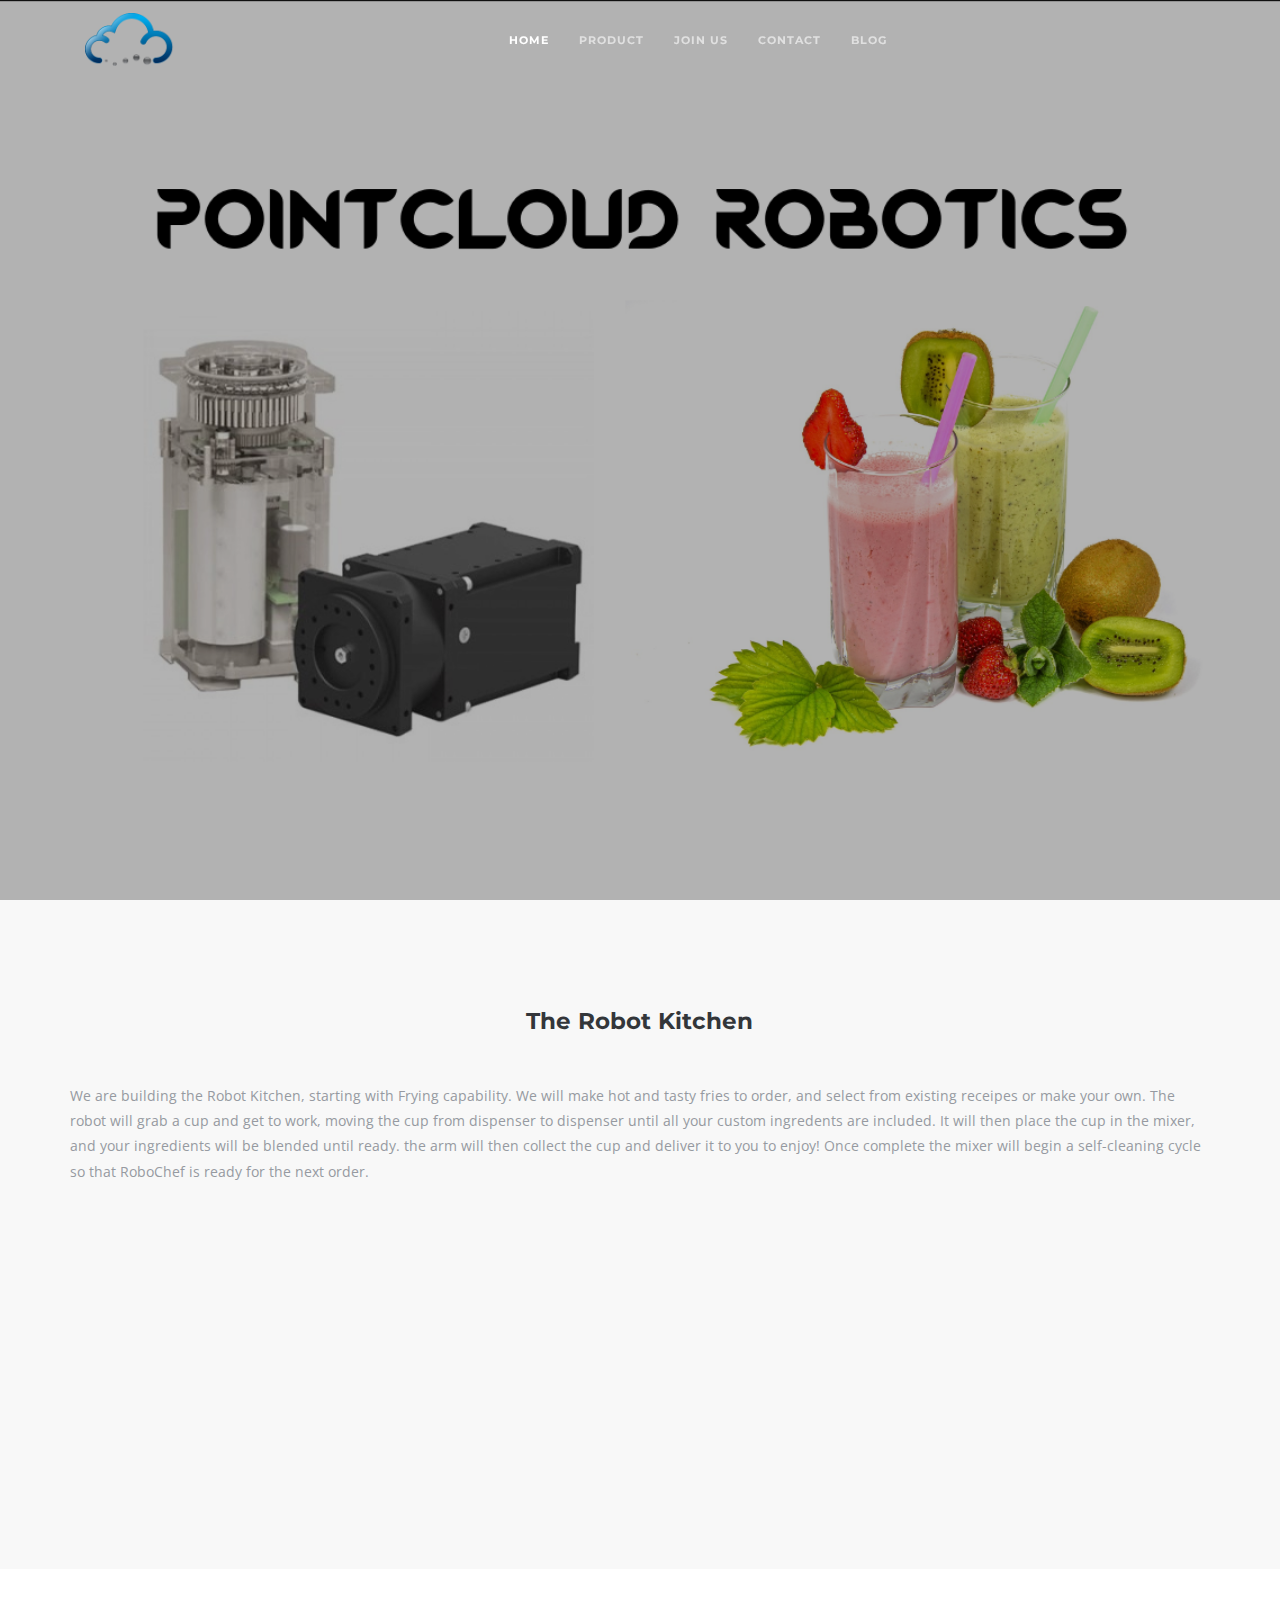
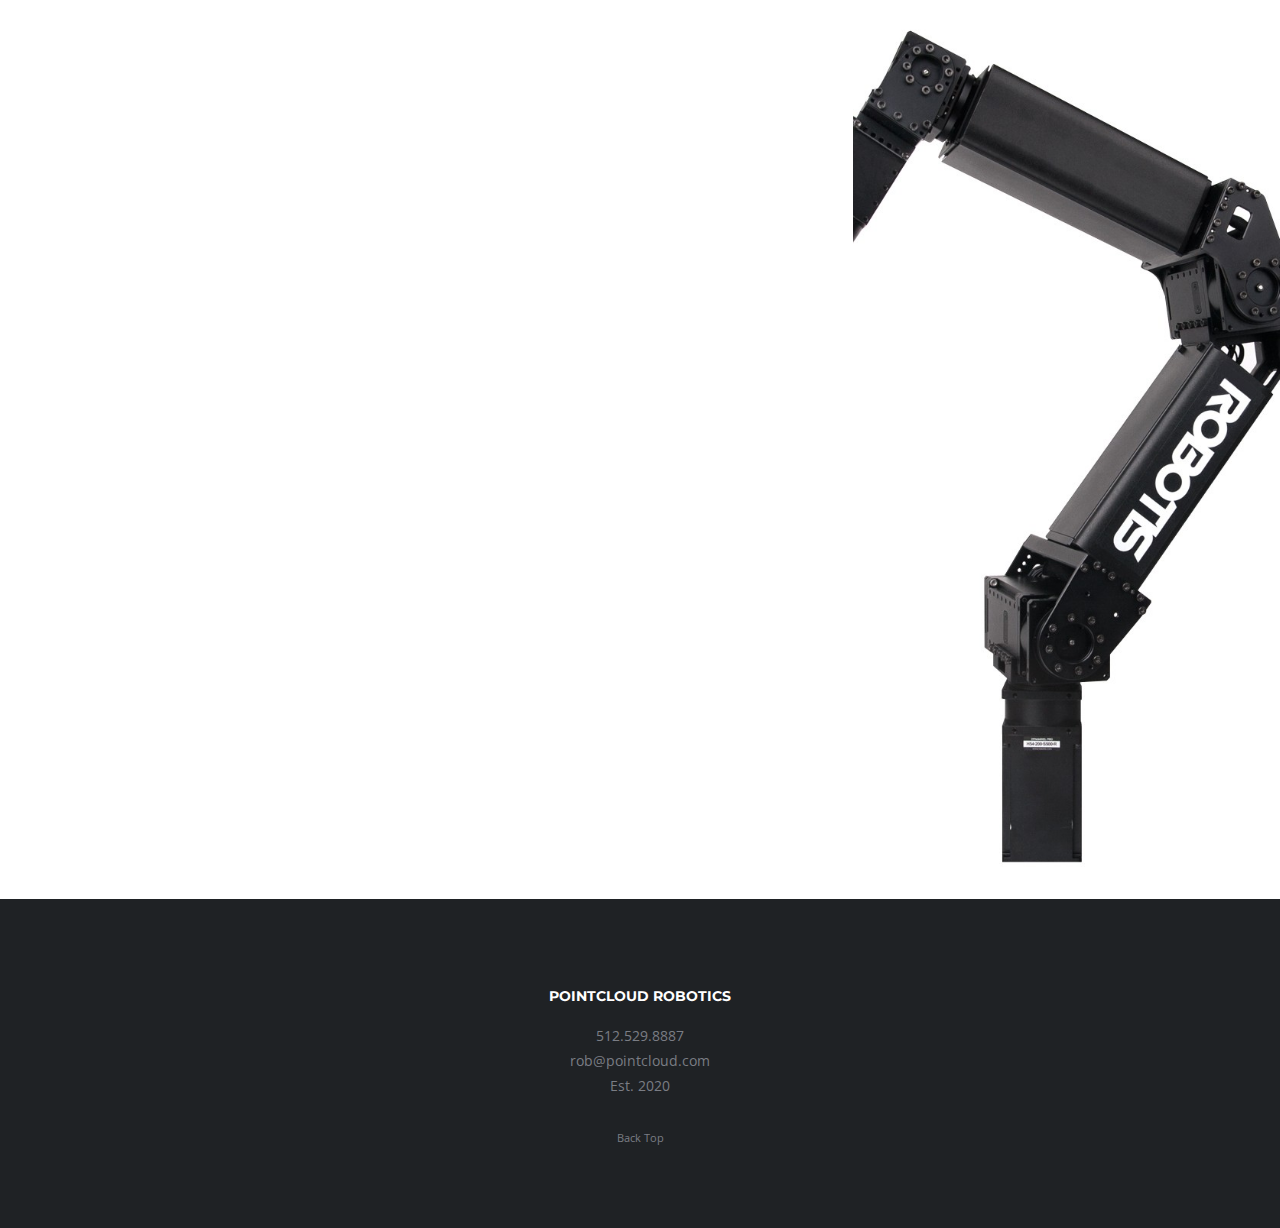
<file: index.html>
<!DOCTYPE html>
<html lang="en">
<head>
	<meta charset="UTF-8" />
	<meta content="width=device-width,initial-scale=1.0,maximum-scale=1.0" name="viewport">
	<meta name="twitter:widgets:theme" content="light">
	<meta property="og:title" content="Pointcloud Robotics" />
	<meta property="og:type" content="website" />
	<meta property="og:image" content="Your-Image-Url" />
	<meta property="og:description" content="THe robot kitchen by Pointcloud Robotics" />
	<title>Pointcloud Robotics</title>
	<link rel="shortcut icon" type="image/x-icon" href="images/theme-mountain-favicon.ico">

	<!-- Font -->
	<link href='https://fonts.googleapis.com/css?family=Open+Sans:300,400,600,700%7CMontserrat:400,700' rel='stylesheet' type='text/css'>
	
	<!-- Css -->
	<link rel="stylesheet" href="css/core.min.css" />
	<link rel="stylesheet" href="css/skin.css" />

</head>
<body class="shop home-page">

	<div class="wrapper">
		<div class="wrapper-inner">

			<!-- Header -->
			<header class="header with-shadow header-absolute header-fixed-on-mobile header-transparent" data-helper-in-threshold="300" data-helper-out-threshold="500"  data-sticky-threshold="300" data-bkg-threshold="300" data-compact-threshold="300">
				<div class="header-inner">
					<div class="row nav-bar">
						<div class="column width-12 nav-bar-inner">
							<div class="logo">
								<div class="logo-inner">
									<a href="start.html"><img src="images/PC-Logo.png" alt="Pointcloud Logo" /></a>
									<a href="start.html"><img src="images/PC-Logo.png" alt="Pointcloud Logo" /></a>
								</div>
							</div>

							<nav class="navigation nav-block primary-navigation nav-center">
								<ul>
									<li>
										<a href="#home" data-offset="-60" class="scroll-link">Home</a>
									</li>
									<li>
										<a href="#product" data-offset="-60" class="scroll-link">Product</a>
									</li>
									<li>
										<a href="#services" data-offset="-60" class="scroll-link">Join Us</a>
									</li>
									<li>
										<a href="#contact" data-offset="-60" class="scroll-link">Contact</a>
									</li>
									<li>
										<a href="blog-wide.html">Blog</a>
									</li>
								</ul>
							</nav>
						</div>
					</div>
				</div>
			</header>
			<!-- Header End -->

			<!-- Content -->
			
			<div class="content clearfix">

				<!-- Full Width Slider Section -->
				<section id="home" class="section-block featured-media window-height tm-slider-parallax-container">
					<div class="tm-slider-container full-width-slider" data-parallax data-parallax-fade-out data-animation="slide" data-scale-under="1140" data-scale-min-height="500">
						<ul class="tms-slides">
							<li class="tms-slide" data-image data-force-fit data-overlay-bkg-color="#000000" data-overlay-bkg-opacity="0.3">
								<div class="tms-content">
									<div class="tms-content-inner">
										<div class="row flex">
											<div class="column width-5 v-align-middle right center-on-mobile mb-mobile-20">
												<div>
													<h1 class="tms-caption title-large color-black"
														data-animate-in="preset:slideInUpShort;duration:1000ms;"
														data-no-scale
													>
														
													</h1>
												</div>
											</div>
											<div class="column width-2 v-align-middle">
												<div class="tms-caption"
													data-animate-in="preset:scaleOut;duration:1000ms;delay:600ms;"
													data-no-scale>
												</div>
											</div>
											<div class="column width-5 v-align-middle left center-on-mobile mt-mobile-20">
												<div>
													<h1 class="tms-caption title-large color-black"
														data-animate-in="preset:slideInUpShort;duration:1000ms;"
														data-no-scale
													>
														
													</h1>
												</div>
											</div>
										</div>
										<div class="row">
											<div class="column width-6 offset-3">
												<p class="tms-caption lead weight-regular color-white pt-40 mb-0"
													data-animate-in="preset:slideInUpShort;duration:1000ms;delay:200ms;"
													data-no-scale
												>
													
												</p>
											</div>
										</div>
									</div>
								</div>

									<span class="icon-down-open-mini large no-margins"></span>
								</a>
								<!--<img data-src="images/slider/slide-2-fs.jpg" data-retina src="images/blank.png" alt=""/>-->
								<img data-src="images/slider-background.png" data-retina src="images/blank.png" alt=""/>
							</li>
						</ul>
					</div>
				</section>
				<!-- Full Width Slider Section -->



				<!-- Boxed Feature Columns -->
				<div id="product">
				<div class="section-block pb-0 bkg-grey-ultralight">
					<div class="row">
						<div class="column width-10 offset-1 center">
							<h3 class="mb-50">The Robot Kitchen</h3>
						</div>
					</div>
						<div class="row">
							<article class="post">
								<div class="post-content">
									<p>We are building the Robot Kitchen, starting with Frying capability. We will make hot and tasty fries to order, and select from existing receipes or make your own.  The robot will grab a cup and get to work, moving the cup from dispenser to dispenser until all your custom ingredents are included.  It will then place the cup in the mixer, and your ingredients will be blended until ready.  the arm will then collect the cup and deliver it to you to enjoy!  Once complete the mixer will begin a self-cleaning cycle so that RoboChef is ready for the next order.    </p>
								<br>
								</div>
							</article>
						</div>
					<div class="row flex boxes">
						<div class="column width-4">
							<div class="feature-column box rounded large bkg-white center horizon" data-animate-in="preset:flipInY;duration:1000ms;" data-threshold="1">
								<H5><img src="images/cost.png" alt="Pointcloud Logo" /></H5>
								<div class="feature-text">
									<h5>Cost</h5>
									<p>The lowest cost smoothie on the market. </p>
								</div>
							</div>
						</div>
						<div class="column width-4">
							<div class="feature-column box rounded large bkg-white center horizon" data-animate-in="preset:flipInY;duration:1000ms;delay:400ms;" data-threshold="1">
								<H5><img src="images/fast.png" alt="Pointcloud Logo" /></H5>
								<div class="feature-text">
									<h5>Convenience</h5>
									<p>Available 24 hours a day, 365 days a year.  Order with a click </p>
								</div>
							</div>
						</div>
						<div class="column width-4">
							<div class="feature-column box rounded large bkg-white center horizon" data-animate-in="preset:flipInY;duration:1000ms;delay:200ms;" data-threshold="1">
								<H5><img src="images/custom.png" alt="Pointcloud Logo" /></H5>
								<div class="feature-text">
									<h5>Customization</h5>
									<p>Mix and match ingredients to meet your goals.</p>
								</div>
							</div>
						</div>

					</div>
									<div class="box bkg-theme xlarge color-white horizon" data-animate-in="preset:scaleIn;duration:1000ms;">
										<blockquote class="large">
											<p 	style="text-align: center">Transforming food through robotics</p>
										</blockquote>
									</div>
				</div>
				<!-- Boxed Feature Columns End -->

				<!-- Hero 5 Signup Custom Section -->
				<div id="services" class="section-block hero-5 hero-5-about-2 right window-height show-media-column-on-mobile">
					<div class="media-column width-4"></div>
					<div class="row">
						<div class="column width-7">
							<div class="hero-content split-hero-content">
								<div class="hero-content-inner left horizon" data-animate-in="preset:slideInRightShort;duration:1000ms;delay:200ms;" data-threshold="0.6">
									<h3 class="mb-30">Help us build the future</h3>
									<p class="lead weight-regular mb-60">Does the idea of building robots that will be able to make great tasting, inexpensive, customized meals sounds exciting? We are looking for others to join us on this journey, to find out if you would be a good fit, check out our core values to see if you would be a good fit: </p>
									<div class="row flex mb-40">
										<div class="column width-6">
											<h6>Character</h6>
											<ul>
												We value integrity and strive to treat <br> everyone with respect 
											</ul>
										</div>
										<div class="column width-6">
											<h6>Value Innovation</h6>
											<ul>
												We focus on continuously inventing <br> new ways to use automation to<br>  generate value for our customers
											</ul>
										</div>
										<div class="column width-6">
											<h6>Passion</h6>
											<ul>
												Robots are our passion <br> we believe that robotic systems <br> will improve lives
											</ul>
										</div>
										<div class="column width-6">
											<h6>Ownership</h6>
											<ul>
												You will have the freedom and accountability to succeed in your area of responsibility 
											</ul>
										</div>
									</div>
								</div>
							</div>
						</div>
					</div>
				</div>
				<!-- Hero 5 Signup Custom Section End -->


			</div>
			<!-- Content End -->

			<!-- Footer -->
			<footer class="footer center">
				<div id="contact" class="footer-top">
					<div class="row flex">
						<div class="column width-6 offset-3 center">
							<div class="widget">
								<h4 class="widget-title">Pointcloud Robotics</h4>
								<p>512.529.8887<br><a href="mailto:#">rob@pointcloud.com</a><br>Est. 2020</p>
								<p class="copyright clear-float">
									 <a href="#" class="scroll-to-top" data-no-hide>Back Top</a>
								</p>
							</div>
						</div>
					</div>
				</div>
			</footer>
			<!-- Footer End -->
		</div>
	</div>

	<!-- Js -->
	<script src="https://ajax.googleapis.com/ajax/libs/jquery/1.12.4/jquery.min.js"></script>
	<script src="js/timber.master.min.js"></script>
</body>
</html>
</file>
<file: css/skin.css>
/*------------------------------------------------------------------
Kant Base Skin
Version: 1.0.0;
Author: ThemeMountain
Copyright: ThemeMountain

[Table of contents]

1. Typography
2. Background Color & Color Classes
3. Section Padding
4. Header Styling
5. Header Logo
6. Header Navigation
7. Header Buttons, Dropdowns & Icons
8. Auxiliary Navigation
9. Title Areas
10. Slider & Parallax
11. Lightbox
12. Preloaders
13. Rollovers
14. Homepage
15. About Pages
16. Contact Pages
17. Project Pages
18. Pagination
19. Fullscreen Pages
20. Blog Pages
21. Form Elements
22. Social Lists
23. Footer
24. Sidebar
25. Dividers
26. Media Element Player
27. E-Commerce
28. Component Styling
29. Resolution Media Queries

-------------------------------------------------------------------*/

/*------------------------------------------------------------------
[1. Typography]
*/

body{
	letter-spacing: 0;
	font-weight: 400;
	font-size: 1.4rem;
	line-height: 1.8;
	color: #969aa1;
}
body, 
input, 
textarea,
select{
	font-family: 'Open Sans', 'Helvetica Neue', sans-serif;
}
h1, 
h2, 
h3, 
h4, 
h5, 
h6,
button,
.button,
.overlay-info > span > span,
.project-title,
.product-title,
.font-alt-1,
.header .navigation > ul > li > a,
.side-navigation > ul > li > a,
.overlay-navigation > ul > li > a,
.counter,
.post-info-aside,
.accordion > ul > li > a,
.tab-nav > li > a{
	font-family: 'MagmaWaveCaps','Montserrat', 'Helvetica Neue', sans-serif;
}

/* Titles */
h1,.h1,
h2,.h2,
h3,.h3,
h4,.h4,
h5,.h5,
h6,.h6{
	line-height: 1;
	font-weight: 700;
	text-transform: none;
	color: #33363a;
}
h1 a:hover,
h2 a:hover,
h3 a:hover,
h4 a:hover,
h5 a:hover,
h6 a:hover{
	color: #3fb58b;
}
h1,.h1{
	font-size: 4.5rem;
}
h2,.h2{
	font-size: 3.3rem;
}
h3,.h3{
	font-size: 2.3rem;
}
h4,.h4{
	font-size: 1.8rem;
}
h5,.h5{
	font-size: 1.6rem;
}
h6,.h6{
	font-size: 1.2rem;
	text-transform: uppercase;
}

/* Widget Titles */
.footer .widget-title, 
.footer .widget-title a{
	font-size: 1.4rem;
	letter-spacing: 0;
	font-weight: 700;
	text-transform: uppercase;
	color: #fff;
}
.footer-light .widget-title, 
.footer-light .widget-title a{
	color: #33363a;
}
.sidebar .widget-title, 
.sidebar .widget-title a{
	font-size: 1.3rem;
	letter-spacing: 0.1rem;
	font-weight: 700;
	text-transform: uppercase;
	color: #666;
}
.side-navigation-wrapper .widget-title, 
.side-navigation-wrapper .widget-title a{
	font-size: 1.3rem;
	color: #33363a;
}
.overlay-navigation-wrapper .widget-title, 
.overlay-navigation-wrapper .widget-title a{
	font-size: 1.3rem;
	color: #999;
}

/* Link Colors */
a, 
p a,
.box a:not(.button),
.shop .breadcrumb a{
	color: #3fb58b;
}
.sidebar .widget a,
.shop .product-summary a,
.shop .cart-overview a{
	color: #666;
}
a:hover,
p a:hover,
.box a:not(.button):hover,
.social-list li a:hover,
.team-1 .social-list a:hover,
.team-2 .social-list a:hover,
.blog-masonry .with-background .post-read-more a:hover,
.post-info a:hover,
.post-info-over a:hover,
.post-info-over a:hover span,
.post-author-aside a:hover,
.post-love a:hover,
.post-love a:hover span,
.scroll-down a:hover,
.widget a:not(.button):hover,
.shop .product-summary a:hover,
.shop .cart-overview a:hover{
	color: #3fb58b;
}

/* Footer Specific Link Colors */
.footer .widget a:not(.button):hover,
.footer a:hover + .post-info .post-date,
.footer .navigation a:hover,
.footer .social-list a:hover,
.navigation .cart-overview a.view-cart:hover{
	color: #fff;
}
.footer .footer-bottom a:hover{
	color: #fff;
}
.footer-light .widget a:not(.button):hover,
.footer-light a:hover + .post-info .post-date,
.footer-light .navigation a:hover,
.footer-light .social-list a:hover{
	color: #3fb58b;
}
.footer-light .footer-bottom a:hover{
	color: #3fb58b;
}

/* Special Links */
a[class*="icon-"]:hover{
	text-decoration: none;
}
a.animated-link{
	position: relative;
}

/* Lead */
.lead,
blockquote{
	font-size: 2rem;
	font-weight: 600;

}

/* Title Classes */
.title-xlarge{
	font-size: 9.6rem;
	line-height: 1;
}
.title-large{
	font-size: 6.4rem;
	line-height: 1;
}
.title-medium{
	font-size: 3.6rem;
	line-height: 1;
}
.title-small{
	font-size: 2.4rem;
	line-height: 1;
}

/* Text Classes */
.text-xlarge{
	font-size: 2.6rem;
}
.text-large{
	font-size: 2rem;
}
.text-medium{
	font-size: 1.4rem;
}
.text-small{
	font-size: 1.1rem;
}

/* Special Text Classes */
.status-code-title{
	font-size: 14rem;
	line-height: 1;
}

/* Weight Classes */
.weight-light{
	font-weight: 300;
}
.weight-regular{
	font-weight: 400;
}
.weight-semi-bold{
	font-weight: 600;
}
.weight-bold{
	font-weight: 700;
}

@media only screen and (max-width: 768px){
	h1,
	.title-xlarge{
		font-size: 4rem;
	}
	h2,
	.title-large{
		font-size: 2.8rem;
	}
	h3,
	.title-medium{
		font-size: 1.8rem;
	}
	h4{
		font-size: 1.5rem;
	}
	h5{
		font-size: 1.3rem;
	}
	h6{
		font-size: 1.1rem;
	}
	h5.tms-caption, 
	.tmp-content h5{
		font-size: 1.4rem;
	}

	/* Lead */
	.lead{
		font-size: 1.7rem;
	}

	/* Text Classes */
	.text-xlarge{
		font-size: 2rem;
	}
	.text-large{
		font-size: 1.7rem;
	}
	.text-medium{
		font-size: 1.4rem;
	}
	.text-small{
		font-size: 1.1rem;
	}

	/* Helpers */
	.fullscreen-section .background-on-mobile{
		background: #f4f4f4;
	}
	.fullscreen-section .background-on-mobile *{
		color: #666 !important;
	}
	.fullscreen-section .background-on-mobile h1,
	.fullscreen-section .background-on-mobile h2,
	.fullscreen-section .background-on-mobile h3,
	.fullscreen-section .background-on-mobile h4,
	.fullscreen-section .background-on-mobile h5,
	.fullscreen-section .background-on-mobile h6{
		color: #33363a !important;
	}
}

/*------------------------------------------------------------------
[2. Background Color & Color Classes]
*/

.wrapper{
	background-color: #fff;
}
body, 
.content,
.featured-media:after,
.section-block:not([class*="bkg-"]),
.fullscreen-sections-wrapper{
	background-color: #fff;
}
.content.reveal-footer{
	box-shadow: 0 2rem 4.6rem rgba(0,0,0,0);
}
.section-block.featured-media{
	background-color: #181818;
}

/* greyscale */
.wrapper-inner{
	-webkit-filter: none;
			filter: none;
	-webkit-transition: 500ms ease-in-out;
			transition: 350ms ease-in-out;
}
.side-navigation-wrapper + .wrapper{
	box-shadow: 0 0 30px 0 rgba(0,0,0,0.2);
}

/* grey ultralight */
.bkg-grey-ultralight{
	background-color: #f8f8f8;
	border-color: #f8f8f8;
}
.bkg-hover-grey-ultralight:hover{
	background-color: #f8f8f8;
	border-color: #f8f8f8;
}
.border-hover-grey-ultralight:hover{
	border-color: #f8f8f8;
}
.color-grey-ultralight,
.color-hover-grey-ultralight:hover{
	color: #f8f8f8;
}

/* grey light */
.bkg-grey-light{
	background-color: #ddd;
	border-color: #ddd;
}
.bkg-hover-grey-light:hover{
	background-color: #ddd;
	border-color: #ddd;
}
.border-grey-light,
.border-hover-grey-light:hover{
	border-color: #ddd;
}
.color-grey-light,
.color-hover-grey-light:hover{
	color: #ddd;
}

/* grey */
.bkg-grey{
	background-color: #5d6066;
	border-color: #5d6066;
}
.bkg-hover-grey:hover{
	background-color: #5d6066;
	border-color: #5d6066;
}
.border-grey,
.border-hover-grey:hover{
	border-color: #5d6066;
}
.color-grey,
.color-hover-grey:hover{
	color: #5d6066;
}

/* charcoal */
.bkg-charcoal-light{
	background-color: #333; 
	border-color: #333;
}
.bkg-hover-charcoal-light:hover{
	background-color: #333; 
	border-color: #333;
}
.border-hover-charcoal-light:hover{
	border-color: #333;
}
.color-charcoal-light,
.color-hover-charcoal-light:hover{
	color: #333;
}
.bkg-charcoal{
	background-color: #232323; 
	border-color: #232323;
}
.bkg-hover-charcoal:hover{
	background-color: #232323; 
	border-color: #232323;
}
.border-charcoal,
.border-hover-charcoal:hover{
	border-color: #232323;
}
.color-charcoal,
.color-hover-charcoal:hover{
	color: #232323;
}

/* green */
.bkg-green{
	background-color: #3fb58b;
	border-color: #3fb58b;
}
.bkg-hover-green:hover{
	background-color: #3fb58b;
	border-color: #3fb58b;
}
.border-green,
.border-hover-green:hover{
	border-color: #3fb58b;
}
.color-green,
.color-hover-green:hover{
	color: #3fb58b;
}

/* theme */
.bkg-theme{
	background-color: #33363a;
	border-color: #33363a;
}
.bkg-hover-theme:hover{
	background-color: #33363a;
	border-color: #33363a;
}
.border-theme,
.border-hover-theme:hover{
	border-color: #33363a;
}
.color-theme,
.color-hover-theme:hover{
	color: #33363a;
}

/*------------------------------------------------------------------
[3. Section Padding]
*/

/* Unique Template Padding & Margins */
.content{
	transition-duration: 500ms;
}
.animate-content{
	transform: scale(0.95) translateY(0px);
	transition-duration: 500ms;
}
.section-block,
.fullscreen-section .fullscreen-inner,
.pagination-2 .pagination-next,
.row.xlarge{
	padding-top: 11rem;
	padding-bottom: 11rem;
}
.replicable-content,
.row.xlarge.replicable-content{
	padding-top: 11rem;
	padding-bottom: 8rem;
}
.section-block.slanted-top:before{
	width: 100%;
	height: 12rem;
	background-color: inherit;
	content: '';
	position: absolute;
	left: 0;
	top: -5.7rem;
	-webkit-transform: skewY(-4.5deg);
	-ms-transform: skewY(-4.5deg);
	transform: skewY(-4.5deg);
	z-index: 5;
}
.reveal-footer{
	margin-bottom: 50rem;
}
.footer .footer-top{
	padding-top: 9rem;
	padding-bottom: 5rem;
}
.grid-filter-menu{
	padding-top: 5rem;
	padding-bottom: 5rem;
}
.section-block.feature-2{
	padding-bottom: 12rem;
}
.divider{
	margin-top: 6rem;
	margin-bottom: 9rem;
}
.page-intro .divider,
[class*="intro-title-"] .divider{
	margin-top: 0;
	margin-bottom: 2rem;
}
.separator{
	width: 5rem;
	height: 0.2rem;
	margin-top: 1.5rem;
	margin-bottom: 3rem;
}
.text-line{
	width: 2rem;
	height: 0.1rem;
	display: inline-block;
}
.text-line[class*="bkg-"]{
	padding: 0;
}
.text-line-vertical{
	display: inline-block;
	position: relative;
}
.text-line-vertical:after {
	width: 1px;
	height: 8rem;
	margin-top: 3rem;
	border-right: 1px solid #777;
	position: absolute;
	top: 100%;
	left: 50%;
	content: '';
}
.tm-slider-container .text-line-vertical:after{
	height: 200%;
	border-color: #fff;
}
@media only screen and (min-width: 960px){
	.header-1-static + .content{
		padding-top: 8rem;
	}
	/* Footer padding when content is animated */
	[data-animate-reveal] .footer-top{
		padding-top: 2rem;
	}
}
@media only screen and (max-width: 768px){
	.fullscreen-section.content-below-on-mobile .fullscreen-inner {
		padding-top: 12rem !important;
		padding-bottom: 12rem !important;
	}
}

/*------------------------------------------------------------------
[4. Header Styling]
*/

/* Initial Position */
.header-bottom{
	bottom: 0.1rem;
}

/* Intial Height */
.header .logo,
.header .header-inner .navigation > ul > li,
.header .header-inner .navigation > ul > li > a:not(.button),
.header .header-inner .dropdown > .nav-icon{
	height: 8rem;
	line-height: 8rem;
}

/* Compacted Height */
.header-compact .logo,
.header-compact .header-inner .navigation > ul > li,
.header-compact .header-inner .navigation > ul > li > a:not(.button),
.header-compact .header-inner .dropdown > .nav-icon{
	height: 6rem;
	line-height: 6rem;
}

/* Header Initial Styling */
.header .header-inner{
	background-color: #fff;
	border-bottom: none;
	border-bottom: 1px solid #eee;
}
.header.no-border .header-inner{
	border-bottom: 1px solid transparent;
}
.header.header-dark .header-inner{
	background-color: #232323;
	border-color: #232323;
}
.header .header-inner > .nav-bar{
	/*border-bottom: 1px solid #eee;*/
	/*-webkit-transition: max-width cubic-bezier(.19,1,.22,1) 1000ms;
			transition: max-width cubic-bezier(.19,1,.22,1) 1000ms;*/

}

/* Transparent Header Initial & Active Nav Colors */
.header-transparent .header-inner{
	background-color: transparent;
	border-bottom: 1px solid transparent;
}
.header-transparent .header-inner > .nav-bar{
	/*border-bottom: 1px solid rgba(255,255,255, 0.2);*/
}

/* Background Header - On Scroll! */
.header-background .header-inner{
	background-color: #fff;
}
.header-background.with-shadow .header-inner{
	box-shadow: 0 0 3rem 0 rgba(0,0,0,0.1);
}
.header-background.with-border .header-inner{
	border-color: #ddd;
}
.header-background .header-inner > .nav-bar{
	border-bottom: none;
}
.header-background  .header-inner > .nav-bar{
	max-width: 100%;
	padding: 0 3rem;
}

/* Header Inner Top */
.header .header-inner-top{
	height: 4rem;
	background: #232323;
	color: #fff;
}

/* Mobile Header Styles & Breakpoints */
.mobile .header .header-inner{
	background-color: #fff;
	border-top: none;
}
.mobile .header .header-inner{
	border-bottom: 1px solid #eee;
}
.mobile .header + .content{
	padding-top: 0;
}
@media only screen and (max-width: 960px){
	.header .header,
	.header .header-inner,
	.header.header-transparent .header-inner{
		background-color: #fff;
	}
	.header .header-inner{
		border-bottom: 1px solid #eee;
	}
	.header .header-inner > .nav-bar{
		padding: 0;
	}
}

/*------------------------------------------------------------------
[5. Header Logo]
*/

/* Initial Logo Width */
.header .logo{
	width: 9rem;
}

/* Compacted Header Logo Width */
.header-compact .logo{
	width: 7rem;
}

/* Initial Logo Styling */
.header .logo a{
	display: block !important;
	position: absolute;
	top: 0;
}
.header-in .logo a,
.header-out .logo a{
	-webkit-transition-duration: 0ms;
	transition-duration: 0ms;
}
.header .logo a:first-child{
	opacity: 1;
	-webkit-transform: translateY(0);
	transform: translateY(0);
}
.header .logo a + a{
	display: none !important;
}

/* Transparent Header Show Light Logo */
.header-transparent .logo a:first-child{
	opacity: 0;
	-webkit-transform: translateX(0);
	transform: translateX(0);
}
.header-transparent .logo a + a{
	display: block !important;
	-webkit-transform: translateX(0);
	transform: translateX(0);
}

/* Header Background Logo Swap to Dark Logo - On Scroll! */
.header-background .logo a:first-child{
	opacity: 1;
	-webkit-transform: translateX(0);
	transform: translateX(0);
}
.header-background .logo a + a{
	display: block !important;
	opacity: 0;
	-webkit-transform: translateX(0);
	transform: translateX(0);
}

/* Logo Nav Dark */
.nav-dark .logo a:first-child{
	display: block !important;
	top: 0;
	opacity: 1;
	-webkit-transform: translateX(0);
	transform: translateX(0);
}
.nav-dark .logo a:last-child{
	display: none !important;
}

/* Logo Mobile Header & Breakpoints */
.mobile .header .logo a:first-child{
	display: block !important;
	opacity: 1;
	-webkit-transform: translateX(0);
	transform: translateX(0);
}
@media only screen and (max-width: 960px){
	.header .logo-inner{
		display: table-cell;
		vertical-align: middle;
	}
	.header .logo a{
		position: relative;
	}
	.header .logo a:first-child{
		opacity: 1;
		top: 0;
		-webkit-transform: translateX(0) !important;
		transform: translateX(0) !important;
	}
	.header:not(.header-dark) .logo a:last-child{
		display: none !important;
	}
}

/*------------------------------------------------------------------
[6. Header Navigation]
*/

/* Padding & Margins */
.header .logo-center ~ .navigation.nav-center{
	padding-top: 0.5rem;
}
.header .logo-center ~ .navigation.nav-center > ul > li > a{
	padding-bottom: 2rem;
}
.header .navigation > ul > li > a{
	margin: 0 1.5rem;
	padding-left: 0;
	padding-right: 0;
	font-size: 1.1rem;
	text-transform: uppercase;
	font-weight: 700;
	letter-spacing: 0.1rem;
}

/* Header Initial & Active Nav Colors */
.header .navigation > ul > li > a{
	color: #999;
	opacity: 1;
}
.header .navigation > ul > li.current > a,
.header .navigation > ul > li > a:hover{
	color: #33363a;
	opacity: 1;
}
.header .navigation > ul > li.current > a:hover{
	color: #33363a;
}

/* Transparent Header Initial, Hover & Current Nav Colors */
.header-transparent .navigation > ul > li > a{
	color: #fff;
	opacity: 0.6;
}
.header-transparent .navigation > ul > li > a:hover{
	color: #fff;
	opacity: 1;
}
.header-transparent .navigation > ul > li.current > a,
.header-transparent .navigation > ul > li.current > a:hover{
	color: #fff;
	opacity: 1;
}

/* Nav Dark Initial, Hover & Current Colors */
.header-transparent.nav-dark .navigation > ul > li > a{
	color: #999;
	opacity: 1;
}
.nav-dark .navigation > ul > li.current > a,
.nav-dark .navigation > ul > li.current > a:hover{
	color: #33363a;
	opacity: 1;
}

/* Header Background Initial, Hover & Current Nav Colors - On Scroll! */
.header-background .navigation > ul > li > a{
	color: #999;
}
.header-background .navigation > ul > li.current > a{
	color: #33363a;
	border-bottom: none;
}
.header-background .navigation > ul > li.current > a:hover{
	color: #33363a;
}
.header-background .navigation > ul > li > a:hover{
	color: #33363a;
	opacity: 1;
}

/* Sub Menus, Mega Menus, Dropdown List Initial Colors */
.navigation .sub-menu li,
.navigation .dropdown-list li{
	border-bottom: none;
}
.navigation .sub-menu li a,
.navigation .mega-sub-menu ul li a,
.navigation .dropdown-list li a{
	line-height: 1.6;
	font-weight: 400;
	font-size: 1.1rem;
	color: #888;
}
.navigation .sub-menu:not(.custom-content) li a,
.navigation .dropdown-list:not(.custom-content) li a{
	padding: 1rem 1.5rem;
}
.navigation .mega-sub-menu > li > a{
	font-size: 1.3rem;
}
.navigation .sub-menu:not(.custom-content) a,
.navigation .sub-menu.custom-content,
.navigation .mega-sub-menu,
.navigation .dropdown-list{
	background-color: #181b1d;
}

/* Menu Nav Cart Intial Colors */
.navigation .cart .badge{
	top: -0.4rem;
	left: 1.2rem;
	background-color: #3fb58b;
}
.navigation .cart-overview .product-title{
	color: #fff;
}
.navigation .cart-overview .product-price,
.navigation .cart-overview .product-quantity{
	color: #999;
}
.navigation .cart-overview a.product-remove{
	background-color: #444;
	color: #999;
}
.navigation .cart-overview .cart-subtotal{
	color: #fff;
}
.navigation .cart-overview .cart-actions{
	border-color: #444;
}
.navigation .cart-overview .checkout.button{
	background-color: #3fb58b;
	border-color: transparent;
	color: #fff;
}
.navigation .cart-overview .checkout.button:hover{
	background-color: #666;
	border-color: transparent;
	color: #fff;
}

/* Sub Menus, Mega Menus, Dropdown List Hover Colors */
.navigation .sub-menu:not(.custom-content) li:hover > a,
.navigation .mega-sub-menu:not(.custom-content) ul li:hover > a,
.navigation .dropdown-list:not(.custom-content) li:hover a{
	background-color: #33363a;
}
.navigation ul li > a:hover,
.navigation .mega-sub-menu ul li > a:hover,
.navigation .dropdown-list li > a:hover,
.navigation .cart-overview .product-title:hover,
.navigation .cart-overview .product-remove:hover{
	color: #fff;
}

/* Mega Menu Position */
.navigation .mega-sub-menu{
	left: 0;
	right: 0;
}

/* Cart Icon */
.mobile .navigation a.cart{
	display: none;
}
@media only screen and (max-width: 960px){
	.navigation a.cart{
		display: none;
	}
}

/* Labels Sub Menu */
.sub-menu li .label,
.mega-menu li .label,
.dropdown li .label{
	margin-left: 0.5rem;
	padding: 0.1rem 0.4rem;
	font-size: 1rem;
	text-transform: uppercase;
	background-color: #3fb58b;
	border-color: #3fb58b;
	color: #fff;
}

/*------------------------------------------------------------------
[7. Header Nav Icons, Buttons, Dropdowns ]
*/

/* Padding & Margins */
.header .dropdown-list{
	margin-top: 2.2rem;
}

/* Initial Division Padding & Color */
.header .secondary-navigation.nav-left:not(.with-division) > ul{
	margin-left: -1.5rem;
}
.header .secondary-navigation.nav-right:not(.with-division) > ul{
	margin-right: -1.5rem;
}
.header .navigation .nav-icon,
.header .navigation .v-align-middle{
	padding: 0 1.5rem !important;
}
.header .with-division ul{
	border-left-color: rgba(0,0,0, 0.1);
}
.header .with-division li{
	border-right-color: rgba(0,0,0, 0.1);
}

/* Nav Icons Initial, Hover & Active Colors */
.header .navigation .nav-icon{
	color: #999;
	font-size: 1.4rem;
	font-weight: 400;
	opacity: 1;
}
.header .navigation .nav-icon:hover,
.header .navigation .nav-icon.active{
	background-color: transparent;
	color: #33363a;
	opacity: 1;
}
.header .cart .badge{
	background-color: #3fb58b;
}

/* Social Icons Initial & Hover Colors  */
.header .social-list li a{
	color: #666;
}
.header .social-list li a:hover{
	color: #3fb58b;
}

/* Button, Dropdown Button Initial, Hover & Active Colors */
.header .v-align-middle > .button:not(.nav-icon),
.header .dropdown > .button:not(.nav-icon){
	background: transparent;
	border: 2px solid rgba(255,255,255,0.3);
	color: #fff;
}
.header .v-align-middle > .button:not(.nav-icon):hover,
.header .dropdown > .button:not(.nav-icon):hover,
.header .dropdown > .button.active:not(.nav-icon){
	background-color: #3fb58b;
	border-color: transparent;
	color: #fff;
}

/* Transparent Header Division Color */
@media only screen and (min-width: 960px){
	.header-transparent .with-division ul{
		border-left-color: rgba(255,255,255, 0.2);
	}
	.header-transparent .with-division li{
		border-right-color: rgba(255,255,255, 0.2);
	}
}

/* Transparent Header Initial, Hover & Active Colors */
.header-transparent .navigation .nav-icon{
	color: rgba(255,255,255,1);
	opacity: 1;
}
.header-transparent .navigation .nav-icon:hover{
	color: #fff;
	opacity: 0.6;
}
.header-transparent .navigation .nav-icon.active{
	color: #fff;
	background-color: transparent;
	opacity: 1;
}

/* Nav Dark Button, Dropdown Button Initial, Hover & Active Colors */
.nav-dark .navigation .nav-icon{
	color: #999;
}
.nav-dark .navigation .nav-icon:hover,
.nav-dark .navigation .nav-icon.active{
	color: #999;
	opacity: 0.6;
}
.nav-dark .v-align-middle > .button:not(.nav-icon):not(:hover),
.nav-dark .dropdown > .button:not(.nav-icon):not(:hover){
	color: #fff;
}
.nav-dark .v-align-middle > .button:not(.nav-icon):hover,
.nav-dark .dropdown > .button:not(.nav-icon):hover{
	background-color: #3fb58b;
	border-color: transparent;
	color: #fff;
}

/* Header Background Divisions, Initial, Hover & Active Colors */
.header-background .with-division ul{
	border-left-color: #eee;
}
.header-background .with-division li{
	border-right-color: #eee;
}
.header-background .v-align-middle > .button:not(.nav-icon),
.header-background .dropdown > .button:not(.nav-icon){
	background: #33363a;
	border-color: transparent;
	color: #fff;
}
.header .v-align-middle.current > .button:not(.nav-icon){
	background-color: #3fb58b;
	border-color: #3fb58b;
}
.header-background .v-align-middle > .button:not(.nav-icon):hover,
.header-background .dropdown > .button:not(.nav-icon):hover{
	background-color: #3fb58b;
	border-color: transparent;
	color: #fff;
}
.header-background .navigation .nav-icon{
	color: #999;
}
.header-background .navigation .nav-icon:hover,
.header-background .navigation .nav-icon.active{
	color: #33363a;
}
.header-background .social-list li a{
	color: #999;
}
.header-background .social-list li a:hover{
	color: #33363a;
}

/* Compacted Header Dropdown List Margin */
.header-compact .dropdown-list{
	margin-top: 1.2rem;
}

/* Mobile Header Styles and Breakpoints */
.mobile .navigation.with-division ul{
	border-left-color: #eee;
}
.mobile .navigation.with-division li{
	border-right-color: #eee;
}
.mobile .v-align-middle > .button:not(.nav-icon),
.mobile .dropdown > .button:not(.nav-icon){
	background: #33363a;
	border-color: transparent;
	color: #fff;
}
.mobile .v-align-middle > .button:not(.nav-icon):hover,
.mobile .dropdown > .button:not(.nav-icon):hover{
	background-color: #3fb58b;
	border-color: transparent;
	color: #fff;
}
.mobile .navigation .nav-icon{
	color: #666;
}
.mobile .navigation .nav-icon:hover,
.mobile .dropdown .nav-icon.active,
.mobile .header-transparent .dropdown .nav-icon.active{
	color: #33363a;
}
@media only screen and (max-width: 960px){
	.header .dropdown-list{
		margin-top: 2.2rem;
	}
	.header .v-align-middle > .button:not(.nav-icon),
	.header .dropdown > .button:not(.nav-icon){
		background: #33363a;
		border-color: transparent;
		color: #fff;
	}
	.header .v-align-middle > .button:not(.nav-icon):hover,
	.header .dropdown > .button:not(.nav-icon):hover{
		background-color: #3fb58b;
		border-color: transparent;
		color: #fff;
	}
	.header .navigation .nav-icon{
		color: #666;
	}
	.header .navigation .nav-icon:hover,
	.header .dropdown .nav-icon.active{
		color: #33363a;
	}
}

/*------------------------------------------------------------------
[8. Auxiliary Navigation]
*/

/* Aux Navigation Show */
.header .navigation-show{
	width: 4.4rem;
	height: 4.4rem;
	margin-left: 0;
}

/* Initial & Hover Colors */
.header .navigation-show a{
	font-size: 2.4rem;
	text-align: center;
	color: #666;
	border: 1px solid #eee;
}
.header .navigation .navigation-show.nav-icon{
	font-size: 3rem;
}
.header .navigation-show a:hover{
	color: #33363a;
	opacity: 1;
}

/* Transparent Header Initial & Hover Colors */
.header-transparent .navigation-show a{
	color: #fff;
	border-color: rgba(255,255,255,0.2);
}
.header-transparent .navigation-show a:hover{
	color: #fff;
	border-color: rgba(255,255,255,1);
}

/* Header with Background Initial & Hover Colors */
.header-background .navigation-show a{
	color: #666;
	border-color: #eee;
}
.header-background .navigation-show a:hover{
	color: #33363a;
	border-color: #eee;
}

/* Aux Navigation Hide */
.navigation-hide{
	width: 4.4rem;
	height: 4.4rem;
	margin-top: 1.9rem;
	margin-right: 0;
}
.navigation-hide a{
	background: none;
}
.navigation-hide a span{
	width: 4.4rem;
	font-size: 2rem;
}

/* Side Navigation Background Color */
.side-navigation-wrapper .logo{
	width: 12rem;
}
.side-navigation-wrapper{
	background-color: #f6f6f6;
	box-shadow: none !important;
}
.side-navigation-wrapper.slide-in-reset{
	background-color: #fff;
}
.side-navigation-header{
	border: none;
}
@media only screen and (min-width: 768px){
	.side-navigation-wrapper{
		width: 50%;
	}
	.side-navigation-scroll-pane,
	.side-navigation-inner{
		width: 100%;
	}
	/* Side Navigation Reveal */
	.element-reveal-left {
		-webkit-transform: translate3d(50%,0,0);
				transform: translate3d(50%,0,0);
	}
	.element-reveal-right {
		-webkit-transform: translate3d(-50%,0,0);
				transform: translate3d(-50%,0,0);
	}
}

/* Side Main Nav Initial Colors & Padding */
.side-navigation > ul > li > a{
	padding: 0 1rem;
	display: inline;
	font-size: 4rem;
	line-height: 1.2;
	letter-spacing: 0;
	text-transform: uppercase;
	font-weight: 700;
	color: #999;
	position: relative;
}
.side-navigation ul li.current > a{
	color: #33363a;
	font-weight: 700;
}
.side-navigation-wrapper .navigation-hide{
	margin-right: 2rem;
}
.side-navigation-wrapper .navigation-hide{
	color: #666;
}
.side-navigation-wrapper .navigation-hide a:hover{
	color: #33363a;
}
.one-page-nav .side-navigation > ul > li > a{
	padding: 0 4rem;
	font-size: 3rem;
}

/* Side Nav Sub Menu Initial Colors & Padding */
.side-navigation .sub-menu{
	background: none;
}
.side-navigation .sub-menu a{
	text-transform: none;
	font-size: 1.2rem;
	font-weight: normal;
	color: #999;
}
.side-navigation .sub-menu a:hover{
	color: #fff;
}
.side-navigation .sub-menu li:first-child{
	padding-top: 1rem;
}
.side-navigation .sub-menu li:last-child{
	padding-bottom: 1rem;
}
.side-navigation .cart-overview li:first-child{
	padding-top: 4rem;
}
.side-navigation .cart-overview li:last-child{
	padding-bottom: 2rem;
	border-width: 2px;
}
.side-navigation .sub-menu:not(.custom-content) a{
	padding: 1.1rem 4rem 1.1rem 5.5rem;
}
.side-navigation.center .sub-menu:not(.custom-content) a{
	padding: 1.1rem 4rem 1.1rem 4rem;
}

/* Side Nav Cart Initial Colors */
.side-navigation .cart .badge{
	background-color: #3fb58b;
}
.side-navigation .cart-overview .product-title{
	color: #33363a;
}
.side-navigation .cart-overview .product-price,
.side-navigation .cart-overview .product-quantity{
	color: #999;
}
.side-navigation .cart-overview a.product-remove{
	background-color: #ddd;
	color: #666;
}
.side-navigation .cart-overview .cart-subtotal{
	color: #33363a;
	font-size: 1.6rem;
}
.side-navigation .cart-overview .cart-actions{
	border-color: #ddd;
}
.side-navigation .cart-overview .checkout.button{
	background-color: #3fb58b;
	border-color: transparent;
	color: #33363a;
}
.side-navigation .cart-overview .checkout.button:hover{
	background-color: #666;
	border-color: transparent;
	color: #33363a;
}

/* Side Nav Hover Colors */
.side-navigation ul li a:hover,
.side-navigation ul li.current a:hover{
	color: #33363a;
}

/* Side Nav Widget */
.side-navigation-footer .widget p,
.side-navigation-footer .widget a{
	color: #666;
	font-size: 1.3rem;
}
.side-navigation-footer .widget a:hover{
	color: #fff;
}

/* Side Nav Footer */
.side-navigation-footer,
.side-navigation-footer .social-list a{
	color: #666;
	font-size: 1.1rem;
}
.side-navigation-footer .social-list a:hover{
	color: #fff;
}
.side-navigation-footer .copyright{
	font-size: 1.1rem;
}

/* Overlay Navigation Colors & Sizes */
.overlay-navigation-wrapper{
	background-color: rgba(255,255,255,1);
}
.overlay-navigation-inner{
	text-align: left;
}
.overlay-navigation-header{
	top: 1.5rem;
}
.overlay-navigation-wrapper .menu-title{
	width: 100%;
	margin-bottom: 3rem;
	color: #33363a;
	font-size: 3rem;
	line-height: 1;
	font-weight: 400;
	text-transform: none;
	display: block;
}
.overlay-navigation{
	max-width: 40rem;
	padding-left: 3rem;
	padding-right: 3rem;
}

/* Overlay Main Nav */
.overlay-navigation > ul > li > a{
	font-size: 2rem;
	color: #999;
}
.overlay-navigation ul li.current > a{
	font-weight: normal;
}
.overlay-navigation-wrapper .navigation-hide{
	top: 0;
	right: 3rem;
}
.overlay-navigation-wrapper .navigation-hide a{
	color: #999;
}
.overlay-navigation-wrapper .navigation-hide a:hover{
	color: #33363a;
}

/* Overlay Nav Sub Menu */
.overlay-navigation .sub-menu{
	padding-left: 0;
}
.overlay-navigation .sub-menu a{
	letter-spacing: 0.1rem;
	text-transform: normal;
	font-weight: normal;
	line-height: 1.2;
	color: #999;
}
.overlay-navigation .sub-menu .current a{
	color: #33363a;
}
.overlay-navigation .sub-menu a:hover{
	color: #33363a;
}
.overlay-navigation .sub-menu li:first-child{
	padding-top: 1rem;
}
.overlay-navigation .sub-menu li:last-child{
	padding-bottom: 1rem;
}
.overlay-navigation .cart-overview li:first-child{
	padding-top: 2rem;
}
.overlay-navigation .cart-overview li:last-child{
	padding-bottom: 2rem;
}

/* Overlay Nav Cart */
.overlay-navigation .cart .badge{
	background-color: #3fb58b;
}
.overlay-navigation .cart-overview .product-title{
	color: #33363a;
}
.overlay-navigation .cart-overview .product-price,
.overlay-navigation .cart-overview .product-quantity{
	color: #999;
}
.overlay-navigation .cart-overview a.product-remove{
	background-color: #eee;
}
.overlay-navigation .cart-overview .cart-subtotal{
	color: #33363a;
}
.overlay-navigation .cart-overview .cart-actions{
	border-color: #eee;
}
.overlay-navigation .cart-overview .checkout.button{
	background-color: #3fb58b;
	border-color: transparent;
	color: #fff;
}
.overlay-navigation .cart-overview .checkout.button:hover{
	background-color: #666;
	border-color: transparent;
	color: #fff;
}

/* Overlay Nav Hover Colors */
.overlay-navigation > ul > li > a:hover,
.overlay-navigation > ul > li.current > a,
.overlay-navigation ul li.current > a:hover{
	color: #33363a;
}

/* Overlay Nav Widget */
.overlay-navigation-footer .widget p,
.overlay-navigation-footer .widget a{
	color: #666;
	font-size: 1.3rem;
}
.overlay-navigation-footer .widget a:hover{
	color: #33363a;
}

/* Overlay Nav Footer */
.overlay-navigation-footer{
	padding-left: 3rem;
	padding-right: 3rem;
}
.overlay-navigation-footer,
.overlay-navigation-footer .social-list a{
	color: #33363a;
	font-size: 1.3rem;
}
.overlay-navigation-footer .social-list a:hover{
	color: #33363a;
}
.overlay-navigation-footer .copyright{
	font-size: 1.1rem;
}

/* Mobile Styles and Breakpoints */
.mobile .navigation-show{
	margin-left: 2rem;
}
.mobile .navigation-show a{
	color: #666;
	border-color: #eee;
}
.mobile .navigation-show a:hover{
	color: #33363a;
	opacity: 1;
}
@media only screen and (max-width: 960px){
	.header .navigation-show{
		margin-left: 2rem;
	}
	.header .navigation-show a{
		color: #666;
		border-color: #eee;
	}
	.header .navigation-show a:hover{
		color: #33363a;
		opacity: 1;
	}
	.overlay-navigation-header{
		top: 2rem;
	}
	.overlay-navigation-wrapper .navigation-hide{
		top: 0;
		right: 3rem;
	}
}

/*------------------------------------------------------------------
[9. Title Area]
*/

[class*="intro-title-"]{
	padding: 0;
}
[class*="intro-title-"]{
	height: 45rem;
}
[class*="intro-title-"].small{
	height: 30rem;
}
[class*="intro-title-"].xsmall{
	height: 20rem;
}
.intro-title-2{
	background-image: url(../images/slider/slide-1-page-intro.jpg);	
}
.intro-title-2-1{
	background-image: url(../images/slider/slide-2-page-intro.jpg);	
}
.intro-title-2-2{
	background-image: url(../images/slider/slide-3-page-intro.jpg);	
}
.intro-title-2-3{
	background-image: url(../images/slider/slide-4-page-intro.jpg);	
}
.intro-title-2-4{
	background-image: url(../images/slider/slide-5-page-intro.jpg);	
}
@media only screen and (max-width: 768px){
	[class*="intro-title-"]:not(.xsmall){
		padding: 8rem 0;
		height: auto;
	}
}

/*------------------------------------------------------------------
[10. Slider & Parallax]
*/

.tm-slider-container:not([class*="bkg-"]){
	background: none;
}

/* Slider Heights */
.featured-media,
.full-width-slider,
.parallax{
	height: 50rem;
	padding: 0;
}
.window-height{
	height: 100vh;
}
.hero-slider.window-height{
	min-height: 100vh;
}
.parallax.page-intro,
.page-intro{
	height: 45rem;
}
.parallax.small,
.page-intro.small{
	height: 30rem;
}
.page-intro .full-width-slider,
.window-height .full-width-slider{
	height: inherit;
}
.logo-slider,
.testimonial-slider,
.team-slider,
.recent-slider .thumbnail{
	min-height: 5rem;
}
.recent-slider{
	min-height: 33rem;
}
.team-slider{
	height: 42rem;
}
.hero-slider{
	min-height: 60rem;
}

/* Mobile Slider & Parallax */
.mobile .featured-media,
.mobile .parallax.fixed-height{
	height: 50rem;
}

/* Slider Navigation Common */
.tms-arrow-nav{
	width: 4.4rem;
	height: 4.4rem;
	background: none;
	font-size: 2rem;
	line-height: 4.4rem;
	color: #fff;
	border: none;
	background-color: #33363a;
}
.tms-arrow-nav:hover{
	opacity: 0.5 !important;
}
.tms-arrow-nav:before{
	line-height: 4.4rem;
}
.tms-arrow-nav:hover{
	width: 4.4rem;
}
.tms-bullet-nav{
	background-color: #fff;
}
.tms-nav-dark .tms-bullet-nav{
	background-color: #33363a;
}

/* Featured Media Slider Navigation */
.featured-media .tms-pagination{
	width: 100%;
	bottom: 3rem;
}
.featured-media .tms-pagination a{
	display: inline-block;
	margin-bottom: 1rem;
}
.featured-media .tm-slider-container .tms-pagination{
	opacity: 1;
}

/* Testimonial Slider */
.testimonial-slider blockquote h4{
	font-size: 1.6rem;
	margin-bottom: 0.5rem;
}

/* Aux API Nav */
.testimonial-slider-aux-nav .avatar,
.testimonial-slider-aux-nav .content-aside{
	display: inline-block;
}
.testimonial-slider-aux-nav .content-aside span{
	display: block;
}
.testimonial-slider-aux-nav .avatar{
	width: 5rem;
	height: 5rem;
	margin-right: 1rem;
	position: relative;
	top: -1.4rem;
}
.testimonial-slider-aux-nav img{
	border-radius: 50%;
}
.testimonial-slider-aux-nav a.active .h5{
	color: #3fb58b;
}

/* Recent Slider */
.recent-carousel.replicable-content{
	padding-top: 4rem;
	padding-bottom: 1rem;
}
.recent-carousel .column.slider-column{
	padding-left: 1.5rem;
	padding-right: 1.5rem;
}
.tm-slider-container.tms-carousel > ul{
	opacity: 1;
}

/* Team Slider */
.team-slider li{
	padding-left: 1.5rem;
	padding-right: 1.5rem;
}
.team-slider p{
	line-height: inherit;
}

/* Slider Buttons */
.tm-slider-container .button{
	font-size: 1.1rem;
	font-weight: 400;
}

/* Featured Slider Nav Breakpoints */
@media only screen and (max-width: 768px){
	.featured-media .tms-pagination a{
		display: inline-block;
	}
	.hero-slider .hero-content{
		background-color:rgba(0,0,0,0.4) !important;
		color: #fff !important;
	}
	.hero-slider .tms-bullet-nav{
		background-color: #fff;
	}
}

/*------------------------------------------------------------------
[11. Lightbox]
*/

.tm-lightbox{
	background: rgba(255,255,255,1);
}
#tml-content-wrapper.zoomed + #tml-caption span{
	background-color: rgba(0,0,0,0.3);
	border: none;
	color: #fff;
}

/* Standard Modal Mode */
#tm-lightbox.tml-modal-mode {
	background: rgba(0,0,0,0.1);
}
.tml-modal-mode .modal-dialog{
	box-shadow: 0 0 4rem rgba( 0,0,0,.5 );
}
.tml-modal-mode #tml-exit{
	color: #33363a;
}
.tml-exit-light #tml-exit{
	color: #fff;
}
.rounded .modal-dialog,
.rounded .section-block{
	border-top-left-radius: 0.3rem;
	border-top-right-radius: 0.3rem;
}

/* Common Modal Mode */
.tml-contact-modal .modal-dialog > div,
.tml-newsletter-modal .modal-dialog > div,
.tml-search-modal .modal-dialog > div,
.tml-promotion-modal .modal-dialog > div{
	padding-left: 0;
	padding-right: 0;
}
.tml-contact-modal .contact-form-container,
.tml-search-modal .search-form-container,
.tml-newsletter-modal .signup-form-container {
	padding-left: 3rem;
	padding-right: 3rem;
}

/* greyscale upon modal opening */
.modal-open .wrapper-inner{
	-webkit-filter: grayscale(70%);
			filter: grayscale(70%);
}
@media only screen and (max-width: 960px){
	.tml-padding-small #tml-content-wrapper{
		left: 5% !important;
		right: 5% !important;
	}
}
@media only screen and (max-width: 768px){
	.tml-modal-mode .modal-dialog{
		width: 100% !important;
	}
	.tml-modal-mode .modal-dialog > div{
		padding-left: 0;
		padding-right: 0;
	}
	.tml-swap-exit-light #tml-exit{
		color: #fff;
	}
	.tml-modal-mode .hero-5{
		padding-bottom: 2rem; 
	}
	.tml-modal-mode .hero-5 .column:first-child:not(.media-column) .split-hero-content{
		margin-top: 4rem;
	}
}

/* Navigation */
.tml-nav{
	color: #999;
	opacity: 0.7;
}
.tml-nav:hover{
	color: #33363a;
}

/*------------------------------------------------------------------
[12. Preloaders]
*/

/* Site Preloader */
.preload-page{
	visibility: hidden;
}
.tm-pageloader-wrapper{
	background-color: #fff;
	position: absolute;
}
.tm-pageloader,
.tm-pageloader.full-page #tm-pl-percentage{
	position: absolute;
}
.tm-pageloader{
	width: 100%;
	height: 0.2rem;
	top: 50%;
}
.tm-pageloader #tm-pl-percentage{
	width: 100%;
	height: 100%;
	font-weight: 300;
	text-align: center;
	position: relative;
	z-index: 2;
	top: 0;
	left: 0;
}
.tm-pageloader.fixed-width-bar{
	width: 10rem;
	margin-left: -5rem;
	left: 50%;
}
.tm-pageloader.full-width-bar,
.tm-pageloader.full-page{
	width: 100%;
}
.tm-pageloader.full-page{
	height: 100%;
	top: 0;
}
.tm-pageloader.full-page #tm-pl-percentage{
	font-size: 8rem;
	color: #ddd;
	opacity: 0.5;
	line-height: 100vh;
	z-index: 1;
}
.tm-pageloader.animated-gif{
	width: 8rem;
	height: 8rem;
	margin-top: -4rem;
	margin-left: -4rem;
	top: 50%;
	left: 50%;
}
.tm-pageloader.animated-gif #tm-pl-bar{
	width: 100% !important;
	border-radius: 50%;
	background: transparent url(../images/assets/preloader-gif.gif);
	background-size: cover;
	background-repeat: no-repeat;
}
.tm-pageloader #tm-pl-bar{
	width: 0;
	background-color: #3fb58b;
}

/* Plugin Preloader */
.tm-loader, 
.tm-loader #circle{
	width: 3.4rem;
	height: 3.4rem;
	-webkit-border-radius: 50%;
	-moz-border-radius: 50%;
	border-radius: 50%;
	background: none;
	-webkit-transform-origin: center center;
	    -ms-transform-origin: center center;
	    	transform-origin: center center;
}
.tm-loader {
	width: 3.4rem;
	height: 3.4rem;
	margin: -1.7rem 0 0 -1.7rem;
	position: absolute;
	top: 50%;
	left: 50%;
	-webkit-animation:preloader-outer 1s ease infinite;
	   -moz-animation:preloader-outer 1s ease infinite;
	     -o-animation:preloader-outer 1s ease infinite;
	        animation:preloader-outer 1s ease infinite;
}
.tm-loader #circle{
	-webkit-animation:preloader 2s ease infinite;
	   -moz-animation:preloader 2s ease infinite;
	     -o-animation:preloader 2s ease infinite;
	        animation:preloader 2s ease infinite;
}
.tm-loader #circle{
	border: 0.19rem solid rgba(0,0,0,0.2);
	border-bottom-color: #33363a;
}
.featured-media .tm-loader #circle {
	background: none;
	border: 0.19rem solid rgba(255,255,255,0.4);
	border-bottom-color: #fff;
	opacity: 1;
}
@-webkit-keyframes preloader-outer{
	from { opacity: 1;	-webkit-transform: rotate( 0deg ); }
	to	 { opacity: 1;	-webkit-transform: rotate( 360deg ); }
}
@keyframes preloader-outer{
	from { opacity: 1; transform: rotate( 0deg ); }
	to	 { opacity: 1;	transform: rotate( 360deg ); }
}
@-webkit-keyframes preloader{
	0% { opacity: 1; -webkit-transform: scale( 1.2 );}
	50%	 { opacity: 1; -webkit-transform: scale( 1 ); }
	100% { opacity: 1; -webkit-transform: scale( 1.2 ); }
}
@keyframes preloader{
	0% { opacity: 1; transform: scale( 1.2 ); }
	50%	 { opacity: 1; transform: scale( 1 );}
	100% { opacity: 1; transform: scale( 1.2 );}
}

/*------------------------------------------------------------------
[13. Rollovers]
*/

/* Rollover Text */
.overlay-info .project-title,
.shop .products .overlay-info .product-title,
.overlay-info > span > span{
	font-size: 1.4rem;
	font-weight: 700;
	line-height: 1.2;
	letter-spacing: 0.1rem;
	text-transform: uppercase;
	color: #fff;
}
.overlay-info .project-description{
	margin-top: 1.1rem;
	display: block;
	font-size: 1.2rem;
	opacity: 1;
	text-transform: none;
	font-weight: 400;
}

/* Overlay */
.overlay-info{
	padding: 2rem;
	background: rgba(255, 255, 255, 0.5);
}
.overlay-info > span > span{
	text-align: center;
	vertical-align: middle;
}
.overlay-info .project-title,
.overlay-info > span > span > span{
	margin-bottom: 1rem;
	display: block;
	position: relative;
	top: 1rem;
}
.overlay-fade-img-scale-out .overlay-info .overlay-info{
	opacity: 1;
}
.img-scale-out .project-title{
	margin-bottom: 0;
}
.caption-below{
	padding-right: 0;
	padding-left: 0;
	padding-bottom: 0;
	border: none;
	opacity: 0.5;
}

/* Customer overlay animation */
.overlay-info .project-title,
.overlay-info .project-description,
.overlay-info span > span > span{
	-webkit-transition: all cubic-bezier(.165,.84,.44,1) 1000ms;
			transition: all cubic-bezier(.165,.84,.44,1) 1000ms;
	-webkit-transform: translateX(-2rem);
			transform: translateX(-2rem);
}
.overlay-link:hover .project-title,
.overlay-link:hover .project-description,
.overlay-link:hover span > span > span,
.thumbnail:hover span > span > span{
	-webkit-transform: translateX(0);
			transform: translateX(0);
}

/*------------------------------------------------------------------
[14. Homepage]
*/

/* Stats */
.stats-1-1{
	background-image: url(../images/team/hero-2.jpg);
}

/* Hero */
.hero-2-intro-1{
	background-image: url(../images/generic/hero-homepage.jpg);
}
.hero-2-app-1{
	background-image: url(../images/generic/hero-app-1.jpg);
}
.hero-2-app-3{
	background-image: url(../images/generic/hero-app-3@2x.jpg);
}
.hero-2-startup-1{
	background-image: url(../images/generic/hero-startup-1.jpg);
}
.hero-2-product-1{
	background-image: url(../images/generic/hero-product-3-1.jpg);
}
.hero-3-signup-1{
	background-image: url(../images/generic/signup-1.jpg);
}
.hero-3-signup-2{
	background-image: url(../images/generic/signup-2.jpg);
}
.hero-3-shop-1{
	background-image: url(../images/generic/hero-shop-1.jpg);
}
.hero-5-1 .media-column{
	background-image: url(../images/generic/hero-half-1.jpg);
}
.hero-5-2 .media-column{
	background-image: url(../images/team/hero-half-2.jpg);
}

/* Call to Action */
.call-to-action-2 p,
.call-to-action-3 p{
	font-size: 2rem;
}
.call-to-action-2-product-2{
	background-image: url(../images/generic/call-to-action-1.jpg);
	background-size: cover;
	background-position: center;
}

/* Signup */
.signup-2-about-1{
	background-image: url(../images/generic/signup-1.jpg);
}
.signup-2-app-1{
	background-image: url(../images/generic/signup-2.jpg);
}
.signup-2-product-1{
	background-image: url(../images/generic/signup-3.jpg);
}
.signup-2-shop-1{
	background-image: url(../images/generic/signup-4.jpg);
}

/* Fullscreen Section */
.home-page .fulscreen-sections-wrapper{
	background: #33363a;
}
.fullscreen-bkg-1{
	background-image: url(../images/slider/fs-section-1.jpg);
}
.fullscreen-bkg-2{
	background-image: url(../images/slider/fs-section-2.jpg);
}
.fullscreen-bkg-3{
	background-image: url(../images/slider/fs-section-3.jpg);
}
.fullscreen-bkg-4{
	background-image: url(../images/slider/fs-section-4.jpg);
}
.fullscreen-bkg-5{
	background-image: url(../images/slider/fs-section-5.jpg);
}

/*------------------------------------------------------------------
[15. About Pages]
*/

/* Team Sections */
.team-1 h3,
.team-2 h3{
	margin-top: 0.5rem;
}
.team-1 .team-content-info h5{
	margin-top: 3rem;
	margin-bottom: 0.5rem;
}
.team-1 h6.occupation{
	margin-bottom: 2rem;
}
.team-2 h6.occupation{
	margin-bottom: 2rem;
}
.team-2 .team-content-info{
	padding: 2rem 2rem 0 2rem;
}
.team-2 .caption-over-outer{
	height: auto;
	padding: 1.5rem 2rem;
	background-color: rgba(0,0,0,0.2);
}
.team-2 .social-list,
.team-4 .social-list{
	margin-bottom: 0;
}
.team-4 .overlay-info > span{
	padding: 0 3rem;
}
.team-4 .social-list{
	padding: 0.6rem 0.4rem;
	background-color: rgba(0,0,0,0.4);
	border-radius: 10rem;
	display: inline-block;
}
.mobile .team-4 .social-list{
	margin: 0;
}
.mobile .team-4 .social-list a{
	color: #fff;
}
[class*="team-"] h6.occupation{
	font-size: 1.1rem;
	font-weight: 400;
	text-transform: uppercase;
	font-style: normal;
	color: #666;
}

/* Testimonial */
.testimonials-5-about-1{
	background: none;
}
.testimonials-5-about-1 .tms-bullet-nav{
	background: #33363a;
}

/* Hero */
.hero-2-about-1{
	background-image: url(../images/team/hero-1.jpg);
}
.hero-2-about-2{
	background-image: url(../images/team/hero-2.jpg);
}
.hero-5-about-1 .media-column{
	background-image: url(../images/team/hero-half-1.jpg);
}
.hero-5-about-2 .media-column{
	/* background-image: url(../images/team/hero-half-2.jpg); */
	background-image: url(../images/robotis_manipulator_02.jpg); 
}

/*------------------------------------------------------------------
[15. Service Pages]
*/

.hero-2-services-1{
	background-image: url(../images/services/hero-2.jpg);
}
.hero-3-services-1{
	background-image: url(../images/services/hero-2.jpg);
}
.hero-4-services-1{
	background-image: url(../images/services/hero-2.jpg);
}
.hero-5-services-1 .media-column{
	background-image: url(../images/services/hero-half-1.jpg);
}
.hero-5-services-2 .media-column{
	background-image: url(../images/services/hero-half-2.jpg);
}
.hero-5-services-2 .media-column + .media-column{
	background-image: url(../images/services/hero-half-2-1.jpg);
}

/*------------------------------------------------------------------
[16. Contact Pages]
*/

/* Hero */
.hero-5-contact-1 .media-column{
	background-image: url(../images/contact/hero-half-1.jpg);
}
.hero-5-contact-1 .media-column + .media-column{
	background-image: url(../images/contact/hero-half-1-2.jpg);
}
.hero-5-contact-1 [class*="stats-"] .stat-inner{
	text-align: left;
}

/* Stats */
.stats-contact-1{
	background: none;
}

/* Form Response */
.contact-form-container .form-response{
	color: #666;
}

/* Map */
.map-container{
	height: 45rem;
}
.accordion .map-container{
	height: 24rem;
}
.map-pan-link-container a.active{
	color: #333;
}
.hero-5 .map-pan-link-container *{
	opacity: 0.5;
}
.hero-5 .map-pan-link-container a.active{
	opacity: 1;
}
.map-pan-link-container a.button.active{
	background: none;
	border-color: #3fb58b;
	color: #fff;
}

/* Fullscreen Section */
.fullscreen-contact-bkg-1{
	background-image: url(../images/contact/fs-section-1.jpg);
}

/*------------------------------------------------------------------
[17. Project Pages]
*/

/* Grid */
.masonry-stamp .caption-over-outer{
	background-color: rgba(255,255,255,.6);
}
h3.project-title{
	font-size: 2rem;
}
.project-title .label{
	font-size: 1rem;
	text-transform: uppercase;
}
.project-description{
	font-size: 1.2rem;
}
.item-description.with-background{
	padding: 2rem;
	margin: 0;
	background-color: #fff;
}

/* Project Info */
.project-attribute{
	margin-bottom: 0.3rem;
	display: table;
	table-layout: fixed;
	line-height: 1.6;
}
.project-attribute .project-label{
	min-width: 8rem;
	font-size: 1.3rem;
	font-weight: 700;
	text-transform: none;
	display: table-cell;
}
.project-attribute .project-value{
	display: table-cell;
}

/* Folio Filter */
.grid-filter-menu ul,
.grid-filter-menu li{
	padding: 0;
	text-transform: uppercase;
	font-size: 1.1rem;
	font-weight: 700;
	letter-spacing: 0;
}
.grid-filter-menu li{
	padding: 0.8rem 0.5rem;
}
.grid-filter-menu.list-vertical li{
	display: block;
	padding: 0.8rem 0;
}
.grid-filter-menu:not(.center):not(.right) li:first-child{
	padding-left: 0;
}
.grid-filter-menu.right li:last-child{
	padding-right: 0;
}
.grid-filter-menu a{
	padding: 0.7rem 1.2rem;
	font-size: 1.1rem;
	font-weight: 600;
	line-height: 1.1rem;
	color: #999;
	border-radius: 0;
	display: block;
	position: relative;
	border-bottom: 1px solid transparent;
}
.grid-filter-menu a:hover{
	color: #333;
}
.grid-filter-menu a.active{
	background-color: transparent;
	border-color: transparent;
	color: #33363a;
}
.grid-filter-menu.nav-dark a.active,
.grid-filter-menu.nav-dark a:hover{
	color: #fff;
}

/* Color Swatch */
.project-swatch-list{
	margin-bottom: 3rem;
	overflow: hidden;
}
.project-swatch-list li{
	margin-bottom: 0;
	display: inline;
}
.project-swatch .box{
	width: auto;
	min-width: 10rem;
	display: inline-block;
	float: left;
}
.project-swatch-list.center  li{
	margin-right: -4px;
	display: inline-block;
}
.center .project-swatch{
	text-align: center;
}
.center .project-swatch .box{
	float: none;
}

/*------------------------------------------------------------------
[18. Pagination]
*/

/* Pagination 3 Customized */
.pagination-3{
	border-top: 1px solid #eee;
}
.pagination-3 a{
	width: 4rem;
	height: 4rem;
	padding: 0;
	border: none;
	line-height: 4rem;
	font-size: 1.2rem;
	font-weight: 700;
	text-transform: uppercase;
	color: #33363a;
	border-radius: 0.3rem;
}
.pagination-3 .pagination-previous,
.pagination-3 .pagination-next{
	width: auto;
	background: transparent;
	border: none;
}
.pagination-3 [class*="icon-"]:before{
	font-size: 2rem;
	position: relative;
	top: 0.4rem;
}
.pagination-3 a:hover{
	background: transparent;
	border: none;
	color: #3fb58b;
}
.pagination-3 a.current{
	background: transparent;
	border: 1px solid #3fb58b;
	font-weight: 700;
	color: #3fb58b;
}
.pagination-3 a.disabled, 
.pagination-3 a.disabled:hover{
	border: none;
}
.pagination-3 a span{
	margin: 0;
}

/*------------------------------------------------------------------
[19. Fullscreen Pages]
*/

.fullscreen-section .fullscreen-inner{
	background: rgba(0,0,0,0.5);
}
.fs-bullet-nav{
	background: none;
	border: 1px solid #fff;
}
.fs-bullet-nav.active{
	background: #fff;
}
.fs-pagination{
	right: 6rem;
	background-color: rgba(0,0,0,0.5);
	border-radius: 5rem;
}

/*------------------------------------------------------------------
[20. Blog Pages]
*/

/* Post Title */
.blog-regular h2.post-title, 
.blog-wide h2.post-title, 
.blog-single-post h2.post-title{
	margin-bottom: 1rem;
}
.blog-masonry h2.post-title{
	margin-bottom: 2rem;
}
.blog-masonry .post-title{
	margin-bottom: 0;
	font-size: 2rem;
	font-weight: 700;
	text-transform: none;
	display: block;
}
.post-title{
	font-size: 3rem;
	font-weight: 700;
}
.post-title a{
	color: #33363a;
}
.box .post-title a:hover{
	opacity: 0.5;
}
.single-post-tags .tags-title{
	font-size: 1.3rem;
}
.blog-masonry.masonry-set-dimensions .post-title{
	font-size: 1.8rem;
	font-weight: 700;
	line-height: 1;
}
.blog-masonry.masonry-set-dimensions .post-title.quote{
	line-height: inherit;
}
.blog-masonry.masonry-set-dimensions .post-title a{
	color: #fff;
}
.masonry-set-dimensions .content-inner.with-overlay{
	background-color: rgba(0,0,0,0.3)
}

/* Common */
.post-content .with-background{
	padding: 3rem;
	background-color: #f8f8f8;
}
.home-page .with-background{
	background-color: #fff;
}
.post-info{
	margin-top: 0.5rem;
	margin-bottom: 1rem;
	display: block;
	font-size: 1.1rem;
	line-height: 1.2;
	font-weight: 600;
	color: #999;
}
.overlay-info .post-info,
.tm-slider-container .post-info,
[class*=".intro-title-"] .post-info{
	margin-bottom: 0;
	color: #fff;
}
.post-info.boxed{
	width: 100%;
	padding: 2rem 0;
	margin-bottom: 7rem;
	background-color: #fafafa;
}
.post-info span{
	margin-left: 0rem;
	margin-right: 0.5rem;
}
.post-info .post-date{
	font-weight: 700;
}
.post-info span,
.post-info a{
	display: inline-block;
}
.post-author,
.post-comments,
.post-aux-info,
.post-comment-respond{
	margin-top: 5rem;
}
.post-author{
	padding-top: 0;
}
.post-aux-info,
.post-comments,
.post-comment-respond{
	padding-top: 5rem;
}
.post-info-aside .post-love,
.post-author-aside span,
.post-author-aside a,
.post-comments-aside span,
.post-comments-aside a{
	font-size: 1.5rem;
	text-transform: none;
	color: #999;
	margin-right: 0;
	margin-left: 0;
	letter-spacing: 0;
}
.post-info-aside .post-love,
.post-author-aside span,
.post-author-aside a,
.post-comments-aside span,
.post-comments-aside a{
	display: block;
}
.post-info-aside [class*="icon-"]{
	font-size: 1.2rem;
}
.post-author-aside{
	min-width: 12rem;
}
.post-info-aside,
.post-comments-aside{
	min-width: 6.5rem;
	margin-left: 0;
	text-align: left;
	font-weight: 700;
	letter-spacing: 0;
}
.post-info-aside .post-info-inner,
.post-author-aside .author-title{
	margin-top: 0;
	margin-bottom: 1rem;
	padding-bottom: 1rem;
	border-bottom: 1px solid #eee;
}
.post-info-aside .post-love [class*="icon-"]{
	width: 1.3rem;
	margin-right: 0.6rem;
}
.post-info-aside .social-list{
	text-align: left;
}
.post-author-aside + .author-bio{
	padding-left: 17rem;
}
.post-info-aside + .post-content,
.post-comments-aside + .comments-inner{
	padding-left: 6.5rem;
}
.post-info-aside .post-date{
	margin-top: -0.4rem;
	color: #ccc;
}
.post-info-aside .day{
	font-size: 3.3rem;
}
.post-info-aside .month{
	font-size: 2rem;
	text-transform: uppercase;
}
.post-info-aside span{
	width: 100%;
	margin: 0;
	display: block;
	font-weight: 700;
	line-height: 1;
	letter-spacing: 0;
}
.post-content .read-more{
	font-size: 1.2rem;
	font-weight: 700;
	text-transform: uppercase;
}
.post-content .read-more [class*="icon-"]{
	margin: 0;
}
.box > a.read-more:not(.button){
	font-weight: 400;
	text-align: left;
	text-decoration: none;
}

@media only screen and (max-width: 768px) {
	.post-info-aside + .post-content {
		padding-left: 0;
	}
	.blog-regular .post-title,
	.blog-wide .post-title{
		font-size: 3rem;
	}
}

/* Regular Blog */
.blog-regular .post {
	margin-bottom: 5rem;
}
.blog-masonry .caption-over-outer .post-info .post-date{
	padding: 0;
	margin: 0;
	border: none;
	display: inline-block;
}

/* Blog Masonry Set Dimentions */
.blog-masonry.masonry-set-dimensions .post-info,
.blog-masonry.masonry-set-dimensions .post-info a{
	color: #fff;
}

/* Blog Mejs Player */
.post-media .mejs-container.mejs-audio .mejs-controls .mejs-play,
.post-media .mejs-container.mejs-audio .mejs-controls .mejs-pause{
	border-radius: 0;
}
.post-media .mejs-container.mejs-audio .mejs-controls{
	border-radius: 0;
}
.masonry-set-dimensions .post-content.with-background{
	background: #f4f4f4;
}
.masonry-set-dimensions .post-media:hover .post-content{
	background: rgba(0,0,0,0.8);
}
.masonry-set-dimensions .post-media:hover .post-content h2 a{
	color: #fdeb74;
}
.masonry-set-dimensions .post-media:hover .post-author a:hover{
	opacity: 0.5;
}

/* Comments */
.post-comments .comment-meta{
	font-size: 1.2rem;
}
.comment-meta span:first-child{
	margin-left: 0;
}
.comment-meta span{
	margin-left: 1rem;
	margin-right: 1rem;
}
.comment-list li{
	margin-bottom: 5rem;
}
.comment-list ul{
	margin-top: 5rem;
	margin-left: 10rem;
}
.post-comments .comment-meta a{
	font-weight: 400;
}
.post-comments .name{
	margin-bottom: 1rem;
}
.comment-form textarea{
	min-height: 20rem;
}
.post-comment-respond .comment-form .column{
	float: left;
}
.post-author, 
.post-aux-info{
	border-top-width: 0;
}
/*.post-author,
.post-aux-info,*/
.post-comments,
.post-comment-respond{
	border-color: #eee;
}

/*------------------------------------------------------------------
[21. Form Elements]
*/

.field-wrapper{
	position: relative;
	overflow: hidden;
}
.field-wrapper label:not(.checkbox-label):not(.radio-label){
	opacity: 0.5;
}
.form-submit.full-width{
	width: 100%;
}


/* Common Styling */
.contact-form textarea{
	min-height: 15rem;
}
[class*="form-container"] .column{
	position: relative;
}
.form-response{
	font-size: 1rem;
	position: absolute;
}
.form-element, 
textarea{
	margin-bottom: 3rem;
	background-color: #fff;
	border-width: 1px;
	border-color: #ddd;
}
.form-element, 
textarea,
select{
	/*padding-left: 0 !important;
	padding-right: 0 !important;*/
	font-size: 1.3rem;
	text-transform: none;
	font-weight: normal;
	letter-spacing: 0.1rem;
	color: #666;
}
.form-select:after{
	font-weight: 700;
	/*right: 0 !important;*/
}
.form-element:focus, 
textarea:focus{
	background-color: #fff;
	border-width: 1px;
	border-color: #3fb58b;
	box-shadow: none;
	color: #33363a;
}
.form-element.required-field:focus, 
textarea.required-field:focus,
select.required-field:focus{
	background-color: #fff;
	border-width: 1px;
	border-color: #ddd;
	box-shadow: none;
	color: #33363a;
}
.form-element.required-field,
textarea.required-field,
select.required-field{
	background-color: #fff;
	border-color: #3fb58b;
	box-shadow: none;
	color: #33363a;
	position: relative;
}
.form-element::-webkit-input-placeholder{
	color: #666;
}
.form-element:focus::-webkit-input-placeholder{
	color: #33363a;
}
.form-element::-moz-placeholder{
	color: #666;
}
.form-element:focus::-moz-placeholder{
	color: #33363a;
}
.form-element:-ms-input-placeholder{
	color: #666;
}
.form-element:focus:-ms-input-placeholder{
	color: #33363a;
}
.signup-form-container .form-response{
	bottom: -1rem;
}

/* Checkbox and Radio */
.checkbox-label, 
.radio-label{
	color: #666666;
	position: relative;
}
.checkbox + .checkbox-label:before, 
.radio + .radio-label:before{
	background: #fff;
	border-color: #ddd;
}
.checkbox:checked + .checkbox-label,
.radio:checked + .radio-label{
	opacity: 1;
}
.checkbox:checked + .checkbox-label:before {
	content: '\e63a';
	background: #3fb58b;
	border-color: #3fb58b;
	color: #fff;
}
.radio:checked + .radio-label:before {
	background: #3fb58b;
}
.checkbox.required-field{
	position: absolute;
}
.checkbox.required-field + .checkbox-label:before{
	border-color: #3fb58b;
}

/* Contact Specific */
.contact-form-container ::-webkit-input-placeholder{
	color: #666;
}
.contact-form-container :focus::-webkit-input-placeholder{
	color: #33363a;
}
.contact-form-container ::-moz-placeholder{
	color: #666;
}
.contact-form-container :focus::-moz-placeholder{
	color: #33363a;
}
.contact-form-container :-ms-input-placeholder{
	color: #666;
}
.contact-form-container :focus:-ms-input-placeholder{
	color: #33363a;
}
.contact-form-container .form-response{
	bottom: -3rem;
}

/* Search Form Elements */
.search-form-container .form-element:focus{
	color: #666;
}
.search-form-container ::-webkit-input-placeholder{
	color: #666;
}
.search-form-container :focus::-webkit-input-placeholder{
	color: #33363a;
}
.search-form-container ::-moz-placeholder{
	color: #666;
}
.search-form-container :focus::-moz-placeholder{
	color: #33363a;
}
.search-form-container :-ms-input-placeholder{
	color: #666;
}
.search-form-container :focus:-ms-input-placeholder{
	color: #33363a;
}

#signup-lightbox button, 
#signup-lightbox .button{
	width: auto;
	max-width: auto;
}

/* Signup 1 Specific */
.signup-1 .form-element{
	background-color: #fff;
	border-width: 1px;
	color: #666;
}
.signup-1 .form-element:focus{
	background-color: #fff;
	border-width: 1px;
	border-color: #3fb58b;
	color: #33363a;
}
.signup-1 .form-element.required-field:focus{
	background-color: #fff;
	border-width: 1px;
	border-color: #ddd;
	color: #33363a;
}
.signup-1 .form-element.required-field{
	background-color: #fff;
	border-width: 1px;
	border-color: #3fb58b;
	color: #33363a;
	position: relative;
}
.signup-1 .form-response{
	width: 100%;
	text-align: center;
	color: #666;
}
.signup-1 ::-webkit-input-placeholder{
	color: #666;
}
.signup-1 :focus::-webkit-input-placeholder{
	color: #33363a;
}
.signup-1 ::-moz-placeholder{
	color: #666;
}
.signup-1 :focus::-moz-placeholder{
	color: #33363a;
}
.signup-1 :-ms-input-placeholder{
	color: #666;
}
.signup-1 :focus:-ms-input-placeholder{
	color: #33363a;
}

/* Signup 2 Specific */
.signup-2 .signup-form-container{
	padding: 0;
	background-color: transparent;
	border-radius: 0.3rem;
}
.signup-2 .form-element{
	background-color: rgba(255,255,255,0.2);
	border-color: transparent;
	color: #fff;
}
.signup-2 .form-element:focus{
	background-color: rgba(255,255,255,0.2);
	border-color: transparent;
	color: #fff;
}
.signup-2 .form-element.required-field:focus{
	background: rgba(255,255,255,0.2);
	border-color: transparent;
	color: #fff;
}
.signup-2 .form-element.required-field{
	background-color: rgba(255,255,255,0.2);
	border-color: rgba(255,255,255,0.5);
	box-shadow: none;
	position: relative;
}
.signup-2 .form-response{
	width: 100%;
	color: #fff;
}
.signup-2 .signup-form-container .form-response{
	bottom: -0.5rem;
}
.signup-2 ::-webkit-input-placeholder{
	color: rgba(255,255,255,0.7);
}
.signup-2 :focus::-webkit-input-placeholder{
	color: #fff;
}
.signup-2 ::-moz-placeholder{
	color: rgba(255,255,255,0.7);
}
.signup-2 :focus::-moz-placeholder{
	color: #fff;
}
.signup-2 :-ms-input-placeholder{
	color: rgba(255,255,255,0.7);
}
.signup-2 :focus:-ms-input-placeholder{
	color: #fff;
}

/* Create Acc. Specific */
@media only screen and (min-width: 768px){
	.create-account.horizontal .form-submit{
		position: relative;
		top: 2.9rem;
	}
}
.tm-lightbox .create-account .form-submit,
.tm-slider-container .create-account .form{
	top: 0;
}
.tms-caption.create-account{
	padding: 1.5rem 3.5rem;
	display: block !important
}
.tms-caption .form-response{
	bottom: 1rem;
}

/* Login Specific */
.header .dropdown-list h5{
	color: #fff;
}
.header .dropdown-list .recuperate-password{
	font-size: 1.1rem;
	color: #999;
}
.header .dropdown-list .recuperate-password:hover{
	color: #fff;
}
.header .login-form-container .form-element{
	background-color: #333;
	border: 1px solid #333;
	color: #999;
}
.header .login-form-container .form-element:focus{
	background-color: #444;
	border-color: #444;
	color: #fff;
}
.header .login-form-container .form-element.required-field{
	border-color: #999;
	color: #fff;
}
.header .login-form-container .form-element.required-field:focus{
	border-color: #444;
	color: #fff;
}
.header .login-form-container .form-response{
	color: #999;
}
.header .login-form-container ::-webkit-input-placeholder{
	color: #999;
}
.header .login-form-container :focus::-webkit-input-placeholder{
	color: #fff;
}
.header .login-form-container ::-moz-placeholder{
	color: #999;
}
.header .login-form-container :focus::-moz-placeholder{
	color: #fff;
}
.header .login-form-container :-ms-input-placeholder{
	color: #999;
}
.header .login-form-container :focus:-ms-input-placeholder{
	color: #fff;
}

/* Footer Specific */
.footer .form-element, 
.footer textarea{
	background-color: transparent;
	border-color: #33363a;
	margin-bottom: 2rem;
	color: #666;
}

.footer .form-element:focus, 
.footer textarea:focus{
	background-color: transparent;
	border-color: #33363a;
	box-shadow: none;
	color: #fff;
}
.footer .form-element.required-field, 
.footer textarea.required-field{
	background-color: transparent;
	border-color: #3fb58b;
	color: #fff;
}
.footer .form-element.required-field:focus, 
.footer textarea.required-field:focus{
	background-color: transparent;
	border-color: #33363a;
	box-shadow: none;
	color: #fff;
}
.footer-light .form-element, 
.footer-light textarea{
	border-color: #ddd;
}
.footer-light .form-element:focus, 
.footer-light textarea:focus{
	border-color: #3fb58b;
	color: #33363a;
}
.footer-light .form-element.required-field, 
.footer-light textarea.required-field{
	color: #33363a;
}
.footer-light .form-element.required-field:focus, 
.footer-light textarea.required-field:focus{
	border-color: #ddd;
	color: #33363a;
}
.footer .signup-form-container .button{
	width: auto;
}
@media only screen and (max-width: 768px){
	.footer .signup-form-container .button{
		width: 12rem;
	}
}
.footer .form-response{
	color: #666;
	font-size: 1rem;
}
.footer ::-webkit-input-placeholder{
	color: #7a7d84;
}
.footer :focus::-webkit-input-placeholder{
	color: #fff;
}
.footer ::-moz-placeholder{
	color: #7a7d84;
}
.footer :focus::-moz-placeholder{
	color: #fff;
}
.footer :-ms-input-placeholder{
	color: #7a7d84;
}
.footer :focus:-ms-input-placeholder{
	color: #fff;
}
.footer-light :focus::-webkit-input-placeholder{
	color: #33363a;
}
.footer-light :focus::-moz-placeholder{
	color: #33363a;
}
.footer-light :focus:-ms-input-placeholder{
	color: #33363a;
}

/* Disabled */
.disabled{
	opacity: 0.6;
	background-color: transparent !important;
	border-color: #eee !important;
	color: #999 !important;
}
.disabled:hover{
	opacity: 0.6;
	background-color: transparent;
	border-color: #eee;
}

/*------------------------------------------------------------------
[22. Social Lists]
*/

.social-list li{
	font-size: 1rem;
	text-transform: uppercase;
	font-weight: 700;
}
.social-list li a{
	color: #33363a;
}
.social-list li.social-list-label{
	color: #33363a;
}

/*------------------------------------------------------------------
[23. Footer]
*/

/* Footer Text */
.footer .widget,
.footer address{
	font-size: 1.4rem;
	color: #7a7d84;
	text-transform: none;
	font-style: normal;
}
.footer-top a:not(.button){
	font-size: 1.4rem;
	color: #7a7d84;
}
.footer-bottom a{
	font-size: 1.1rem;
	color: #fff;
}
.footer-light .footer-bottom a{
	color: #7a7d84;
}
.footer .copyright,
.footer .scroll-to-top{
	margin-bottom: 1rem !important;
	font-size: 1.1rem !important;
	float: none;
}

/* Footer Widgets */
.footer .widget li{
	padding-top: 0;
	border: none;
	border-color: #eee;
}
.footer .post-info{
	margin-top: 0;
	color: #7a7d84;
}
.footer .post-date{
	font-size: 0.9rem;
	font-weight: 400;
	text-transform: uppercase;
}

/* Footer Background */
.footer{
	width: 100%;
	background: #1f2225;
	color: #666;
}
.footer-light{
	background: #fff;
}
.footer [class*="content-grid"]{
	margin-left: -1.5rem;
	margin-right: -1.5rem;
}
.footer .grid-item{
	padding-left: 1.5rem;
	padding-right: 1.5rem;
}
.footer-top{
	background-color: transparent;
}
.footer-top .footer-logo{
	width: 9rem;
	margin-bottom: 3rem !important;
}
.footer .footer-bottom{
	padding: 0  0 2rem 0;
	background-color: transparent;
	border-top: 1px solid #33363a;
}
.footer-light .footer-bottom{
	border-top: 1px solid #eee;
}
.footer .footer-bottom-inner{
	border: none;
}
.footer .footer-bottom, 
.footer .footer-bottom a{
	color: #5d6066;
}
.footer-bottom .footer-logo{
	width: 6.5rem;
	margin-bottom: 1rem;
	margin-right: 1.4rem;
	line-height: 1.7;
}

/* Footer Navigation */
.footer .navigation li,
.footer .navigation ul li a{
	padding: 0;
	display: inline-block;
	float: none;
}
.footer .navigation a,
.footer .social-list a{
	font-size: 1.1rem;
	font-weight: normal;
	color: #5d6066;
	text-transform: uppercase;
	letter-spacing: 0.1rem;
}
.footer .footer-bottom .navigation, 
.footer .footer-bottom .social-list{
	float: none;
}

/*------------------------------------------------------------------
[24. Sidebar]
*/

/* Sidebar Widgets */
.sidebar .widget,
.sidebar .widget a{
	font-size: 1.2rem;
}
.sidebar .widget .tag-cloud a{
	font-size: 1rem;
	border-radius: 0.3rem;
}
.sidebar .widget li{
	padding-top: 0rem;
	padding-bottom: 0rem;
}
.sidebar .widget .list-group li{
	padding-top: 1rem;
	padding-bottom: 1rem;
}
.sidebar .widget ul{
	margin-bottom: 5rem;
}
.sidebar .post-date{
	font-size: 1rem;
	font-weight: 700;
	text-transform: uppercase;
}

/*------------------------------------------------------------------
[25. Dividers]
*/

hr,
.divider{
	border-color: #eee;
}
.page-intro .divider,
.intro-title-2 .divider{
	border-color: rgba(255,255,255,0.1);
}
.text-line{
	width: 0;
	-webkit-transform: rotate(0deg);
	   -moz-transform: rotate(0deg);
	     -o-transform: rotate(0deg);
		    transform: rotate(0deg);
	-webkit-transition-property: width, opacity, background-color, transform;
	   -moz-transition-property: width, opacity, background-color, transform;
	     -o-transition-property: width, opacity, background-color, transform;
		    transition-property: width, opacity, background-color, transform;
    -webkit-transition-duration: 400ms;
	   -moz-transition-duration: 400ms;
	     -o-transition-duration: 400ms;
	    -ms-transition-duration: 400ms;
	        transition-duration: 400ms;
}
a.animated-link:hover .text-line,
a.overlay-link:hover .text-line{
	width: 2rem;
	-webkit-transform: rotate(0deg);
	   -moz-transform: rotate(0deg);
	     -o-transform: rotate(0deg);
		    transform: rotate(0deg);
}
.mobile .text-line,
a.disabled .text-line{
	-webkit-transition-property: none;
	   -moz-transition-property: none;
	     -o-transition-property: none;
		    transition-property: none;
}
[class*="border-"].thick, 
[class*="border-"].thick *{
	border-width: 0.2rem;
}

/*------------------------------------------------------------------
[26. Media Element Player]
*/

.mejs-container.mejs-audio .mejs-controls{
	border-radius: 3px;
}
.mejs-container.mejs-audio .mejs-controls,
.mejs-controls .mejs-volume-button .mejs-volume-slider{
	background: rgba(255, 255, 255, 0.9);
}
.mejs-container.mejs-audio .mejs-controls{
	background: #f9f9f9;
}
.mejs-minimal-player .mejs-container .mejs-controls{
	background: none;
}
/* Time track, vol track */
.mejs-controls .mejs-time-rail .mejs-time-loaded,
.mejs-controls .mejs-horizontal-volume-slider .mejs-horizontal-volume-total,
.mejs-controls .mejs-volume-button .mejs-volume-slider .mejs-volume-total{
	background: #999;
}
/* Time track, vol level track */
.mejs-controls .mejs-time-rail .mejs-time-current,
.mejs-controls .mejs-horizontal-volume-slider .mejs-horizontal-volume-current,
.mejs-controls .mejs-volume-button .mejs-volume-slider .mejs-volume-current{
	background: #666;
}
.mejs-controls .mejs-volume-button .mejs-volume-slider .mejs-volume-handle {
	background: #fff;
}
.mejs-minimal-player .mejs-controls .mejs-time-rail .mejs-time-total{
	background: #fff;
}
.mejs-minimal-player .mejs-controls .mejs-time-rail .mejs-time-current,
.mejs-minimal-player .mejs-controls .mejs-horizontal-volume-slider .mejs-horizontal-volume-current,
.mejs-minimal-player .mejs-controls .mejs-volume-button .mejs-volume-slider .mejs-volume-current{
	background: #fff;
}
/* Tooltip */
.mejs-controls .mejs-time-rail .mejs-time-float {
	background: #33363a;
}
/* Play Button */
.mejs-container.mejs-audio .mejs-controls .mejs-play,
.mejs-container.mejs-audio .mejs-controls .mejs-pause{
	background: #eee;
	border-top-left-radius: 3px;
	border-bottom-left-radius: 3px;
}
.mejs-minimal-player .mejs-container .mejs-controls .mejs-play,
.mejs-minimal-player .mejs-container .mejs-controls .mejs-pause{
	background: none;
}
/* Time */
.mejs-container .mejs-controls .mejs-time span{
	color: #666;
}
.mejs-minimal-player .mejs-container .mejs-controls .mejs-time span{
	color: #fff;
}

/*------------------------------------------------------------------
[27. E-Commerce]
*/

/* Grid */
.shop .products .product h3.product-title{
	font-size: 2rem;
}
.product-title a{
	color: #33363a;
}
.shop .products .product .product-price{
	font-size: 1.2rem;
}
.shop .grid-filter-options-inner{
	border-color: #eee;
}

/* Shop Overlay Add Cart Button */
.shop .products .product .product-thumbnail .product-actions .add-to-cart-button{
	width: auto;
}
.shop .products .product .product-thumbnail .product-actions{
	width: auto;
	padding: 0 1rem 1rem 1rem;
	opacity: 0;
	right: 0;
	-webkit-transition-property: all;
			transition-property: all;
	-webkit-transform: translateX(5rem) translateY(0);
			transform: translateX(5rem) translateY(0);
}
.shop .products .product .product-thumbnail:hover .product-actions{
	opacity: 1;
	-webkit-transform: translateX(0) translateY(0);
			transform: translateX(0) translateY(0);
}

/* Shop Overlay Tags */
.shop .products .product .onsale,
.single-product .product .onsale{
	background-color: #3fb58b;
	border-radius: 0.3rem;
}
.shop .products .product .outofstock,
.single-product .product .outofstock{
	background-color: #232323;
	border-radius: 0.3rem;
}

/* Tables */
.shop .table td,
.shop .table th{
	padding: 2rem 1.6rem;
}
.shop .cart-overview .table{
	border-collapse: collapse;
}
.shop .cart-overview .table > thead{
	background-color: transparent;
}
.shop .cart-overview .table > thead{
	border-top: 2px solid #eee;
	border-bottom: 2px solid #eee;
	text-transform: uppercase;
}
.shop .cart-overview table,
.shop .cart-overview td,
.shop .cart-totals th,
.widget .cart-subtotal,
.single-product .review-comments,
.checkout .cart-overview hr{
	border-color: #eee;
}
.single-product .review-comments .comment-list > li,
.single-product .products-similar hr,
.single-product .review-comments,
.cart .cart-review,
.checkout .cart-review,
.checkout .cart-overview hr{
	margin-bottom: 5rem;
}
.cart .cart-review .cart-coupon-form{
	min-width: 40%;
}

/* Shop Buttons */
.product-actions li{
	margin-right: 0;
}

/* Widgets */
.sidebar .widget .product-list li{
	padding-top: 1.5rem;
	padding-bottom: 1.3rem;
}
.widget .cart-overview a.product-remove{
	background-color: #eee;
}

/* Star Rating */
.product-rating .icon-star,
.product-list .icon-star,
.review-star-rating .icon-star{
	color: #3fb58b;
}

/* Single Product Page */
.single-product .review-comments{
	padding-bottom: 5rem;
}
.single-product .products-similar hr{
	margin-top: 2rem;
}
.single-product .product-tabs .tab-panes{
	padding-top: 5rem !important;
}
.single-product .product-summary .product-rating{
	font-size: 1.2rem;
}
.single-product .product-summary .product-price ins,
.single-product .product-summary .product-price del{
	font-size: 3rem;
	font-weight: 700;
	position: relative;
	top: -0.6rem;
}
.product-summary .product-title{
	font-size: 3.5rem;
}
.product-meta{
	font-size: 1.2rem;
}

/* Cart Overview */
.cart .cart-overview .product-remove a{
	background-color: #eee;
}

/* Hero */
.hero-5-shop-1 .media-column{
	background-image: url(../images/shop/hero-half-1.jpg);
}
.hero-5-shop-2 .media-column{
	background-image: url(../images/shop/hero-half-2.jpg);
}

/*------------------------------------------------------------------
[27. Component Styling]
*/

/* Button */
.button,
.button.medium{
	text-transform: none;
}
.button-content{
	line-height: 1;
}
.shop .product .button{
	background-color: #33363a;
	border-color: #33363a;
	color: #fff;
}
.shop .cart-overview .button{
	background-color: #33363a;
	border-color: #33363a;
	color: #fff;
}
.overlay-link + .product-actions .button,
.overlay-info .button{
	background-color: #fff;
	border-color: #fff;
	color: #33363a;
}
.overlay-info .button:hover,
.shop .cart-overview .button:hover,
.shop .product .button:hover{
	background-color: #3fb58b;
	border-color: #3fb58b;
	color: #fff;
}

/* Scroll Links */
.icon-circled.medium{
	width: 5rem;
	height: 5rem;
	line-height: 5rem;
}
.icon-circled.small{
	width: 4rem;
	height: 4rem;
	line-height: 4rem;
}

/* Box */
.box{
	font-size: inherit !important;
	line-height: inherit !important;
}

/* Blockquote */
blockquote.border{
	border-color: #ccc;
}
blockquote cite{
	font-size: 1rem;
	font-weight: 700;
	text-transform: uppercase;
	color: inherit;
	font-style: normal;
	opacity: 1;
}

/* Feature Section */
.feature-2 .feature-image img{
	width: 90%;	
}

/* Logo Section */
.logos-1 a{
	opacity: 1;
}
.logos-1 a:hover{
	opacity: 1;
}
.logos-1 a, 
.logos-1 span{
	padding: 2rem 0;
}

/* Clients Section */
.clients-1 .client-name {
	text-transform: uppercase;
	font-weight: 700;
	font-size: 1.4rem;
	opacity: 0.5;
}
.clients-1 .counter{
	font-size: 10rem;
	margin-bottom: 0;
}

/* Profile Image */
.profile-image.pull-left{
	margin-right: 3.5rem;
	margin-bottom: 2rem;
}
.profile-image.pull-right{
	margin-left: 3.5rem;
	margin-bottom: 2rem;
}

/* Hero Sections */
.hero-1,
.hero-2,
.hero-3,
.hero-4,
.hero-5,
.hero-6{
	height: 50rem;
}
[class*="hero-"].small{
	height: 30rem;
}
[class*="hero-"].window-height{
	height: 100vh;
	min-height: 100vh;
}
.hero-3 .hero-content{
	padding-top: 4rem;
	padding-bottom: 4rem;
	background-color: rgba(255,255,255,1);
	border-color: #3fb58b !important;
}
.hero-3.middle .hero-content{
	border-radius: 0.3rem;
}
.hero-5 .center .tms-pagination{
	text-align: center;
}
.hero-box,
.signup-box{
	padding: 5rem;
	background-color: rgba(255,255,255,1);
	border-color: transparent;
	overflow: visible;
	border-radius: 0.3rem;
}
.signup-box .form-response {
	bottom: auto;
}

/* Stats */
[class*="stats-"] .counter{
	margin-bottom: 1rem;
	font-size: 4.5rem;
	font-weight: 400;
}
[class*="stats-"] .counter.xlarge{
	font-size: 6.5rem;
}
[class*="stats-"] .description{
	font-size: 1.2rem;
	text-transform: none;
	font-weight: 400;
	color: #33363a;
}
.stats-3 .mega-stat .counter{
	font-weight: normal;
	font-size: 7rem;
}
.stats-3 .description{
	padding-bottom: 2rem;
	margin-bottom: 2rem;
}
.stats-3 .description,
.stats-3 .mega-stat .description{
	font-size: 1.2rem;
	font-weight: 400;
}
.maintenance-stat .counter{
	font-size: 6.5rem;
	font-weight: 400;
	line-height: 1;
}

/* Bar percentages */
.percent-10{
	width: 10%;
}
.percent-20{
	width: 20%;
}
.percent-30{
	width: 30%;
}
.percent-40{
	width: 40%;
}
.percent-50{
	width: 50%;
}
.percent-60{
	width: 60%;
}
.percent-70{
	width: 70%;
}
.percent-80{
	width: 80%;
}
.percent-90{
	width: 90%;
}
.percent-10{
	width: 100%;
}

/* Sizes */
.progress-bar{
	border: none;
}
.progress-bar .bar{
	padding: 0 0.5rem;
	font-weight: 400;
}
.progress-bar.small{
	height: 0.4rem;
}
.progress-bar,
.progress-bar.medium{
	height: 0.8rem;
}
.progress-bar.large{
	height: 1.3rem;
	line-height: 1rem;
	font-size: 1rem;
}
.progress-bar.xlarge{
	height: 1.6rem;
	line-height: 1.4rem;
	font-size: 1.2rem;
}

/* Accordion */
.accordion > ul > li > a{
	padding: 1.3rem 2.5rem;
	background-color: #f4f4f4;
	border-color: #f4f4f4;
	color: #969aa1;
	font-size: 1.1rem;
	font-weight: 400;
	text-transform: uppercase;
}
.accordion > ul > li.active > a,
.accordion > ul > li.active > a:hover{
	border-color: transparent;
	background-color: #33363a;
	color: #fff;
}
.accordion > ul > li > a:hover{
	border-color: transparent;
	background-color: #ddd;
}
.accordion .accordion-content{
	padding: 3rem;
}
/* style 1 */
.accordion.style-1 > ul > li > a{
	background-color: transparent;
	border-color: #eee;
	color: #969aa1;
}
.accordion.style-1 > ul > li.active > a,
.accordion.style-1 > ul > li.active > a:hover{
	background-color: transparent;
	border-color: #eee;
	color: #3fb58b;
}
.accordion.style-1 > ul > li > div{
	border: none;
}
.accordion.style-1 .accordion-content{
	border: none
}
/* style 2 */
.accordion.style-2 > ul > li > a{
	padding: 1.3rem 0;
	border: none;
	font-weight: 400;
	background-color: transparent;
	border-bottom: 1px solid #eee;
	color: #666;
}
.accordion.style-2 > ul > li.active > a,
.accordion.style-2 > ul > li.active > a:hover{
	background-color: transparent;
	border-color: transparent;
	color: #3fb58b;
}
.accordion.style-2 .accordion-content{
	padding: 1rem 0 3rem 0;
	border: none;
}
.accordion.style-2 > ul > li > div{
	border: none;
}
.accordion.style-2 > ul > li.active > div{
	border-bottom: 1px solid #eee;
}

/* Tabs */
.tabs .tab-nav > li a{
	padding: 1.3rem 2.5rem;
	background-color: #f4f4f4;
	border-color: #f4f4f4;
	color: #969aa1;
	font-size: 1.1rem;
	font-weight: 400;
	text-transform: uppercase;
}
.tabs .tab-nav > li a:hover{
	background-color: #ddd;
	border-color: #ddd;
}
.tabs .tab-nav > li,
.tabs.vertical .tab-nav > li{
	margin: 0;
}
.tabs .tab-nav > li.active a,
.tabs .tab-nav > li.active a:hover{
	color: #33363a;
}
.tabs .tab-panes{
	padding: 3rem;
}
.tabs[class*="style-"] .tab-nav > li{
	margin: 0 !important;
}
.tabs[class*="style-"] .tab-panes{
	border: none;
}
.tabs[class*="style-"]:not(.style-3) .tab-panes{
	padding: 5rem 0 0 0;
	border: none;
	background: none;
}
.tab-panes > div.active{
	overflow: visible;
}
.tabs.style-1.vertical.right .tab-panes,
.tabs.style-2.vertical.right .tab-panes{
	padding-right: 2.5rem;
	margin: 0 !important;
}
/* style 1 */
.tabs.style-1.vertical .tab-nav > li,
.tabs.style-1.vertical.right .tab-nav > li{
	margin-bottom: 0;
}
.tabs.style-1 .tab-nav > li a,
.tabs.style-1.vertical .tab-nav > li a{
	background-color: #f4f4f4;
	border: none;
	color: #969aa1;
}
.tabs.style-1 .tab-nav > li a:hover{
	background-color: #ddd;
	border: none;
	color: #666;
}
.tabs.style-1 .tab-nav > li.active a,
.tabs.style-1 .tab-nav > li.active a:hover,
.tabs.style-1.vertical.right .tab-nav > li.active a,
.tabs.style-1.vertical.right .tab-nav > li.active a:hover{
	margin-right: 0;
	border: none;
	background-color: #33363a;
	color: #fff;
}
/* style 2 */
.tabs.style-2 .tab-nav > li a,
.tabs.style-2.vertical .tab-nav > li a,
.tabs.style-2.vertical.right .tab-nav > li a{
	background-color: transparent;
	border-width: 0 0 1px 0;
	border-color: #eee;
	color: #969aa1;
}
.tabs.style-2:not(.vertical) .tab-panes{
	border-top: 1px solid #eee;
}
.tabs.style-2 .tab-nav > li.active a,
.tabs.style-2 .tab-nav > li.active a:hover,
.tabs.style-2.vertical .tab-nav > li.active a,
.tabs.style-2.vertical.right .tab-nav > li.active a{
	background-color: transparent;
	border-width: 0 0 1px 0;
	border-color: #3fb58b;
	color: #33363a;
}
/* style 3 */
.tabs.style-3 .tab-nav > li a,
.tabs.style-3.vertical .tab-nav > li a,
.tabs.style-3.vertical.right .tab-nav > li a,
.tabs.style-3 .tab-panes{
	background-color: transparent;
	border-width: 0;
	color: #969aa1;
}
.tabs.style-3 .tab-nav > li.active a,
.tabs.style-3 .tab-nav > li.active a:hover,
.tabs.style-3.vertical .tab-nav > li.active a,
.tabs.style-3.vertical.right .tab-nav > li.active a{
	background-color: transparent;
	border: none;
	color: #33363a;
}
.tabs.style-3:not(.vertical) .tab-nav > li a{
	padding: 1rem 0;
	margin-right: 3rem;
}
@media only screen and (min-width: 768px) {
	.tabs.style-3.center:not(.vertical) .tab-nav > li a{
		margin: 0 1.5rem 0 1.5rem;
	}
}
.tabs.style-3.right:not(.vertical) .tab-nav > li a{
	margin: 0 0 0 3rem;
}
.tabs.style-3 .tab-panes{
	padding: 3rem 0 0 0;
}

/* tabs light */
.tabs.style-2.tabs-light .tab-nav > li a,
.tabs.style-3.tabs-light .tab-nav > li a{
	color: #fff;
	opacity: 0.6;
	border-color: transparent;
}
.tabs.style-2.tabs-light:not(.vertical) .tab-panes{
	border-color: rgba(255,255,255, 0.3);
}
.tabs.style-2.tabs-light .tab-nav > li.active a{
	border-color: #fff;
}
.tabs.tabs-light .tab-nav > li.active a,
.tabs.tabs-light .tab-nav > li.active a:hover{
	color: #fff;
	opacity: 1;
}

/* animation */
.tab-panes .tab-content{
	-webkit-transition-property: transform, opacity, visibility;
			transition-property: transform, opacity, visibility;
	-webkit-transition-duration: 1000ms;
			transition-duration: 1000ms;
	-webkit-transform: translateY(0);
			transform: translateY(0);
}
.tab-panes .animate-in .tab-content{
	-webkit-transform: translateY(0);
			transform: translateY(0);
}
@media only screen and (min-width: 480px) {
	.tabs.style-1.vertical .tab-panes{
		padding: 0 0 0 3.5rem;
	}
	.tabs.style-1.vertical .tab-panes,
	.tabs.style-2.vertical .tab-panes{
		padding: 0 0 0 3.5rem;
		margin: 0 !important;
	}
	.tabs.style-1.vertical.right .tab-panes,
	.tabs.style-2.vertical.right .tab-panes{
		padding: 0 3.5rem 0 0;
		margin: 0 !important;
	}
	.tabs.style-2.vertical .tab-nav > li a{
		padding-left: 0;
		border: none;
		border-right: 1px solid #eee;
	}
	.tabs.style-2.vertical.right .tab-nav > li a{
		padding-left: 2.5rem;
		padding-right: 0;
		border: none;
		border-left: 1px solid #eee;
	}
	.tabs.style-2.vertical .tab-nav > li.active a,
	.tabs.style-2.vertical .tab-nav > li.active a:hover{
		border: none;
		border-right: 1px solid #3fb58b;
	}
	.tabs.style-2.vertical.right .tab-nav > li.active a,
	.tabs.style-2.vertical.right .tab-nav > li.active a:hover{
		border: none;
		border-left: 1px solid #3fb58b;
	}
}

/* Menus */
.menu-list h4{
	font-size: 1.4rem;
}
.menu-list li:nth-child(even) h4,
.menu-list li:nth-child(even) .menu-description{
	color: #666;
}
.menu-list h4 .menu-line{
	bottom: 1px;
}
.menu-list .menu-content .menu-line{
	bottom: 8px;
}
.menu-item .menu-title,
.menu-item .menu-description,
.menu-item .menu-price{
	background: none;
}
.menu-item.dotted .menu-title,
.menu-item.dotted .menu-description,
.menu-item.dotted .menu-price,
.menu-item.dashed .menu-title,
.menu-item.dashed .menu-description,
.menu-item.dashed .menu-price{
	background-color: #fff;
}
.dotted .menu-line{
	background-image: radial-gradient(circle closest-side, #ccc 99%,rgba(0,0,0,0) 0%);
}
.dashed .menu-line{
	background-image:  linear-gradient(to right, #ccc 50%, rgba(0,0,0,0) 0%);
}

/* Timeline */
.timeline.vertical-indication .timeline-title:after{
	border: 4px solid #3fb58b;
	background-color: #3fb58b;
	z-index: 1;
}
.timeline.vertical-indication .timeline-description:before{
	background-color: #eee;
}
.timeline li:first-child .timeline-description:before{
	border-top-right-radius: 2rem;
	border-top-left-radius: 2rem;
}
.timeline li:nth-child(2) .timeline-description:before{
	border-bottom-right-radius: 2rem;
	border-bottom-left-radius: 2rem;
	top: 0;
	bottom: -1.1rem;
}
.timeline.vertical-indication .timeline-description:before{
	width: 1.2rem;
	left: -0.1rem;
	top: -0.1rem;
}
@media only screen and (max-width: 768px) {
	.timeline.vertical-indication .timeline-title:before{
		background-color: #eee;
	}
	.timeline.vertical-indication .timeline-description:before,
	.timeline.vertical-indication .timeline-title:before{
		width: 1.2rem;
		left: 1.4rem;
	}
}

/* Pricing Tables */
.pricing-table-column.callout{
	box-shadow: 0rem 0rem 1.8rem rgba(0,0,0,.2);
	border-color: rgba(255,255,255,0.2);
}
.pricing-table-column.callout.with-background-image{
	background-image: url(../images/generic/pricing-table.jpg);
	background-repeat: no-repeat;
	background-size: cover;
	background-position: center;
}
.pricing-table-column.callout.with-background-image > *{
	background-color: rgba(0,0,0,0.4);
}

/* style 1 */
.pricing-table.style-1 .pricing-table-column{
	text-align: left;
}
.pricing-table.style-1 .pricing-table-header h2{
	font-size: 1.5rem;
}
.pricing-table.style-1 .pricing-table-price h4{
	font-weight: 400;
}
.pricing-table.style-1 .button{
	width: 100%;
	text-align: center;
}

/* style-2 */
.pricing-table.style-2 .pricing-table-column *{
	text-align: center;
}
.pricing-table.style-2 .pricing-table-header h2 {
	font-size: 1.5rem;
}
.pricing-table.style-2 .interval{
	display: block;
}
.pricing-table.style-2 .currency {
	font-weight: 400;
}

/* Breadcrumb */
.breadcrumb li,
.breadcrumb li a{
	font-size: 1.1rem;
	font-weight: 400;
	text-transform: uppercase;
}
.intro-title-2 .breadcrumb,
.page-intro .breadcrumb,
.intro-title-2 .breadcrumb a,
.page-intro .breadcrumb a{
	color: #fff;
}
.intro-title-2 .breadcrumb a,
.page-intro .breadcrumb a{
	opacity: 0.6;
}
.intro-title-2 .breadcrumb a:hover,
.page-intro .breadcrumb a:hover{
	opacity: 1;
}

/*------------------------------------------------------------------
[28. Resolution Media Queries]
*/

@media
only screen and (-webkit-min-device-pixel-ratio: 2),
only screen and (   min--moz-device-pixel-ratio: 2),
only screen and (     -o-min-device-pixel-ratio: 2/1),
only screen and (		 min-device-pixel-ratio: 2),
only screen and (			min-resolution: 192dpi),
only screen and (				min-resolution: 2dppx) {

	/* Intro Sections */
	.intro-title-2{
		background-image: url(../images/slider/slide-1-page-intro@2x.jpg);	
	}
	.intro-title-2-1{
		background-image: url(../images/slider/slide-2-page-intro@2x.jpg);	
	}
	.intro-title-2-2{
		background-image: url(../images/slider/slide-3-page-intro@2x.jpg);	
	}
	.intro-title-2-3{
		background-image: url(../images/slider/slide-4-page-intro@2x.jpg);	
	}
	.intro-title-2-4{
		background-image: url(../images/slider/slide-5-page-intro@2x.jpg);	
	}

	/* Fullscreen Sections */
	.fullscreen-bkg-1{
		background-image: url(../images/slider/fs-section-1@2x.jpg);
	}
	.fullscreen-bkg-2{
		background-image: url(../images/slider/fs-section-2@2x.jpg);
	}
	.fullscreen-bkg-3{
		background-image: url(../images/slider/fs-section-3@2x.jpg);
	}
	.fullscreen-bkg-4{
		background-image: url(../images/slider/fs-section-4@2x.jpg);
	}
	.fullscreen-bkg-5{
		background-image: url(../images/slider/fs-section-5@2x.jpg);
	}
	.fullscreen-contact-bkg-1{
		background-image: url(../images/contact/fs-section-1@2x.jpg);
	}

	/* Stat Sections */
	.stats-1-1{
		background-image: url(../images/team/hero-2@2x.jpg);
	}

	/* Hero Sections */
	.hero-2-intro-1{
		background-image: url(../images/generic/hero-homepage@2x.jpg);
	}
	.hero-2-startup-1{
		background-image: url(../images/generic/hero-startup-1@2x.jpg);
	}
	.hero-2-product-1{
		background-image: url(../images/generic/hero-product-3-1@2x.jpg);
	}
	.hero-2-about-1{
		background-image: url(../images/team/hero-1@2x.jpg);
	}
	.hero-2-about-2{
		background-image: url(../images/team/hero-2@2x.jpg);
	}
	.hero-2-app-1{
		background-image: url(../images/generic/hero-app-1@2x.jpg);
	}
	.hero-2-app-2{
		background-image: url(../images/generic/hero-app-3@2x.jpg);
	}
	.hero-5-about-1 .media-column{
		background-image: url(../images/team/hero-half-1@2x.jpg);
	}
	.hero-5-about-2 .media-column{
		background-image: url(../images/team/hero-half-2@2x.jpg);
	}
	.hero-2-services-1{
		background-image: url(../images/services/hero-2@2x.jpg);
	}
	.hero-3-services-1{
		background-image: url(../images/services/hero-2@2x.jpg);
	}
	.hero-3-signup-1{
		background-image: url(../images/generic/signup-1@2x.jpg);
	}
	.hero-3-signup-2{
		background-image: url(../images/generic/signup-2@2x.jpg);
	}
	.hero-3-app-1{
		background-image: url(../images/generic/hero-app-2@2x.jpg);
	}
	.hero-3-shop-1{
		background-image: url(../images/generic/hero-shop-1@2x.jpg);
	}
	.hero-4-services-1{
		background-image: url(../images/services/hero-2@2x.jpg);
	}
	.hero-5-services-1 .media-column{
		background-image: url(../images/services/hero-half-1@2x.jpg);
	}
	.hero-5-services-2 .media-column{
		background-image: url(../images/services/hero-half-2@2x.jpg);
	}
	.hero-5-services-2 .media-column + .media-column{
		background-image: url(../images/services/hero-half-2-1@2x.jpg);
	}
	.hero-5-contact-1 .media-column{
		background-image: url(../images/contact/hero-half-1@2x.jpg);
	}
	.hero-5-contact-1 .media-column + .media-column{
		background-image: url(../images/contact/hero-half-1-2@2x.jpg);
	}
	.hero-5-shop-1 .media-column{
		background-image: url(../images/shop/hero-half-1@2x.jpg);
	}
	.hero-5-shop-2 .media-column{
		background-image: url(../images/shop/hero-half-2@2x.jpg);
	}
	.hero-5-app-1 .media-column{
		background-image: url(../images/generic/hero-half-2@2x.jpg);
	}

	/* Call to Action Sections */
	.call-to-action-2-product-2{
		background-image: url(../images/generic/call-to-action-1@2x.jpg);
	}

	/* Signup */
	.signup-2-about-1{
		background-image: url(../images/generic/signup-1@2x.jpg);
	}
	.signup-2-app-1{
		background-image: url(../images/generic/signup-2@2x.jpg);
	}
	.signup-2-product-1{
		background-image: url(../images/generic/signup-3@2x.jpg);
	}
	.signup-2-shop-1{
		background-image: url(../images/generic/signup-4@2x.jpg);
	}
}
</file>
<file: css/core.min.css>
.wrapper-inner,body,html{max-width:100%}.row,.wrapper{width:100%}.column>:first-child,.row{margin-top:0}.overlay-navigation ul li a,.side-navigation ul li a{-webkit-tap-highlight-color:transparent;text-decoration:none;word-wrap:break-word}.page-fade-out,.side-navigation-wrapper,.thumbnail .overlay-info,.wrapper{-webkit-backface-visibility:hidden}.button:focus,.checkbox:focus+.checkbox-label,.radio:focus+.radio-label,.thumbnail>a,.thumbnail>span,a,button:focus,img,input:focus,p a,select:focus,textarea:focus{outline:0}#tml-caption,.tms-caption{-webkit-text-size-adjust:none;-moz-text-size-adjust:none;-ms-text-size-adjust:none}.tmh-perspective,.tms-perspective{perspective:800px}html{font-size:62.5%}body{padding:0;margin:0;background:#fff;color:#666;font-family:"Helvetica Neue",Helvetica,Helvetica,Arial,sans-serif;font-weight:400;font-style:normal;font-size:1.4rem;line-height:1.8;overflow-x:hidden!important;overflow-y:scroll;-webkit-text-size-adjust:none;-webkit-font-smoothing:antialiased;-moz-osx-font-smoothing:grayscale}.row,.wrapper,.wrapper-inner{margin-right:auto;margin-left:auto}.clear,.wrapper,.wrapper-inner{overflow:hidden}.page-fade-reset{opacity:1;-webkit-transition-duration:0s;transition-duration:0s}.page-fade-out{opacity:0;-webkit-transition-property:opacity;transition-property:opacity;-webkit-transition-duration:.5s;transition-duration:.5s}.row,body.boxed .wrapper-inner{max-width:114rem}.row{margin-bottom:0}.ie-browser .row{max-width:1140px}.row.full-width{max-width:100%}.row .row{width:auto;margin-right:-1.5rem;margin-left:-1.5rem}.column,[class*=content-grid] .grid-item{width:100%;padding-left:1.5rem;padding-right:1.5rem;float:left}.row.collapse>.column{padding-left:0;padding-right:0}.row.flex{height:auto;display:flex;flex-wrap:wrap}.row.flex.boxes>.column,.row.flex.boxes>.v-align-middle,.row.flex>.v-align-middle,.row.flex>.v-align-middle>.box{height:auto;display:inherit}.row.flex>.column>div{width:100%;flex-direction:column}.row.flex .row.flex{flex-direction:row}@media only screen and (min-width:768px){.row.flex .v-align-middle>:not(.box),.row.flex.boxes .v-align-middle>div>:not(.box){height:auto;margin-top:auto;margin-bottom:auto}.ie-browser:not(.webkit) .flex>.column{align-items:center}}.row.flex:after,.row.flex:before{content:"";display:none}.row.small{padding:3rem 0}.row.medium{padding:5rem 0}.row.large{padding:7rem 0}.row.xlarge{padding:9rem 0}.width-1{width:8.33333%}.width-2{width:16.66667%}.width-3{width:25%}.width-4{width:33.33333%}.width-5{width:41.66667%}.width-6{width:50%}.width-7{width:58.33333%}.width-8{width:66.66667%}.width-9{width:75%}.width-10{width:83.33333%}.width-11{width:91.66667%}.width-12{width:100%}.column[class*=push-],.column[class*=pull-]{position:relative}.push-1{left:8.33333%}.push-2{left:16.66667%}.push-3{left:25%}.push-4{left:33.33333%}.push-5{left:41.66667%}.push-6{left:50%}.push-7{left:58.33333%}.push-8{left:66.66667%}.push-9{left:75%}.push-10{left:83.33333%}.push-11{left:91.66667%}.pull-1{right:8.33333%}.pull-2{right:16.66667%}.pull-3{right:25%}.pull-4{right:33.33333%}.pull-5{right:41.66667%}.pull-6{right:50%}.pull-7{right:58.33333%}.pull-8{right:66.66667%}.pull-9{right:75%}.pull-10{right:83.33333%}.pull-11{right:91.66667%}.offset-1{margin-left:8.33333%}.offset-2{margin-left:16.66667%}.offset-3{margin-left:25%}.offset-4{margin-left:33.33333%}.offset-5{margin-left:41.66667%}.offset-6{margin-left:50%}.offset-7{margin-left:58.33333%}.offset-8{margin-left:66.66667%}.offset-9{margin-left:75%}.offset-10{margin-left:83.33333%}.offset-11{margin-left:91.66667%}.alpha{padding-left:0}.omega{padding-right:0}.clear{width:0;height:0;display:block;clear:both;visibility:hidden}.clearfix:after,.clearfix:before,.row:after,.row:before{height:0;content:".";display:block;overflow:hidden}.clearfix:after,.row:after{clear:both}.left{text-align:left}.right{text-align:right}.center,.navigation.nav-center>ul{text-align:center}.pull-left{float:left!important}.pull-right{float:right!important}.v-align-bottom{vertical-align:bottom!important}.v-align-top{vertical-align:top!important}.v-align-top .background-on-mobile{margin-top:-2rem}.v-align-bottom .background-on-mobile{margin-bottom:-2rem}.hide{display:none!important;visibility:hidden!important}.show{display:block!important;visibility:visible!important}.mobile .hide-on-mobile,.mobile .hide-on-mobile *{display:none!important;visibility:visible!important}.inline,[class*=border-].inline,[class*=bkg-].inline{width:auto!important;display:inline-block!important}.no-margins{margin:0!important}.no-margin-top{margin-top:0!important}.no-margin-right{margin-right:0!important}.no-margin-bottom{margin-bottom:0!important}.no-margin-left{margin-left:0!important}.no-padding{padding:0!important}.no-padding-top{padding-top:0!important}.no-padding-right{padding-right:0!important}.no-padding-bottom{padding-bottom:0!important}.no-padding-left{padding-left:0!important}.overflow-visible{overflow:visible!important}.no-scroll{overflow:hidden!important}.clear-height{height:auto!important}.prototype{font-size:1.1rem;line-height:3.5rem}.row.prototype .column:nth-child(odd){background:#f9f9f9}.row.prototype .column:nth-child(even){background:#eee}.nav-bar{width:100%;min-height:5rem}.nav-bar-inner{position:relative}.nav-bar .logo{height:5rem;line-height:5rem;float:left;margin-right:3rem}.nav-bar .logo img{margin-top:-4px}.nav-bar .logo-right{margin-left:3rem;margin-right:0;float:right}.nav-bar .logo.logo-center{float:none;margin:0 auto}.navigation.nav-left{float:left!important}.navigation.nav-left>ul>li:first-child>a{padding-left:0;margin-left:0}.navigation.nav-right{float:right!important;margin-left:2.5rem}.navigation.nav-right>ul>li:last-child>a{padding-right:0;margin-right:0}.navigation.nav-center{float:none!important;display:block}.navigation.nav-left{margin-right:2.5rem}.navigation:last-child{margin:0}.navigation .dropdown .button{width:auto}.navigation .button [class*=icon-]{margin-right:0}.navigation .dropdown-list,.navigation ul{padding:0;margin:0;list-style:none}.navigation ul li{margin:0;float:left;position:relative}.navigation ul li.contains-mega-sub-menu{position:inherit}.navigation.nav-center>ul>li{margin-left:-.4rem;float:none;display:inline-block!important;vertical-align:top}.navigation>ul>li>a{padding:0 1.5rem;background-color:rgba(0,0,0,0);line-height:5rem}.navigation .dropdown-list:not(.custom-content) li a,.navigation ul li a{font-size:1.1rem;color:#878787;text-decoration:none;display:block;word-wrap:break-word}.navigation .dropdown-list li>a:hover,.navigation ul li>a:hover{background:0 0;color:#fff}.navigation ul li:hover>.sub-menu{visibility:visible;opacity:1}.navigation .dropdown-list,.navigation .mega-sub-menu,.navigation .sub-menu{box-shadow:0 .2rem .2rem rgba(0,0,0,.3);opacity:0;visibility:hidden;z-index:101;line-height:1.8;position:absolute}.navigation ul li.current>a,.navigation ul li.current>a:hover{color:#fff}.navigation .dropdown-list,.navigation .sub-menu{width:18rem;text-align:left;background:#222;background:rgba(34,34,34,1);border:none;border-radius:0}.navigation .dropdown-list li,.navigation .sub-menu li{background:0 0;border-bottom:1px solid #303030;float:none}.navigation .dropdown-list.custom-content{width:auto;min-width:25rem;padding:2rem}.navigation>ul>li.sub-menu-left .sub-menu{left:0}.navigation .dropdown.pull-right .dropdown-list,.navigation>ul>li.sub-menu-right .sub-menu,.navigation>ul>li:last-child>.sub-menu{right:0}.navigation .sub-menu ul{top:0;left:18rem}.navigation>ul>li.sub-menu-right .sub-menu ul,.navigation>ul>li:last-child>.sub-menu ul{right:18rem;left:auto}.navigation .dropdown-list:not(.custom-content) li a,.navigation .sub-menu:not(.custom-content) li a{padding:1.2rem 1.5rem}.navigation .dropdown-list li a,.navigation .sub-menu li a{color:#666}.navigation .dropdown-list li:last-child,.navigation .sub-menu li:last-child{border-bottom:none}.navigation .mega-sub-menu{padding:2rem 0;margin-left:0;margin-right:0;background:#222;background:rgba(34,34,34,1);display:block;left:1.5rem;right:1.5rem}.navigation .mega-sub-menu>li:not(.column){width:33.33333%}.navigation .mega-sub-menu>li{padding:0 2rem;text-align:left;float:left;border-right:1px solid #303030}.navigation .mega-sub-menu>li>a{background:0 0;font-weight:700;padding:0 1.5rem .7rem;font-size:1.2rem;line-height:1.8;text-transform:uppercase}.navigation .mega-sub-menu>li:hover>a{background:0 0}.navigation .mega-sub-menu>li:last-child{border-right:none}.navigation .mega-sub-menu ul li p{padding:0 1.5rem .7rem;font-size:1.2rem;margin-bottom:0}.navigation .mega-sub-menu li.content-column ul li,.navigation .mega-sub-menu ul li a{padding:.6rem 1.5rem}.navigation .mega-sub-menu ul li.current>a{color:#fff}.navigation .mega-sub-menu ul li:hover>a{background:#333}.navigation .mega-sub-menu li ul>li{float:none}.navigation .mega-sub-menu li.content-column ul li a{padding:0}.navigation ul li:hover>.mega-sub-menu{visibility:visible;opacity:1}.navigation .sub-menu li.contains-sub-menu>a:after,.navigation.sub-menu-indicator>ul>li.contains-mega-sub-menu>a:after,.navigation.sub-menu-indicator>ul>li.contains-sub-menu>a:after{font-family:icomoon;font-size:inherit;font-style:normal;font-weight:400;font-variant:normal;text-transform:none;line-height:inherit;display:inline-block;position:absolute}.navigation.sub-menu-indicator>ul>li.contains-mega-sub-menu,.navigation.sub-menu-indicator>ul>li.contains-sub-menu{padding-right:1.2rem}.navigation.sub-menu-indicator>ul>li.contains-mega-sub-menu>a:after,.navigation.sub-menu-indicator>ul>li.contains-sub-menu>a:after{margin-left:.5rem;content:"\e63e"}.navigation .sub-menu li.contains-sub-menu>a{padding-right:2.2rem}.navigation .sub-menu li.contains-sub-menu>a:after{right:.8rem;content:"\e640"}.navigation .mega-sub-menu,.navigation .sub-menu{-webkit-transition-property:-webkit-transform,opacity,visibility,border-color;transition-property:transform,opacity,visibility,border-color;-webkit-transition-duration:.4s;transition-duration:.4s}.navigation ul li a{-webkit-transition-property:background,border-color,color,line-height;transition-property:background,border-color,color,line-height;-webkit-transition-duration:.5s;transition-duration:.5s}.aux-navigation{display:none}.navigation-hide,.navigation-show{width:4.4rem;height:4.4rem;text-align:center;float:right}.navigation-hide a,.navigation-show a{height:4.4rem;text-align:center;display:block}.navigation-hide span,.navigation-show span{width:100%;line-height:4.4rem}.navigation-show a{color:#666}.navigation-show a:hover{color:#fff}.navigation-hide{position:relative;z-index:10}.navigation-hide a{color:#666}.navigation-hide a:hover{color:#fff}.mobile .logo.logo-center{float:left}.mobile header .navigation:not(.secondary-navigation){display:none!important}.mobile .aux-navigation{display:table!important;visibility:visible}.reveal-side-navigation>div:after{position:absolute;top:0;right:0;width:0;height:0;background:rgba(0,0,0,0);content:'';opacity:0;z-index:110;-webkit-transition:opacity .3s,width 0s,height 0s;transition:opacity .3s,width 0s,height 0s}.inactive.reveal-side-navigation>div:after{width:100%;height:100%;opacity:1;-webkit-transition:opacity .3s;transition:opacity .3s}.element-reveal-left{-webkit-transform:translate3d(35rem,0,0);transform:translate3d(35rem,0,0)}.element-reveal-right{-webkit-transform:translate3d(-35rem,0,0);transform:translate3d(-35rem,0,0)}.side-navigation-inner,.side-navigation-wrapper{width:35rem}.side-navigation-wrapper{height:100%;padding:0;background:#292929;box-shadow:inset -7px 0 9px -7px rgba(0,0,0,.6);overflow-y:scroll;visibility:hidden;position:fixed;left:0;right:auto;-webkit-transform:translate3d(-100%,0,0);transform:translate3d(-100%,0,0)}.side-navigation-wrapper.active{visibility:visible}.side-navigation-wrapper.enter-right{text-align:left;box-shadow:inset 7px 0 9px -7px rgba(0,0,0,.6);right:0;left:auto;-webkit-transform:translate3d(100%,0,0);transform:translate3d(100%,0,0)}.side-navigation-wrapper.no-scrollbar{overflow:hidden}.no-scrollbar .side-navigation-scroll-pane{height:100%;overflow-x:hidden;overflow-y:scroll;position:absolute;left:0}.no-scrollbar .side-navigation-scroll-pane::-webkit-scrollbar{display:none}.side-navigation-inner{min-height:100%;position:relative}.side-navigation-wrapper.no-transition-reset{-webkit-transform:translate3d(0,0,0);transform:translate3d(0,0,0)}.side-navigation-wrapper.slide-in-reset{z-index:104}.element-reveal-left.slide-in,.element-reveal-right.slide-in,.side-navigation-wrapper.slide-in{-webkit-transform:translate3d(0,0,0);transform:translate3d(0,0,0)}.side-navigation-wrapper.push-in-reset{-webkit-transform:translate3d(-60%,0,0);transform:translate3d(-60%,0,0)}.side-navigation-wrapper.enter-right.push-in-reset{-webkit-transform:translate3d(60%,0,0);transform:translate3d(60%,0,0)}.side-navigation-wrapper.enter-right.push-in,.side-navigation-wrapper.enter-right.reveal-reset,.side-navigation-wrapper.push-in,.side-navigation-wrapper.reveal-reset{-webkit-transform:translate3d(0,0,0);transform:translate3d(0,0,0)}.side-navigation-wrapper.enter-right.scale-in-reset,.side-navigation-wrapper.scale-in-reset{-webkit-transform:translate3d(0,0,0) scale(.9);transform:translate3d(0,0,0) scale(.9)}.side-navigation-wrapper.enter-right.scale-in,.side-navigation-wrapper.scale-in{-webkit-transform:translate3d(0,0,0) scale(1);transform:translate3d(0,0,0) scale(1)}.reveal-side-navigation,.side-navigation-wrapper{-webkit-transition:-webkit-transform 550ms,visibility 0s;transition:transform 550ms,visibility 0s}.side-navigation-wrapper.hide{visibility:hidden;left:-35rem}.side-navigation-wrapper.enter-right.hide{right:-35rem}.element-show-left{left:35rem}.element-show-right{left:-35rem}.element-show-left,.element-show-right{position:relative!important}.side-navigation{width:100%}.side-navigation:after,.side-navigation:before{content:".";display:block;height:0;overflow:hidden;clear:both}.side-navigation ul{padding:0;margin:0;list-style:none}.side-navigation ul li{width:100%;display:block;margin-bottom:0}.side-navigation>ul>li>a{padding:1.3rem 4rem}.side-navigation ul li a{font-size:1.2rem;line-height:1;color:#999;display:block;-webkit-transition-property:background,color;transition-property:background,color;-webkit-transition-duration:.3s;transition-duration:.3s}.side-navigation ul li a:hover,.side-navigation ul li.current>a:hover{color:#fff}.side-navigation ul li.current>a{color:#fff;font-weight:700}.side-navigation .sub-menu:not(.custom-content) a{padding:1.1rem 4rem 1.1rem 5.5rem}.side-navigation.center .sub-menu:not(.custom-content) a{padding:1.1rem 4rem}.side-navigation .sub-menu .sub-menu a{padding-left:7rem}.side-navigation ul li:hover>.sub-menu{opacity:1}.side-navigation .sub-menu{overflow:hidden;height:0;-webkit-transition-property:height;transition-property:height;-webkit-transition-duration:.3s;transition-duration:.3s}.overlay-navigation-inner,.overlay-navigation-wrapper{width:100vw}.overlay-navigation-wrapper{width:100vw;height:100%;min-height:100%;background-color:rgba(0,0,0,.8);overflow-y:scroll;visibility:hidden;position:fixed;top:-100%;z-index:101;-webkit-transition:-webkit-transform 550ms,opacity 550ms;transition:transform 550ms,opacity 550ms}.overlay-navigation-wrapper.active{visibility:visible;top:0!important}.overlay-navigation-wrapper.no-scrollbar{overflow:hidden}.overlay-navigation-scroll-pane{height:100%}.no-scrollbar .overlay-navigation-scroll-pane{overflow-x:hidden;overflow-y:scroll;position:absolute;left:0}.no-scrollbar .overlay-navigation-scroll-pane::-webkit-scrollbar{display:none}.overlay-navigation-inner{height:100%;display:table;position:relative}.overlay-navigation-inner .v-align-middle{min-height:100%;display:table-cell;vertical-align:middle}.overlay-navigation-wrapper.no-transition-reset{-webkit-transform:translate3d(0,0,0);transform:translate3d(0,0,0)}.overlay-navigation-wrapper.fade-in-reset{opacity:0}.overlay-navigation-wrapper.fade-in{opacity:1}.overlay-navigation-wrapper.slide-in-reset{-webkit-transform:translate3d(-100%,0,0);transform:translate3d(-100%,0,0);opacity:0}.overlay-navigation-wrapper.enter-top.slide-in-reset{-webkit-transform:translate3d(0,-100%,0);transform:translate3d(0,-100%,0);opacity:0}.overlay-navigation-wrapper.enter-right.slide-in-reset{-webkit-transform:translate3d(100%,0,0);transform:translate3d(100%,0,0);opacity:0}.overlay-navigation-wrapper.enter-bottom.slide-in-reset{-webkit-transform:translate3d(0,100%,0);transform:translate3d(0,100%,0);top:100%;opacity:0}.overlay-navigation-wrapper.enter-bottom.slide-in,.overlay-navigation-wrapper.enter-right.slide-in,.overlay-navigation-wrapper.enter-top.slide-in,.overlay-navigation-wrapper.slide-in{-webkit-transform:translate3d(0,0,0);transform:translate3d(0,0,0);opacity:1}.overlay-navigation-wrapper.scale-in-reset{-webkit-transform:translate3d(0,0,0) scale(.8);transform:translate3d(0,0,0) scale(.8);opacity:0}.overlay-navigation-wrapper.scale-in{-webkit-transform:translate3d(0,0,0) scale(1);transform:translate3d(0,0,0) scale(1);opacity:1}.overlay-navigation{max-width:30rem;margin-left:auto;margin-right:auto}.overlay-navigation:after,.overlay-navigation:before{content:".";display:block;height:0;overflow:hidden;clear:both}.overlay-navigation ul{padding:0;margin:0;list-style:none}.overlay-navigation ul li{width:100%;display:block;margin-bottom:0}.overlay-navigation>ul>li>a{padding:.6rem 0}.overlay-navigation ul li a{font-size:1.2rem;line-height:1.5;color:#878787;display:block;-webkit-transition-property:background,color;transition-property:background,color;-webkit-transition-duration:.3s;transition-duration:.3s}.overlay-navigation ul li a:hover,.overlay-navigation ul li.current>a:hover{color:#fff}.overlay-navigation ul li.current>a{color:#fff;font-weight:700}.overlay-navigation .sub-menu:not(.custom-content) a{padding:1.1rem 4rem 1.1rem 5.5rem}.overlay-navigation.center .sub-menu:not(.custom-content) a{padding:1.1rem 4rem}.overlay-navigation .sub-menu a{color:#666}.overlay-navigation .sub-menu .sub-menu a{padding-left:7rem}.overlay-navigation ul li:hover>.sub-menu{opacity:1}.overlay-navigation .sub-menu{overflow:hidden;height:0;-webkit-transition-property:height,border-color;transition-property:height,border-color;-webkit-transition-duration:.3s;transition-duration:.3s}.thumbnail video,img{height:auto;max-width:100%}img{display:inline-block;vertical-align:middle;border:none}.thumbnail.pull-left,img.pull-left{margin:0 1.5rem 1rem 0}.thumbnail.pull-right,img.pull-right{margin:0 0 1.5rem 1rem}.thumbnail{margin-bottom:3rem;position:relative;overflow:hidden}.thumbnail.rounded,img.rounded{border-radius:50%}.thumbnail video{width:100%;position:relative;z-index:1}.thumbnail video+img{position:absolute;top:0;z-index:0}.thumbnail:hover{transform:none!important;transition:none!important}.caption-below{width:100%;padding:1rem 1.5rem;font-size:1.2rem;font-style:italic;border:1px solid #eee;float:left}.overlay-info,.thumbnail>a,.thumbnail>span{border:none;left:0;width:100%;height:100%;top:0}.thumbnail .caption-over-outer{width:100%;height:100%;padding:2rem;display:table;opacity:0;position:absolute;bottom:0;z-index:2}.thumbnail .caption-over-inner{width:100%;height:100%;display:table-cell;vertical-align:middle}.thumbnail .caption-over-inner :first-child{margin-top:0}.thumbnail .caption-over-inner :last-child{margin-bottom:0}.thumbnail>a,.thumbnail>span{float:left;display:block;overflow:hidden;position:relative}.overlay-info{padding:0;margin:0;color:#fff;background:#000;background:rgba(0,0,0,.5);text-align:center;opacity:0;position:absolute;z-index:1}a.overlay-info:hover{color:#fff}.overlay-info>div,.overlay-info>span{width:100%;height:100%;padding:1.5rem;font-size:1.2rem;font-style:normal;display:table}.overlay-info>div>div,.overlay-info>span>span{display:table-cell;text-align:center;vertical-align:middle}.fill-background{background-repeat:no-repeat;background-position:center center;-webkit-background-size:cover;background-size:cover}.overlay-info.left>span>span{text-align:left}.overlay-info.right>span>span{text-align:right}.overlay-info.v-align-top>div>div,.overlay-info.v-align-top>span>span,.thumbnail .caption-over-inner.v-align-top{vertical-align:top}.overlay-info.v-align-bottom>div>div,.overlay-info.v-align-bottom>span>span,.thumbnail .caption-over-inner.v-align-bottom{vertical-align:bottom}.thumbnail .overlay-info{width:100.1%;line-height:1;opacity:0;-webkit-transform:translateZ(0);transform:translateZ(0)}.overlay-fade-img-scale-in .overlay-info,.overlay-fade-img-scale-out .overlay-info,.overlay-fade-out .overlay-info,.thumbnail:hover .overlay-info{opacity:1}.thumbnail:hover .overlay-info,.thumbnail:hover img{-webkit-transform:translate3d(0,0,0) rotate3d(1,1,1,0deg) scale3d(1,1,1);transform:translate3d(0,0,0) rotate3d(1,1,1,0deg) scale3d(1,1,1)}.overlay-fade-img-scale-in:hover .overlay-info,.overlay-fade-img-scale-out:hover .overlay-info,.overlay-fade-out:hover .overlay-info{opacity:0}.overlay-slide-in-top .overlay-info{opacity:0;-webkit-transform:translate3d(0,-100%,0);transform:translate3d(0,-100%,0)}.overlay-slide-in-right .overlay-info{opacity:0;-webkit-transform:translate3d(100%,0,0);transform:translate3d(100%,0,0)}.overlay-slide-in-bottom .overlay-info{opacity:0;-webkit-transform:translate3d(0,100%,0);transform:translate3d(0,100%,0)}.overlay-slide-in-left .overlay-info{opacity:0;-webkit-transform:translate3d(-100%,0,0);transform:translate3d(-100%,0,0)}.overlay-scale-in .overlay-info{opacity:0;-webkit-transform:scale3d(.1,.1,1);transform:scale3d(.1,.1,1)}.overlay-rotate-in .overlay-info{opacity:0;-webkit-transform:rotate3d(.1,.1,1,-180deg);transform:rotate3d(.1,.1,1,-180deg)}.overlay-img-slide-right .overlay-info{opacity:1;-webkit-transform:translate3d(-100%,0,0);transform:translate3d(-100%,0,0)}.overlay-img-slide-right:hover img{-webkit-transform:translate3d(100%,0,0);transform:translate3d(100%,0,0)}.overlay-img-slide-left .overlay-info{opacity:1;-webkit-transform:translate3d(100%,0,0);transform:translate3d(100%,0,0)}.overlay-img-slide-left:hover img{-webkit-transform:translate3d(-100%,0,0);transform:translate3d(-100%,0,0)}.overlay-img-slide-down .overlay-info{opacity:1;-webkit-transform:translate3d(0,-100%,0);transform:translate3d(0,-100%,0)}.overlay-img-slide-down:hover img{-webkit-transform:translate3d(0,100%,0);transform:translate3d(0,100%,0)}.overlay-img-slide-up .overlay-info{opacity:1;-webkit-transform:translate3d(0,100%,0);transform:translate3d(0,100%,0)}.overlay-img-slide-up:hover img{-webkit-transform:translate3d(0,-100%,0);transform:translate3d(0,-100%,0)}.img-scale-in:hover img,.img-scale-out img,.overlay-fade-img-scale-in:hover img,.overlay-fade-img-scale-out img,.overlay-img-scale-in:hover img{opacity:1;-webkit-transform:scale3d(1.2,1.2,1);transform:scale3d(1.2,1.2,1)}.overlay-img-scale-in .overlay-info{-webkit-transform:scale3d(.4,.4,1);transform:scale3d(.4,.4,1)}[class*=content-grid] .grid-item{margin:0 0 3rem;float:left}[class*=content-grid] .thumbnail{float:none}.content-grid-1 .grid-item{width:100%}.content-grid-2 .grid-item{width:50%}.content-grid-3 .grid-item{width:33.33333%}.content-grid-4 .grid-item{width:25%}.content-grid-5 .grid-item{width:20%}.content-grid-6 .grid-item{width:16.66667%}.row [class*=content-grid-].no-margins,[class*=content-grid-].no-margins{margin-right:0!important;margin-left:0!important}[class*=content-grid-].no-margins .grid-item{padding:0!important;margin:0!important}.text-column{margin-bottom:3rem}.text-column>:last-child{margin-bottom:0}.feature-column-group .feature-column{padding:7rem;margin-bottom:0}.feature-column{margin-bottom:3rem}.feature-column>:last-child{margin-bottom:0}.feature-column .feature-icon{font-size:3rem;margin-bottom:2rem;display:inline-block;position:relative}.feature-column.left .feature-icon{float:left}.feature-text.left{padding-left:5rem}.feature-column.right .feature-text{padding-right:5rem;padding-left:0}.feature-text :first-child{margin-top:0}.feature-column.small .feature-icon{font-size:2rem}.feature-column.left.small .feature-text{padding-left:4rem}.feature-column.left.small .icon-boxed,.feature-column.left.small .icon-circled{width:5.8rem;height:5.8rem;line-height:5.8rem}.feature-column.left.small .icon-boxed+.feature-text,.feature-column.left.small .icon-circled+.feature-text{padding-left:9rem}.feature-column.right.small .feature-text{padding-right:4rem;padding-left:0}.feature-column.right.small .icon-boxed+.feature-text,.feature-column.right.small .icon-circled+.feature-text{padding-right:9rem;padding-left:0}.feature-colum.mediumn .feature-icon{font-size:3rem}.feature-column.left.medium .feature-text{padding-left:5rem}.feature-column.medium .icon-boxed,.feature-column.medium .icon-circled{width:6.6rem;height:6.6rem;line-height:6.6rem}.feature-column.large .feature-icon,.feature-column.large .icon-boxed,.feature-column.large .icon-circled{width:7.4rem;height:7.4rem;line-height:7.4rem}.feature-column.left .icon-boxed+.feature-text,.feature-column.left .icon-circled+.feature-text,.feature-column.left.medium .icon-boxed+.feature-text,.feature-column.left.medium .icon-circled+.feature-text{padding-left:9.8rem}.feature-column.right .icon-boxed+.feature-text,.feature-column.right .icon-circled+.feature-text,.feature-column.right.medium .icon-boxed+.feature-text,.feature-column.right.medium .icon-circled+.feature-text{padding-right:9.8rem;padding-left:0}.feature-column.large .feature-icon{font-size:4rem}.feature-column.left.large .feature-text{padding-left:6rem}.feature-column.left.large .icon-boxed+.feature-text,.feature-column.left.large .icon-circled+.feature-text{padding-left:10.6rem}.feature-column.right.large .icon-boxed+.feature-text,.feature-column.right.large .icon-circled+.feature-text{padding-right:10.6rem;padding-left:0}.feature-column.xlarge .feature-icon{font-size:5rem}.feature-column.left.xlarge .feature-text{padding-left:7rem}.feature-column.xlarge .icon-boxed,.feature-column.xlarge .icon-circled{width:9rem;height:9rem;line-height:9rem}.feature-column.left.xlarge .icon-boxed+.feature-text,.feature-column.left.xlarge .icon-circled+.feature-text{padding-left:12.2rem}.feature-column.right.xlarge .icon-boxed+.feature-text,.feature-column.right.xlarge .icon-circled+.feature-text{padding-right:12.2rem;padding-left:0}.feature-column.right .feature-icon{float:right;margin:0 auto 2rem}.feature-column.center .feature-icon{display:inline-block;float:none;margin:0 auto 2rem}.feature-column.center .feature-icon+.feature-text{padding-left:0;padding-right:0}@media only screen and (max-width:768px){.feature-column.center-on-mobile .feature-icon{display:inline-block;float:none;margin:0 auto 2rem}.feature-column.center-on-mobile .feature-icon+.feature-text{padding-left:0;padding-right:0}}input{line-height:normal}input,textarea{width:100%;padding:1.3rem 2.5rem;margin:0 0 1.5rem}.button+.button,.checkbox-label~.checkbox-label,.radio-label~.radio-label,button+button,label.pull-right{margin-left:1rem}input[type=submit]{width:auto}.disabled,input:disabled,select:disabled,textarea:disabled{opacity:.6;cursor:default}.checkbox:disabled,.radio:disabled{opacity:0;cursor:default}.form-element,textarea{background:#f9f9f9;font-size:1.3rem;color:#666;line-height:1.4;border:1px solid #eee;border-radius:0;-webkit-appearance:none;-moz-appearance:none;appearance:none}.form-element:focus,textarea:focus{background:#fff;color:#333;border:1px solid #ccc;box-shadow:0 0 .2rem 0 rgba(0,0,0,.2)}textarea{min-width:10rem;min-height:20rem}.textarea-no-resize{resize:none}label{margin-bottom:.8rem;color:#666;font-size:1.2rem;display:block}label.pull-left,label.pull-right{margin-bottom:0;padding:1.4rem 0;line-height:normal;float:left}label.pull-left{margin-right:1rem}label.emphasized{color:#666;font-size:1.2rem;font-weight:700}select{width:100%;background:0 0;border:0;border-radius:0;color:inherit;font-size:inherit;-webkit-appearance:none;-moz-appearance:none;appearance:none}.form-select{width:100%;padding:0!important;position:relative}.form-select select{width:100%;padding:1.3rem 2.5rem}.form-select:after{font-family:icomoon;font-size:1.5rem;content:"\e63e";pointer-events:none;position:absolute;top:1.3rem;right:2rem}input[type=checkbox]{-webkit-appearance:checkbox;-moz-appearance:checkbox;appearance:checkbox}.checkbox,.radio{opacity:0;position:absolute}.checkbox,.checkbox-label,.radio,.radio-label{margin-bottom:2rem;display:inline-block;vertical-align:middle;cursor:pointer}.checkbox:disabled+.checkbox-label,.checkbox:disabled+.checkbox-label:before,.radio:disabled+.radio-label,.radio:disabled+.radio-label:before{opacity:.6}.checkbox-label,.radio-label{color:#666;position:relative}.checkbox+.checkbox-label:before,.radio+.radio-label:before{width:2rem;height:2rem;line-height:2rem;margin-right:1rem;display:inline-block;vertical-align:middle;background:#f9f9f9;border:1px solid #eee;content:'';font-family:icomoon;text-align:center}.checkbox:checked+.checkbox-label,.radio:checked+.radio-label{opacity:1}.checkbox:checked+.checkbox-label:before{content:'\e63a';background:#fff;color:#666}.radio:checked+.radio-label:before{background:#666;box-shadow:inset 0 0 0 4px #fff}.checkbox.rounded+.checkbox-label:before,.form-element.rounded,textarea.rounded{border-radius:.3rem}.radio+.radio-label:before{border-radius:50%}.form-element.pill{border-radius:10.5rem}@media only screen and (min-width:768px){.merged-form-elements .column:first-child{padding-right:0}.merged-form-elements .column:last-child{padding-left:0}.merged-form-elements .column+.column{padding:0}.merged-form-elements .column .form-element{border-top-right-radius:0;border-bottom-right-radius:0}.merged-form-elements .column+.column .form-element{border-radius:0}.merged-form-elements .column:last-child .button{width:100%;border-top-left-radius:0;border-bottom-left-radius:0}}.form-element.small{padding:1rem 1.5rem;font-size:1.1rem}.form-element.small select{padding:1rem 3.5rem 1rem 1.5rem;font-size:1.1rem}.form-select.small:after{top:.8rem;right:1rem}.checkbox.small+.checkbox-label:before,.radio.small+.radio-label:before{width:1.6rem;height:1.6rem;line-height:1.6rem}.checkbox.small+.checkbox-label,.radio.small+.radio-label{font-size:1.1rem}.form-element.medium{padding:1.3rem 2.5rem}.form-element.medium select{padding:1.3rem 4.5rem 1.3rem 2.5rem}.form-element.large{padding:1.6rem 3rem;font-size:1.4rem}.form-element.large select{padding:1.6rem 5rem 1.6rem 3rem;font-size:1.4rem}.form-select.large:after{top:1.7rem;right:2.5rem}.checkbox.large+.checkbox-label:before,.radio.large+.radio-label:before{width:2.4rem;height:2.4rem;line-height:2.4rem}.checkbox.large+.checkbox-label,.radio.large+.radio-label{font-size:1.4rem}.form-element.xlarge{padding:1.9rem 3.5rem;font-size:1.5rem}.form-element.xlarge select{padding:1.9rem 5.5rem 1.9rem 3.5rem;font-size:1.5rem}.form-select.xlarge:after{top:2rem;right:3rem}.checkbox.xlarge+.checkbox-label:before,.radio.xlarge+.radio-label:before{width:2.7rem;height:2.7rem;line-height:2.7rem}.checkbox.xlarge+.checkbox-label,.radio.xlarge+.radio-label{font-size:1.5rem}div[contenteditable=true]{background:#f9f9f9;color:#666;border:1px solid #eee;padding:1.3rem 2.5rem}div[contenteditable=true]:focus{background:#fff;color:#333;border:1px solid #ccc;box-shadow:0 0 .2rem 0 rgba(0,0,0,.2);outline:0}div[contenteditable=true].small{padding:1rem 1.5rem;font-size:1rem}div[contenteditable=true].medium{padding:1.3rem 2.5rem}div[contenteditable=true].large{padding:1.6rem 3rem;font-size:1.4rem}div[contenteditable=true].xlarge{padding:1.9rem 3.5rem;font-size:1.5rem}.button-group{margin-bottom:3rem}.button,button{padding:1.3rem 2.5rem;margin:0 0 1rem;font-family:inherit;font-size:1.3rem;color:#666;background-color:#eee;border:1px solid #eee;font-weight:400;vertical-align:top;display:inline-block;cursor:pointer;-webkit-appearance:none;-moz-appearance:none;appearance:none}.button,.navigation .dropdown-list .button,.navigation .dropdown-list button,.navigation .mega-sub-menu .button,.navigation .mega-sub-menu button,.navigation .sub-menu .button,.navigation .sub-menu button,button{line-height:1.4}.button:hover,button:hover{text-decoration:none;color:#666;background-color:#d0d0d0;border-color:#d0d0d0}.button.small,button.small{padding:1rem 1.5rem;font-size:1.1rem!important}.button.medium,button.medium{padding:1.3rem 2.5rem;font-size:1.3rem!important}.button.large,button.large{padding:1.6rem 3rem;font-size:1.4rem!important}.button.xlarge,button.xlarge{padding:1.9rem 3.5rem;font-size:1.5rem!important}.button [class*=icon-].left,button [class*=icon-].left{margin-right:.5rem}.button [class*=icon-].right,button [class*=icon-].right{margin-left:.5rem}.button-content{display:inline-block}.button-content *{display:block}input[type=submit]::-moz-focus-inner{border:0!important}.button.rounded,button.rounded{border-radius:.3rem}.button.pill,button.pill{border-radius:10.5rem}.button.shadow,button.shadow{-webkit-box-shadow:0 .1rem .2rem 0 rgba(0,0,0,.5);-moz-box-shadow:0 .1rem .2rem 0 rgba(0,0,0,.5);box-shadow:0 .1rem .2rem 0 rgba(0,0,0,.5)}.button.hard-shadow,button.hard-shadow{border-bottom:3px solid rgba(0,0,0,.15)}.button.disabled,.button.disabled:hover,button.disabled,button.disabled:hover{background-color:#f9f9f9;border-color:#eee}.button.disabled,button.disabled{cursor:default;color:#ccc}.button-nav{padding:0;margin:0;list-style:none}.button-nav li{float:left;margin:0 1px 0 0}.button-nav li .button.pill,.button-nav li .button.rounded,.button-nav li button.pill,.button-nav li button.rounded{border-radius:0}.button-nav li:first-child .button.rounded,.button-nav li:first-child button.rounded,.button-nav.rounded li:first-child .button,.button-nav.rounded li:first-child button{border-radius:.3rem 0 0 .3rem}.button-nav li:last-child .button.rounded .button-nav li:last-child button.rounded,.button-nav.rounded li:last-child .button,.button-nav.rounded li:last-child button{border-radius:0 .3rem .3rem 0}.button-nav li:first-child .button.pill,.button-nav li:first-child button.pill,.button-nav.pill li:first-child .button,.button-nav.pill li:first-child button{border-radius:10.5rem 0 0 10.5rem}.button-nav li:last-child .button.pill,.button-nav li:last-child button.pill,.button-nav.pill li:last-child .button,.button-nav.pill li:last-child button{border-radius:0 10.5rem 10.5rem 0}.button-nav.center li{margin-left:-.3rem;display:inline-block;float:none}.dropdown{position:relative;margin-bottom:1rem}.dropdown .button,.dropdown button{width:100%;text-align:left;margin-bottom:0}.dropdown.disabled .button{cursor:default}.dropdown.disabled .button,.dropdown.disabled .button:hover,.dropdown.disabled button,.dropdown.disabled button:hover{border-color:#ddd!important;background:#fff!important;color:#ddd!important}.dropdown-list{width:16rem;margin-top:.3rem;text-align:left;background:#fff;border:1px solid #ddd;box-shadow:0 .2rem .2rem rgba(0,0,0,.3);border-radius:.3rem;opacity:0;visibility:hidden;position:absolute;z-index:101;-webkit-transition-property:-webkit-transform,opacity,visibility;transition-property:transform,opacity,visibility;-webkit-transition-duration:.4s;transition-duration:.4s}.fs-pagination,.tab-panes .tab-content{-webkit-transition-property:opacity,visibility}.dropdown-list:not(.custom-content) li a{padding:.6rem 2.5rem;display:block;font-size:1.2rem;color:#666;font-weight:400;cursor:pointer}.dropdown-list li a:hover{background:#f4f4f4;color:#333;text-decoration:none}.dropdown-list li.current a{background:#f4f4f4;color:#666}.dropdown-list.active{opacity:1;visibility:visible}.dropdown-list .list-header{padding:.6rem 2.5rem;font-size:1.1rem;font-weight:700;background:#ddd}.dropdown.small .button,.dropdown.small button{padding:1rem 1.5rem}.dropdown.small .dropdown-list li a{padding:.4rem 1.5rem}.dropdown.small .dropdown-list{width:14rem}.dropdown.medium .button,.dropdown.medium button{padding:1.3rem 2.5rem}.dropdown.medium .dropdown-list li a{padding:.6rem 2.5rem}.dropdown.medium .dropdown-list{width:16rem}.dropdown.large .button,.dropdown.large button{padding:1.6rem 3rem}.dropdown.large .dropdown-list li a{padding:.9rem 3rem}.dropdown.large .dropdown-list{width:18rem}.dropdown.xlarge .button,.dropdown.xlarge button{padding:1.9rem 3.5rem}.dropdown.xlarge .dropdown-list li a{padding:1.2rem 3.5rem}.dropdown.xlarge .dropdown-list{width:20rem}.dropdown.rounded .button,.dropdown.rounded button{border-radius:.3rem}ol,ul{margin:0 0 3rem;padding:0;font-size:1.4rem}ul{list-style:none}ol{list-style:decimal inside}ul.disc{list-style:disc inside}ul.circle{list-style:circle inside}ul.square{list-style:square inside}ol.decimal-leading-zero{list-style:decimal-leading-zero inside}ol.upper-roman{list-style:upper-roman inside}ol.lower-alpha{list-style:lower-alpha inside}ol ol,ol ul,ul ol,ul ul{margin:.3rem 0 .3rem 2rem;list-style:inherit}.accordion>ul,.breadcrumb,.grid-filter-menu ul,.social-1 ul,.social-3 ul,.social-4 ul,.tab-nav,.tms-slides{list-style:none}ol [class*=icon-],ul [class*=icon-]{margin-right:1rem}.list-group-dotted,.list-group.dashed,.list-group.solid{border:none}.list-group li{padding:1rem 0;border-bottom:1px solid #eee}.list-group li li{border-top:1px solid #eee}.list-group>li:first-child{padding-top:0}.list-group li li:last-child{padding-bottom:0}.list-group li:last-child{border-bottom:none;border-width:0}.list-group ol,.list-group ul{margin:0}.list-group.boxed li{padding:1rem 2rem}.list-group.boxed li li:last-child{padding:1rem 2rem;border-top:1px solid}.list-group li ul{padding-top:1rem}.list-group[class*=border-] li,.list-group[class*=border-] li li,.list-group[class*=border-] li ul{border-color:inherit!important}.list-group li :last-child{margin-bottom:0}.list-group.small li li{padding-left:1.5rem;margin-top:0}.list-group.small li{padding:.7rem 0}.list-group.small ol,.list-groups.small ul{margin-top:.7rem!important}.list-group.boxed.small li,.list-groups.boxed.small li{padding:.7rem 1.5rem}.list-group.medium li{padding:1rem 0}.list-group.medium ol,.list-groups.medium ul{margin-top:1rem!important}.list-group.boxed.medium li{padding:1rem 2rem}.list-group.large li{padding:1.3rem 0}.list-group.large ol,.list-groups.large ul{margin-top:1.3rem!important}.list-group.boxed.large li{padding:1.3rem 2.5rem}.list-group.xlarge li{padding:1.6rem 0}.list-group.xlarge ol,.list-groups.xlarge ul{margin-top:1.6rem!important}.list-group.boxed.xlarge li{padding:1.6rem 3rem}.list-group.dotted li{border-bottom-style:dotted}.list-group.dotted li li{border-top-style:dotted}.list-group.dashed li{border-bottom-style:dashed}.list-group.dashed li li{border-top-style:dashed}.list-group.thick li{border-bottom-width:.2rem}.list-group.thick li li{border-top-width:.2rem}.list-group:not(.boxed) li:last-child{border-bottom:none;padding-bottom:0!important}.list-group li li:last-child{border-top:none}.list-group.boxed li{border:1px solid;border-bottom:none}.list-group.boxed li:last-child{border-bottom:1px solid}.list-group.boxed.dotted li{border-style:dotted;border-bottom:none}.list-group.boxed.dotted li:last-child{border-bottom:1px dotted}.list-group.boxed.dotted li li:last-child{border-top-style:dotted}.list-group.boxed.dashed li{border-style:dashed;border-bottom:none}.list-group.boxed.dashed li:last-child{border-bottom:1px dashed}.list-group.boxed.dashed li li:last-child{border-top-style:dashed}.list-group.boxed.thick li,.list-group.boxed.thick li:last-child{border-width:.2rem}.list-group.rounded li:first-child{border-radius:.3rem .3rem 0 0}.list-group.rounded li:last-child{border-radius:0 0 .3rem .3rem}.list-group.boxed[class*=border-],.list-group.boxed[class*=border-].dashed,.list-group.boxed[class*=border-].dotted,.list-group.boxed[class*=border-].thick,.list-group.boxed[class*=border-]:hover,.list-group[class*=border-],.list-group[class*=border-].dashed,.list-group[class*=border-].dotted,.list-group[class*=border-].thick,.list-group[class*=border-]:hover{border-width:0}.list-horizontal li{display:inline-block}.menu-box{overflow:visible;margin-bottom:3rem}.menu-list,.menu-list li{margin:0 0 3rem}.menu-list h4,.menu-list li:last-child,.menu-list p{margin-bottom:0}.menu-list.boxed{padding:2rem}.menu-list li{position:relative}.menu-list h4+p{margin-top:1.3rem}.menu-list .menu-content{padding-right:10rem}.menu-list .menu-description,.menu-list .menu-price,.menu-list .menu-title{background-color:#fff}.menu-list .menu-content,.menu-list .menu-description,.menu-list .menu-price,.menu-list .menu-title,.menu-list h4{position:relative;z-index:1}.menu-list .menu-price{font-weight:700;position:absolute;right:0;bottom:0}.accordion>ul>li>a,.tabs .tab-nav>li a{font-weight:400;vertical-align:middle;color:#666;text-decoration:none}.menu-title .menu-price{position:relative;right:auto;left:auto;bottom:auto}.menu-list .menu-line{height:1px;margin:0;border:0;display:block;position:absolute;bottom:8px;left:0;right:0;z-index:0;background-image:linear-gradient(to right,#ccc 100%,rgba(0,0,0,0) 0);background-position:bottom;background-size:6px 2px;background-repeat:repeat-x}.menu-list .callout.rounded,.menu-list.rounded,.menu-list.rounded .callout{border-radius:.3rem}.menu-list.center .menu-price,.timeline .timeline-description,.timeline .timeline-title{position:relative}.menu-list .callout{padding:2rem;background-color:#f4f4f4}.menu-list .callout *{background-color:inherit}.menu-list .special-item{font-size:1.3rem;font-style:italic;text-transform:none}.menu-list h4 .menu-line{bottom:4px}.menu-list .menu-content .menu-line{bottom:8px}.menu-box.small,.menu-list.boxed.small{padding:1.5rem 1.5rem 0}.menu-box.small .menu-list,.menu-list.boxed.small li:last-child{margin-bottom:1.5rem}.menu-box.medium,.menu-list.boxed.medium{padding:2rem 2rem 0}.menu-box.medium .menu-list,.menu-list.boxed.medium li:last-child{margin-bottom:2rem}.menu-box.large,.menu-list.boxed.large{padding:2.5rem 2.5rem 0}.menu-box.large .menu-list,.menu-list.boxed.large li:last-child{margin-bottom:2.5rem}.menu-box.xlarge,.menu-list.boxed.xlarge{padding:3rem 3rem 0}.menu-box.xlarge .menu-list,.menu-list.boxed.xlarge li:last-child{margin-bottom:3rem}.timeline li:last-child,.timeline li:last-child .timeline-description :last-child{margin-bottom:0}.menu-list.center .menu-line{display:none}.menu-list.center .menu-content{padding:0}.menu-list.center .menu-description{display:block}.menu-list.right .menu-content{padding-left:10rem;padding-right:0}.menu-list.right .menu-price{left:0;right:auto}.menu-list.boxed{border-style:solid;border-width:1px}.menu-list.boxed.dashed{border-style:dashed}.menu-list.boxed.dotted{border-style:dotted}.dotted .menu-line{height:2px;background-image:radial-gradient(circle closest-side,#ccc 99%,rgba(0,0,0,0) 0)}.dashed .menu-line{height:1px;background-image:linear-gradient(to right,#ccc 50%,rgba(0,0,0,0) 0)}.timeline li{padding:0;margin:0}.timeline.vertical-indication .timeline-title{padding-right:5rem;z-index:1}.timeline.vertical-indication .timeline-description{padding-left:5rem}.timeline.vertical-indication .timeline-title:after{width:1rem;height:1rem;border-radius:50%;content:"";border:2px solid #333;background-color:#fff;position:absolute;left:100%;top:0;z-index:100}.timeline.vertical-indication .timeline-description:before{width:.1rem;content:"";background-color:#eee;position:absolute;left:.5rem;top:0;bottom:0}.accordion:after,.tab-nav:after,.tab-panes>div.active,.tabs.vertical:after{content:"."}.timeline.vertical-indication li:last-child .timeline-description:before{display:none}.tabs{margin:0 0 3rem;padding:0}.tab-nav{margin:0;padding:0;font-size:0}.tab-nav:after{height:0;display:block;overflow:hidden;clear:both}.tabs .tab-nav>li{margin:0 1px 0 0;display:inline-block}.tabs.vertical:after{display:block;overflow:hidden;clear:both}.tabs.vertical .tab-nav>li{margin:0 0 1px;display:block;float:none}.tabs.vertical .tab-nav{width:25%;float:left}.tabs .tab-nav>li:last-child{margin-right:0}.tabs.right .tab-nav>li{margin:0 0 0 1px}.tabs.right.vertical .tab-nav>li{margin:0 0 1px;float:none}.tabs.right.vertical .tab-nav{width:25%;float:right}.tabs .tab-nav>li.active a,.tabs .tab-nav>li.active a:hover{background:#fff;border-top:1px solid #eee;border-right:1px solid #eee;border-bottom:1px solid transparent;border-left:1px solid #eee;cursor:default}.tabs.vertical .tab-nav>li.active a,.tabs.vertical .tab-nav>li.active a:hover{background:#fff;border-top:1px solid #eee;border-right:1px solid transparent;border-bottom:1px solid #eee;border-left:1px solid #eee;cursor:default;position:relative}.tabs.right.vertical .tab-nav>li.active a,.tabs.right.vertical .tab-nav>li.active a:hover{background:#fff;border-top:1px solid #eee;border-right:1px solid #eee;border-bottom:1px solid #eee;border-left:1px solid transparent}.tabs .tab-nav>li a{padding:1rem 1.5rem;margin:0;font-size:1.2rem;display:inline-block;background-color:#eee;border:1px solid #eee;cursor:pointer}.tabs.vertical .tab-nav>li a{display:block}.tabs .tab-nav>li a:hover{text-decoration:none;color:#666;background:#d0d0d0;border-color:#d0d0d0}.tab-panes{margin-top:-1px;padding:1.5rem;background:#fff;border:1px solid #eee}.tabs.vertical .tab-panes{width:75%;margin-top:0;margin-left:-1px;float:left}.tabs.right.vertical .tab-panes{margin-left:0;margin-right:-1px;float:right}.tab-panes>div{display:none;background:0 0}.tab-panes .tab-content{opacity:0;transition-property:opacity,visibility;-webkit-transition-duration:.4s;transition-duration:.4s}.tab-panes .animate-in .tab-content{opacity:1}.tab-panes>div.active{display:block;overflow:hidden;clear:both}.tab-panes>div>:first-child{margin-top:0}.tab-panes>div :not(.form-element):last-child{margin-bottom:0}.tabs.small .tab-nav>li a{padding:.7rem 1rem;font-size:1rem}.tabs.small .tab-panes{padding:1rem}.tabs.medium .tab-nav>li a{padding:1rem 1.5rem}.tabs.medium .tab-panes{padding:1.5rem}.tabs.large .tab-nav>li a{padding:1.3rem 2.5rem;font-size:1.4rem}.tabs.large .tab-panes{padding:2.5rem}.tabs.xlarge .tab-nav>li a{padding:1.6rem 3rem;font-size:1.5rem}.tabs.xlarge .tab-panes{padding:3rem}.tabs.rounded .tab-nav>li:first-child a{border-radius:.3rem 0 0}.tabs.right.rounded .tab-nav>li:first-child a,.tabs.rounded .tab-nav>li:last-child a{border-radius:0 .3rem 0 0}.tabs.right.rounded .tab-nav>li:last-child a{border-radius:.3rem 0 0}.tabs.vertical.rounded .tab-nav>li:last-child a{border-radius:.3rem 0 0 .3rem}.tabs.right.vertical.rounded .tab-nav>li:last-child a{border-radius:.3rem 0}.tabs.rounded .tab-panes{border-radius:0 .3rem .3rem}.tabs.right.rounded .tab-panes{border-radius:.3rem 0 .3rem .3rem}.tabs.solid .tab-nav>li.active a,.tabs.solid .tab-nav>li.active a:hover,.tabs.solid .tab-panes{border-style:solid}.tabs.dashed .tab-nav>li.active a,.tabs.dashed .tab-nav>li.active a:hover,.tabs.dashed .tab-panes,.tabs.dotted .tab-nav>li.active a,.tabs.dotted .tab-nav>li.active a:hover,.tabs.dotted .tab-panes{border-style:dashed}.tabs.thick .tab-nav>li.active a,.tabs.thick .tab-nav>li.active a:hover,.tabs.thick .tab-panes{border-width:.2rem}.tabs[class*=border-]{border:none}.accordion{margin:0 0 3rem;padding:0;border:none!important}.accordion>ul{margin:0;padding:0}.accordion:after{height:0;display:block;overflow:hidden;clear:both}.accordion>ul>li{margin:0 0 1px;display:block}.accordion>ul>li.active>a{background:0 0;border-top:1px solid #eee;border-right:1px solid #eee;border-bottom:1px solid transparent;border-left:1px solid #eee}.accordion>ul>li>a{padding:1rem 1.5rem;margin:0;font-size:1.2rem;display:block;background-color:#eee;border:1px solid #eee;cursor:pointer}.accordion>ul>li>a:hover{text-decoration:none;color:#666;background:#d0d0d0;border-color:#d0d0d0}.table.striped tbody tr:nth-child(even) td,.table.striped tbody tr:nth-child(even) th,.table>thead{background-color:#eee}.accordion>ul>li>div{height:0;visibility:hidden;border:1px solid #eee;overflow:hidden;-webkit-transition-property:height,visibility;transition-property:height,visibility;-webkit-transition-duration:.3s;transition-duration:.3s}.accordion>ul>li.active>div{height:auto;visibility:visible}.accordion .accordion-content{height:auto;padding:1.5rem;overflow:hidden;display:block}.accordion>ul>li>div>:first-child{margin-top:0}.accordion>ul>li>div :not(.form-element):last-child{margin-bottom:0}.pricing-table,table.table{margin-bottom:3rem;width:100%}.accordion.small li>a{padding:.7rem 1rem;font-size:1rem}.accordion.small .accordion-content{padding:1rem}.accordion.medium li>a{padding:1rem 1.5rem}.accordion.medium .accordion-content{padding:1.5rem}.accordion.large li>a{padding:1.3rem 2.5rem;font-size:1.4rem}.accordion.large .accordion-content{padding:2.5rem}.accordion.xlarge li>a{padding:1.6rem 3rem;font-size:1.5rem}.accordion.xlarge .accordion-content{padding:3rem}.accordion.rounded li:first-child>a{border-radius:.3rem .3rem 0 0}.accordion.rounded li:last-child>a,.accordion.rounded li>div{border-radius:0 0 .3rem .3rem}.accordion.rounded li.active:last-child>a:hover{border-radius:0}.accordion.solid li>a,.accordion.solid li>div{border-style:solid}.accordion.dashed li>a,.accordion.dashed li>div,.accordion.dotted li>a,.accordion.dotted li>div{border-style:dashed}.accordion.thick li>a,.accordion.thick li>div{border-width:.2rem}table.table{border:1px solid #eee;font-size:1.2rem;line-height:1.5;text-align:left;border-collapse:separate;border-spacing:0}.table>tbody>tr>td,.table>tbody>tr>th,.table>tfoot>tr>td,.table>tfoot>tr>th,.table>thead>tr>td,.table>thead>tr>th{padding:1rem 1.5rem}.table>thead{color:#666}.table td,.table th+th{border-left:1px solid #eee;border-bottom:1px solid #eee}.table tr:last-child>td,.table tr:last-child>th,.table>thead>tr>th{border-bottom:none}.table.small>tbody>tr>td,.table.small>tbody>tr>th,.table.small>tfoot>tr>td,.table.small>tfoot>tr>th,.table.small>thead>tr>td,.table.small>thead>tr>th{padding:.7rem 1rem;font-size:1rem}.table.medium>tbody>tr>td,.table.medium>tbody>tr>th,.table.medium>tfoot>tr>td,.table.medium>tfoot>tr>th,.table.medium>thead>tr>td,.table.medium>thead>tr>th{padding:1rem 1.5rem}.table.large>tbody>tr>td,.table.large>tbody>tr>th,.table.large>tfoot>tr>td,.table.large>tfoot>tr>th,.table.large>thead>tr>td,.table.large>thead>tr>th{padding:1.3rem 2.5rem;font-size:1.4rem}.table.xlarge>tbody>tr>td,.table.xlarge>tbody>tr>th,.table.xlarge>tfoot>tr>td,.table.xlarge>tfoot>tr>th,.table.xlarge>thead>tr>td,.table.xlarge>thead>tr>th{padding:1.6rem 3rem;font-size:1.5rem}.table.rounded{border-radius:.3rem}.pricing-table{text-align:center}.progress-bar,.range-slider{text-align:right;font-weight:700;overflow:hidden}.pricing-table:after,.pricing-table:before{content:".";display:block;height:0;overflow-x:hidden;overflow-y:hidden}.pricing-table:after{clear:both}.pricing-table.columns-1 .pricing-table-column{width:100%}.pricing-table.columns-2 .pricing-table-column{width:50%}.pricing-table.columns-3 .pricing-table-column{width:33.33333%}.pricing-table.columns-4 .pricing-table-column{width:25%}.pricing-table.columns-5 .pricing-table-column{width:20%}.pricing-table-column{float:left}[class*=border-] .pricing-table-column{border-width:1px 1px 1px 0;border-style:solid}.pricing-table-column:first-child{border-width:1px}.pricing-table-column>:not(hr){padding:3rem}.pricing-table-column>:not(:first-child){padding-top:0}.pricing-table-column>[class*=bkg-]{padding:3rem}.pricing-table-column>hr{margin:3rem;margin-top:0}.pricing-table-column.callout{margin-left:-1px;margin-bottom:-2rem;border:1px solid #fff;box-shadow:0 0 .8rem rgba(0,0,0,.2);position:relative;top:-1.5rem;z-index:1}.pricing-table-column.callout>.pricing-table-header{padding-top:4.5rem}.pricing-table-column.callout>.pricing-table-footer{padding-bottom:4.5rem}.pricing-table-header h2{margin:0;font-size:2.5rem}.pricing-table-header[class*=bkg-] h2{color:#fff}.pricing-table-price{color:#666}.pricing-table-price h4{margin:0;font-size:3rem}.pricing-table-price[class*=bkg-] h4{color:#fff}.pricing-table-price .currency{margin-right:.2rem;font-size:1.3rem;position:relative;top:-1rem}.pricing-table-price .interval{font-size:1.3rem;opacity:.5}.pricing-table-options{margin-bottom:0;list-style:none;line-height:inherit}.pricing-table-options del{opacity:.5;text-decoration:none}.pricing-table-options li{margin-bottom:0;padding:.7rem 0}.pricing-table-text{line-height:inherit}.pricing-table-footer .button,.pricing-table-footer button,.pricing-table-text p:last-child{margin-bottom:0}.pricing-table[class*=border-]{border-width:0}.pricing-table[class*=border-] .pricing-table-column{border-color:inherit!important}.pricing-table.small .pricing-table-header h2{font-size:2.5rem}.pricing-table.small .pricing-table-price .currency{font-size:1.3rem;top:-1rem}.pricing-table.small .pricing-table-price .interval{font-size:1.1rem}.pricing-table.medium .pricing-table-header h2,.pricing-table.small .pricing-table-price h4{font-size:3rem}.pricing-table.medium .pricing-table-price .currency{font-size:1.6rem;top:-1.4rem}.pricing-table.medium .pricing-table-price .interval{font-size:1.3rem}.pricing-table.medium .pricing-table-price h4{font-size:3.6rem}.pricing-table.large .pricing-table-header h2{font-size:3rem}.pricing-table.large .pricing-table-price .currency{font-size:1.6rem;top:-2rem}.pricing-table.large .pricing-table-price .interval{font-size:1.4rem}.pricing-table.large .pricing-table-price h4{font-size:4.5rem}.pricing-table.xlarge .pricing-table-header h2{font-size:3.2rem}.pricing-table.xlarge .pricing-table-price .currency{font-size:2rem;top:-2.7rem}.pricing-table.xlarge .pricing-table-price .interval{font-size:1.6rem}.pricing-table.xlarge .pricing-table-price h4{font-size:6rem}.pricing-table.rounded .pricing-table-column:first-child{border-radius:.3rem 0 0 .3rem}.pricing-table.rounded .pricing-table-column:last-child{border-radius:0 .3rem .3rem 0}.pricing-table-column.rounded,.pricing-table.rounded .pricing-table-column.callout{border-radius:.3rem}.box{width:100%;padding:1.5rem;margin-bottom:3rem;border:1px solid #eee;overflow:hidden}.equalize .column>.box,.grid-item .box{height:100%}.box.dotted{border-style:dotted}.box.dashed{border-style:dashed}.box>:first-child{margin-top:0}.box :not(.form-element):last-child{margin-bottom:0}.box>a:not(.button){color:inherit;font-weight:700}.box>a:not(.button):hover{color:inherit;text-decoration:underline}.box.dismissable .close,.box.dismissable .close:hover,.header .logo a,.shop .product-price ins,a,a:hover,p a,p a:hover{text-decoration:none}.box.dismissable{max-height:100rem;padding-right:3rem}.box.dismissable .close{opacity:.5;display:block;float:right;position:relative;right:-2rem}.box.dismissable .close:hover{opacity:1}.box.small{padding:1rem;font-size:1rem}.box.small.dismissable{padding-right:2rem}.box.small.dismissable .close{right:-1.5rem}.box.medium{padding:1.5rem}.box.large{padding:2.5rem;font-size:1.4rem}.box.large.dismissable{padding-right:5rem}.box.large.dismissable .close{right:-3rem}.box.xlarge{padding:3rem;font-size:1.5rem}.box.xlarge.dismissable{padding-right:6rem}.box.xlarge.dismissable .close{right:-3.5rem}.box.rounded{border-radius:.3rem}.label{padding:.2rem .6rem .3rem;border:1px solid #eee}.bar,.range-active-segment{width:100%;padding:0 1.5rem;-webkit-backface-visibility:hidden}.label [class*=icon-]:before{margin-left:0;margin-right:.5rem}.highlight,.label{background:#eee;color:#666}.label.rounded{border-radius:.3rem}.progress-bar-group{margin-bottom:3rem}.progress-bar-group .progress-bar:last-child{margin-bottom:0}.progress-bar{width:100%;height:2rem;margin-bottom:2rem;font-size:1.2rem;line-height:1.6rem;color:#666;border:1px solid #eee;background:#eee;transform:translate3d(0,0,0)}.progress-bar.tmh-perspective{overflow:hidden!important}.aux-navigation-active .progress-bar{-webkit-mask-image:none}.bar{height:100%;border:1px solid #d0d0d0;background:#d0d0d0}.progress-bar-label{margin-bottom:.8rem;color:#666;font-size:1.2rem;display:block}.progress-bar-label+.progress-bar{margin-bottom:1.7rem}.progress-bar.small{height:1.3rem;font-size:1rem;line-height:.8rem}.progress-bar.medium{height:2rem}.progress-bar.large{height:3rem;font-size:1.4rem;line-height:2.6rem}.progress-bar.xlarge{height:4rem;font-size:1.5rem;line-height:3.6rem}.progress-bar.rounded,.progress-bar.rounded .bar{border-radius:.3rem}.progress-bar.pill,.progress-bar.pill .bar{border-radius:10.5rem}.range-slider{width:100%;height:2rem;margin-bottom:2rem;font-size:1.2rem;line-height:1.6rem;color:#666;border:1px solid #eee;background:#eee;position:relative;-webkit-mask-image:url([data-uri])}.aux-navigation-active .range-slider{-webkit-mask-image:none}.range-active-segment{height:100%;border:1px solid #d0d0d0;background:#d0d0d0;position:absolute;z-index:0}.range-handle{width:1.8rem;height:1.8rem;display:inline-block;background:#666;cursor:pointer;position:absolute;top:0;left:0;z-index:1;-ms-touch-action:manipulation;touch-action:manipulation}.range-slider.small{height:1.3rem;font-size:1rem;line-height:.8rem}.range-slider.small .range-handle{width:1.1rem;height:1.1rem}.range-slider.medium{height:2rem}.range-slider.medium .range-handle{width:1.8rem;height:1.8rem}.range-slider.large{height:3rem;font-size:1.4rem;line-height:2.6rem}.range-slider.large .range-handle{width:2.8rem;height:2.8rem}.range-slider.xlarge{height:4rem;font-size:1.5rem;line-height:3.6rem}.range-slider.xlarge .range-handle{width:3.8rem;height:3.8rem}.range-slider .range-handle,.range-slider.rounded,.range-slider.rounded .range-active-segment{border-radius:.3rem}.range-slider .range-handle,.range-slider.pill,.range-slider.pill .range-active-segment{border-radius:10.5rem}.video-container{max-width:100%;overflow:hidden}.audio-container,.video-container{margin-bottom:3rem}.audio-container .mejs-container{height:3rem}iframe{width:100%;border:none;overflow:hidden}.divider,hr{margin:3rem 0;border-top:1px solid #eee;border-right:0;border-bottom:0;border-left:0;height:0;clear:both}address,p{margin:0 0 3rem}.divider.dashed,hr.dashed{border-style:dashed}.divider.dotted,hr.dotted{border-style:dotted}.divider.thick,hr.thick{border-top-width:.2rem}.divider[class*=border-],.divider[class*=border-].dashed,.divider[class*=border-].dotted,hr[class*=border-],hr[class*=border-].dashed,hr[class*=border-].dotted{border-right-style:none!important;border-bottom-style:none!important;border-left-style:none!important}h1,h2,h3,h4,h5,h6{color:#333;font-weight:700;line-height:1;margin:0 0 2rem}h1{font-size:4.8rem}h2{font-size:3.2rem}h3{font-size:2.4rem}h3.widget-title,h4{font-size:2.1rem}h5{font-size:1.8rem}h6{font-size:1.6rem}h1 a,h2 a,h3 a,h4 a,h5 a,h6 a{font-size:inherit;font-weight:inherit;line-height:inherit}h1 a:hover,h2 a:hover,h3 a:hover,h4 a:hover,h5 a:hover,h6 a:hover{color:inherit}h1 span[class*=border-],h1 span[class*=bkg-],h1[class*=border-],h1[class*=bkg-],h2 span[class*=border-],h2 span[class*=bkg-],h2[class*=border-],h2[class*=bkg-],h3 span[class*=border-],h3 span[class*=bkg-],h3[class*=border-],h3[class*=bkg-],h4 span[class*=border-],h4 span[class*=bkg-],h4[class*=border-],h4[class*=bkg-],h5 span[class*=border-],h5 span[class*=bkg-],h5[class*=border-],h5[class*=bkg-],h6 span[class*=border-],h6 span[class*=bkg-],h6[class*=border-],h6[class*=bkg-],p[class*=border-],p[class*=bkg-]{padding:.4rem .6rem}.lead{margin-bottom:3rem;font-size:2.2rem;line-height:1.5;font-weight:200}.separator{width:10rem;height:.4rem;display:block;background-color:#333;margin-bottom:2rem}.separator.small{width:7rem;height:.2rem}.separator.large{width:13rem;height:.6rem}.separator.xlarge{width:16rem;height:.8rem}.separator.full-width{width:100%}.center .separator,.separator.center{margin-right:auto;margin-left:auto}.right .separator,.separator.right{margin-left:auto}.font-alt-1{font-family:"Times New Roman",Arial,sans-serif}em{font-style:italic}strong{font-weight:700}small{font-size:65%}[class*=weight-] a,[class*=weight-] p,[class*=weight-] span{font-weight:inherit}.weight-light{font-weight:100}.weight-thin{font-weight:200}.weight-regular{font-weight:400}.weight-semi-bold{font-weight:600}.weight-bold{font-weight:700}.weight-xbold{font-weight:900}.text-shadow{text-shadow:.2rem .2rem .2rem rgba(0,0,0,.5)}[class*=lspacing-] a,[class*=lspacing-] p,[class*=lspacing-] span{letter-spacing:inherit}.lspacing-small{letter-spacing:.2rem}.lspacing-medium{letter-spacing:.3rem}.lspacing-large{letter-spacing:.5rem}.lspacing-xlarge{letter-spacing:.8rem}a,p a{color:#666}a:hover,p a:hover{color:#333}::selection{background:#333;color:#fff}::-moz-selection{background:#333;color:#fff}blockquote{margin:0 0 3rem;font-size:1.8rem;line-height:1.5}blockquote p{margin-bottom:0;font-size:1.8rem}blockquote .cite,blockquote cite{margin-top:2rem;font-size:60%;display:block}blockquote.small,blockquote.small p{font-size:1.6rem}blockquote.medium,blockquote.medium p{font-size:1.8rem}blockquote.large,blockquote.large p{font-size:2.1rem}blockquote.xlarge,blockquote.xlarge p{font-size:2.4rem}blockquote.border{padding:0 0 0 2.5rem;border-left:1px solid #eee}blockquote.border.small{padding-left:2rem;padding-right:2rem}blockquote.border.medium{padding-left:2.5rem;padding-right:2.5rem}blockquote.border.large{padding-left:3rem;padding-right:3rem}blockquote.border.xlarge{padding-left:3.5rem;padding-right:3.5rem}blockquote.icon [class*=icon-]{font-size:150%;text-align:center;line-height:0}blockquote.avatar span,blockquote.avatar span img{width:5rem;height:5rem;border-radius:7rem;display:inline-block}blockquote.avatar.small span,blockquote.avatar.small span img{width:4rem;height:4rem}blockquote.avatar.medium span,blockquote.avatar.medium span img{width:5rem;height:5rem}blockquote.avatar.large span,blockquote.avatar.large span img{width:6rem;height:6rem}blockquote.avatar.xlarge span,blockquote.avatar.xlarge span img{width:7rem;height:7rem}blockquote.pull-left{width:40%;float:left;margin-right:2rem;margin-bottom:2rem}blockquote.pull-right{width:40%;float:right;margin-left:2rem;margin-bottom:2rem}blockquote.border.center,blockquote.center{margin-left:auto;margin-right:auto}blockquote.border.right{padding:0 2.5rem 0 0;border-left:none;border-right:1px solid #eee}blockquote.border.center{padding:2.5rem 0 0;border-left:none;border-top:1px solid #eee}.breadcrumb{overflow:hidden}.breadcrumb li{float:left}.breadcrumb li,.breadcrumb li a{font-size:1.2rem}.breadcrumb li:after,.breadcrumb li:before{padding-left:1.2rem;padding-right:1.2rem;font-family:icomoon}.breadcrumb li:after{content:"\e640"}.breadcrumb.center li{display:inline-block;float:none}.breadcrumb.right li:after{padding:0;content:""}.breadcrumb.right li:before{content:"\e63f"}.breadcrumb li:last-child:after,.breadcrumb.right li:first-child:before{content:"";padding:0}code,kbd,samp{font-family:"Courier New",Courier,monospace,sans-serif;text-align:left}[class*=" icon-"],[class*=tms-arrow-nav]:before,[class*=tml-nav]:before,[class^=tms-arrow-nav]:before,[class^=tml-nav]:before,[class^=icon-]{font-family:icomoon;speak:none;font-variant:normal;-webkit-font-smoothing:antialiased;-moz-osx-font-smoothing:grayscale}pre{max-width:100%;margin:0;white-space:pre-wrap;word-break:break-all;word-wrap:break-word}pre code{line-height:1.5;white-space:pre-wrap}.tag{color:#074a72}.tag .att{color:#47a4db}.tag .val{color:#d74950}.tag .comm{color:#999}@font-face{font-family:icomoon;src:url(../fonts/entypo.eot);src:url(../fonts/entypo.eot) format('embedded-opentype'),url(../fonts/entypo.woff) format('woff'),url(../fonts/entypo.ttf) format('truetype'),url(../fonts/entypo.svg) format('svg');font-weight:400;font-style:normal}[class*=" icon-"],[class^=icon-]{font-style:normal;font-weight:400;text-transform:none;line-height:1;display:inline-block}.icon-add-to-list:before{content:"\e600"}.icon-add-user:before{content:"\e601"}.icon-address:before{content:"\e602"}.icon-adjust:before{content:"\e603"}.icon-air:before{content:"\e604"}.icon-aircraft-landing:before{content:"\e605"}.icon-aircraft-take-off:before{content:"\e606"}.icon-aircraft:before{content:"\e607"}.icon-align-bottom:before{content:"\e608"}.icon-align-horizontal-middle:before{content:"\e609"}.icon-align-left:before{content:"\e60a"}.icon-align-right:before{content:"\e60b"}.icon-align-top:before{content:"\e60c"}.icon-align-vertical-middle:before{content:"\e60d"}.icon-archive:before{content:"\e60e"}.icon-area-graph:before{content:"\e60f"}.icon-arrow-bold-down:before{content:"\e610"}.icon-arrow-bold-left:before{content:"\e611"}.icon-arrow-bold-right:before{content:"\e612"}.icon-arrow-bold-up:before{content:"\e613"}.icon-arrow-down:before{content:"\e614"}.icon-arrow-left:before{content:"\e615"}.icon-arrow-long-down:before{content:"\e616"}.icon-arrow-long-left:before{content:"\e617"}.icon-arrow-long-right:before{content:"\e618"}.icon-arrow-long-up:before{content:"\e619"}.icon-arrow-right:before{content:"\e61a"}.icon-arrow-up:before{content:"\e61b"}.icon-arrow-with-circle-down:before{content:"\e61c"}.icon-arrow-with-circle-left:before{content:"\e61d"}.icon-arrow-with-circle-right:before{content:"\e61e"}.icon-arrow-with-circle-up:before{content:"\e61f"}.icon-attachment:before{content:"\e620"}.icon-awareness-ribbon:before{content:"\e621"}.icon-back-in-time:before{content:"\e622"}.icon-back:before{content:"\e623"}.icon-bar-graph:before{content:"\e624"}.icon-battery:before{content:"\e625"}.icon-beamed-note:before{content:"\e626"}.icon-bell:before{content:"\e627"}.icon-blackboard:before{content:"\e628"}.icon-block:before{content:"\e629"}.icon-book:before{content:"\e62a"}.icon-bookmark:before{content:"\e62b"}.icon-bookmarks:before{content:"\e62c"}.icon-bowl:before{content:"\e62d"}.icon-box:before{content:"\e62e"}.icon-briefcase:before{content:"\e62f"}.icon-browser:before{content:"\e630"}.icon-brush:before{content:"\e631"}.icon-bucket:before{content:"\e632"}.icon-bug:before{content:"\e633"}.icon-cake:before{content:"\e634"}.icon-calculator:before{content:"\e635"}.icon-calendar:before{content:"\e636"}.icon-camera:before{content:"\e637"}.icon-ccw:before{content:"\e638"}.icon-chat:before{content:"\e639"}.icon-check:before{content:"\e63a"}.icon-down:before{content:"\e63b"}.icon-left:before{content:"\e63c"}.icon-right:before{content:"\e63d"}.icon-down-open-mini:before{content:"\e63e"}.icon-left-open-mini:before{content:"\e63f"}.icon-right-open-mini:before{content:"\e640"}.icon-up-open-mini:before{content:"\e641"}.icon-down-open-big:before{content:"\e642"}#tms-prev:before,.icon-left-open-big:before{content:"\e643"}.icon-right-open-big:before{content:"\e644"}.icon-up-open-big:before{content:"\e645"}.icon-up:before{content:"\e646"}.icon-down-circled:before{content:"\e647"}.icon-left-circled:before{content:"\e648"}.icon-right-circled:before{content:"\e649"}.icon-up-circled:before{content:"\e64a"}.icon-circle-with-cross:before{content:"\e64b"}.icon-circle-with-minus:before{content:"\e64c"}.icon-circle-with-plus:before{content:"\e64d"}.icon-circle:before{content:"\e64e"}.icon-circular-graph:before{content:"\e64f"}.icon-clapperboard:before{content:"\e650"}.icon-classic-computer:before{content:"\e651"}.icon-clipboard:before{content:"\e652"}.icon-clock:before{content:"\e653"}.icon-cloud:before{content:"\e654"}.icon-code:before{content:"\e655"}.icon-cog:before{content:"\e656"}.icon-colours:before{content:"\e657"}.icon-compass:before{content:"\e658"}.icon-fast-backward:before{content:"\e659"}.icon-fast-forward:before{content:"\e65a"}.icon-jump-to-start:before{content:"\e65b"}.icon-next:before{content:"\e65c"}.icon-paus:before{content:"\e65d"}.icon-play:before{content:"\e65e"}.icon-record:before{content:"\e65f"}.icon-stop:before{content:"\e660"}.icon-volume:before{content:"\e661"}.icon-copy:before{content:"\e662"}.icon-creative-commons-attribution:before{content:"\e663"}.icon-creative-commons-noderivs:before{content:"\e664"}.icon-creative-commons-noncommercial-eu:before{content:"\e665"}.icon-creative-commons-noncommercial-us:before{content:"\e666"}.icon-creative-commons-public-domain:before{content:"\e667"}.icon-creative-commons-remix:before{content:"\e668"}.icon-creative-commons-share:before{content:"\e669"}.icon-creative-commons-sharealike:before{content:"\e66a"}.icon-creative-commons:before{content:"\e66b"}.icon-credit-card:before{content:"\e66c"}.icon-credit:before{content:"\e66d"}.icon-crop:before{content:"\e66e"}.icon-cancel:before{content:"\e66f"}.icon-cup:before{content:"\e670"}.icon-cw:before{content:"\e671"}.icon-cycle:before{content:"\e672"}.icon-database:before{content:"\e673"}.icon-dial-pad:before{content:"\e674"}.icon-direction:before{content:"\e675"}.icon-document-landscape:before{content:"\e676"}.icon-document:before{content:"\e677"}.icon-documents:before{content:"\e678"}.icon-dot-single:before{content:"\e679"}.icon-dots-three-horizontal:before{content:"\e67a"}.icon-dots-three-vertical:before{content:"\e67b"}.icon-dots-two-horizontal:before{content:"\e67c"}.icon-dots-two-vertical:before{content:"\e67d"}.icon-download:before{content:"\e67e"}.icon-drink:before{content:"\e67f"}.icon-drive:before{content:"\e680"}.icon-drop:before{content:"\e681"}.icon-edit:before{content:"\e682"}.icon-email:before{content:"\e683"}.icon-emoji-flirt:before{content:"\e684"}.icon-emoji-happy:before{content:"\e685"}.icon-emoji-neutral:before{content:"\e686"}.icon-emoji-sad:before{content:"\e687"}.icon-erase:before{content:"\e688"}.icon-eraser:before{content:"\e689"}.icon-export:before{content:"\e68a"}.icon-eye-with-line:before{content:"\e68b"}.icon-eye:before{content:"\e68c"}.icon-feather:before{content:"\e68d"}.icon-fingerprint:before{content:"\e68e"}.icon-flag:before{content:"\e68f"}.icon-flash:before{content:"\e690"}.icon-flashlight:before{content:"\e691"}.icon-flat-brush:before{content:"\e692"}.icon-flow-branch:before{content:"\e693"}.icon-flow-cascade:before{content:"\e694"}.icon-flow-line:before{content:"\e695"}.icon-flow-parallel:before{content:"\e696"}.icon-flow-tree:before{content:"\e697"}.icon-flower:before{content:"\e698"}.icon-folder-images:before{content:"\e699"}.icon-folder-music:before{content:"\e69a"}.icon-folder-video:before{content:"\e69b"}.icon-folder:before{content:"\e69c"}.icon-forward:before{content:"\e69d"}.icon-funnel:before{content:"\e69e"}.icon-game-controller:before{content:"\e69f"}.icon-gauge:before{content:"\e6a0"}.icon-globe:before{content:"\e6a1"}.icon-graduation-cap:before{content:"\e6a2"}.icon-grid:before{content:"\e6a3"}.icon-hair-cross:before{content:"\e6a4"}.icon-hand:before{content:"\e6a5"}.icon-heart-outlined:before{content:"\e6a6"}.icon-heart:before{content:"\e6a7"}.icon-help-with-circle:before{content:"\e6a8"}.icon-help:before{content:"\e6a9"}.icon-home:before{content:"\e6aa"}.icon-hour-glass:before{content:"\e6ab"}.icon-image-inverted:before{content:"\e6ac"}.icon-image:before{content:"\e6ad"}.icon-images:before{content:"\e6ae"}.icon-inbox:before{content:"\e6af"}.icon-infinity:before{content:"\e6b0"}.icon-info-with-circle:before{content:"\e6b1"}.icon-info:before{content:"\e6b2"}.icon-install:before{content:"\e6b3"}.icon-key:before{content:"\e6b4"}.icon-keyboard:before{content:"\e6b5"}.icon-lab-flask:before{content:"\e6b6"}.icon-landline:before{content:"\e6b7"}.icon-language:before{content:"\e6b8"}.icon-laptop:before{content:"\e6b9"}.icon-layers:before{content:"\e6ba"}.icon-leaf:before{content:"\e6bb"}.icon-level-down:before{content:"\e6bc"}.icon-level-up:before{content:"\e6bd"}.icon-lifebuoy:before{content:"\e6be"}.icon-light-bulb:before{content:"\e6bf"}.icon-light-down:before{content:"\e6c0"}.icon-light-up:before{content:"\e6c1"}.icon-line-graph:before{content:"\e6c2"}.icon-link:before{content:"\e6c3"}.icon-list:before{content:"\e6c4"}.icon-location-pin:before{content:"\e6c5"}.icon-location:before{content:"\e6c6"}.icon-lock-open:before{content:"\e6c7"}.icon-lock:before{content:"\e6c8"}.icon-log-out:before{content:"\e6c9"}.icon-login:before{content:"\e6ca"}.icon-loop:before{content:"\e6cb"}.icon-magnet:before{content:"\e6cc"}.icon-magnifying-glass:before{content:"\e6cd"}.icon-mail:before{content:"\e6ce"}.icon-man:before{content:"\e6cf"}.icon-map:before{content:"\e6d0"}.icon-mask:before{content:"\e6d1"}.icon-medal:before{content:"\e6d2"}.icon-megaphone:before{content:"\e6d3"}.icon-menu:before{content:"\e6d4"}.icon-merge:before{content:"\e6d5"}.icon-message:before{content:"\e6d6"}.icon-mic:before{content:"\e6d7"}.icon-minus:before{content:"\e6d8"}.icon-mobile:before{content:"\e6d9"}.icon-modern-mic:before{content:"\e6da"}.icon-moon:before{content:"\e6db"}.icon-mouse-pointer:before{content:"\e6dc"}.icon-mouse:before{content:"\e6dd"}.icon-music:before{content:"\e6de"}.icon-network:before{content:"\e6df"}.icon-new-message:before{content:"\e6e0"}.icon-new:before{content:"\e6e1"}.icon-news:before{content:"\e6e2"}.icon-newsletter:before{content:"\e6e3"}.icon-note:before{content:"\e6e4"}.icon-notification:before{content:"\e6e5"}.icon-notifications-off:before{content:"\e6e6"}.icon-old-mobile:before{content:"\e6e7"}.icon-old-phone:before{content:"\e6e8"}.icon-open-book:before{content:"\e6e9"}.icon-palette:before{content:"\e6ea"}.icon-paper-plane:before{content:"\e6eb"}.icon-pencil:before{content:"\e6ec"}.icon-phone:before{content:"\e6ed"}.icon-pie-chart:before{content:"\e6ee"}.icon-pin:before{content:"\e6ef"}.icon-plus:before{content:"\e6f0"}.icon-popup:before{content:"\e6f1"}.icon-power-plug:before{content:"\e6f2"}.icon-price-ribbon:before{content:"\e6f3"}.icon-price-tag:before{content:"\e6f4"}.icon-print:before{content:"\e6f5"}.icon-progress-empty:before{content:"\e6f6"}.icon-progress-full:before{content:"\e6f7"}.icon-progress-one:before{content:"\e6f8"}.icon-progress-two:before{content:"\e6f9"}.icon-publish:before{content:"\e6fa"}.icon-quote:before{content:"\e6fb"}.icon-radio:before{content:"\e6fc"}.icon-remove-user:before{content:"\e6fd"}.icon-reply-all:before{content:"\e6fe"}.icon-reply:before{content:"\e6ff"}.icon-resize-100:before{content:"\e700"}.icon-resize-full-screen:before{content:"\e701"}.icon-retweet:before{content:"\e702"}.icon-rocket:before{content:"\e703"}.icon-round-brush:before{content:"\e704"}.icon-rss:before{content:"\e705"}.icon-ruler:before{content:"\e706"}.icon-save:before{content:"\e707"}.icon-scissors:before{content:"\e708"}.icon-select-arrows:before{content:"\e709"}.icon-share-alternative:before{content:"\e70a"}.icon-share:before{content:"\e70b"}.icon-shareable:before{content:"\e70c"}.icon-shield:before{content:"\e70d"}.icon-shop:before{content:"\e70e"}.icon-shopping-bag:before{content:"\e70f"}.icon-shopping-basket:before{content:"\e710"}.icon-shopping-cart:before{content:"\e711"}.icon-shuffle:before{content:"\e712"}.icon-signal:before{content:"\e713"}.icon-sound-mix:before{content:"\e714"}.icon-sound-mute:before{content:"\e715"}.icon-sound:before{content:"\e716"}.icon-sports-club:before{content:"\e717"}.icon-spreadsheet:before{content:"\e718"}.icon-squared-cross:before{content:"\e719"}.icon-squared-minus:before{content:"\e71a"}.icon-squared-plus:before{content:"\e71b"}.icon-star-outlined:before{content:"\e71c"}.icon-star:before{content:"\e71d"}.icon-stopwatch:before{content:"\e71e"}.icon-suitcase:before{content:"\e71f"}.icon-swap:before{content:"\e720"}.icon-sweden:before{content:"\e721"}.icon-switch:before{content:"\e722"}.icon-tablet-mobile-combo:before{content:"\e723"}.icon-tablet:before{content:"\e724"}.icon-tag:before{content:"\e725"}.icon-text-document-inverted:before{content:"\e726"}.icon-text-document:before{content:"\e727"}.icon-text:before{content:"\e728"}.icon-thermometer:before{content:"\e729"}.icon-thumbs-down:before{content:"\e72a"}.icon-thumbs-up:before{content:"\e72b"}.icon-thunder-cloud:before{content:"\e72c"}.icon-ticket:before{content:"\e72d"}.icon-time-slot:before{content:"\e72e"}.icon-tools:before{content:"\e72f"}.icon-traffic-cone:before{content:"\e730"}.icon-trash:before{content:"\e731"}.icon-tree:before{content:"\e732"}.icon-triangle-down:before{content:"\e733"}.icon-triangle-left:before{content:"\e734"}.icon-triangle-right:before{content:"\e735"}.icon-triangle-up:before{content:"\e736"}.icon-trophy:before{content:"\e737"}.icon-tv:before{content:"\e738"}.icon-typing:before{content:"\e739"}.icon-uninstall:before{content:"\e73a"}.icon-unread:before{content:"\e73b"}.icon-untag:before{content:"\e73c"}.icon-upload-to-cloud:before{content:"\e73d"}.icon-upload:before{content:"\e73e"}.icon-user:before{content:"\e73f"}.icon-users:before{content:"\e740"}.icon-v-card:before{content:"\e741"}.icon-video-camera:before{content:"\e742"}.icon-video:before{content:"\e743"}.icon-vinyl:before{content:"\e744"}.icon-voicemail:before{content:"\e745"}.icon-wallet:before{content:"\e746"}.icon-warning:before{content:"\e747"}.icon-water:before{content:"\e748"}.icon-px-with-circle:before{content:"\e749"}.icon-px:before{content:"\e74a"}.icon-app-store:before{content:"\e74b"}.icon-baidu:before{content:"\e74c"}.icon-basecamp:before{content:"\e74d"}.icon-behance:before{content:"\e74e"}.icon-creative-cloud:before{content:"\e74f"}.icon-dribbble-with-circle:before{content:"\e750"}.icon-dribbble:before{content:"\e751"}.icon-dropbox:before{content:"\e752"}.icon-evernote:before{content:"\e753"}.icon-facebook-with-circle:before{content:"\e754"}.icon-facebook:before{content:"\e755"}.icon-flattr:before{content:"\e756"}.icon-flickr-with-circle:before{content:"\e757"}.icon-flickr:before{content:"\e758"}.icon-foursquare:before{content:"\e759"}.icon-github-with-circle:before{content:"\e75a"}.icon-github:before{content:"\e75b"}.icon-google-drive:before{content:"\e75c"}.icon-google-hangouts:before{content:"\e75d"}.icon-google-play:before{content:"\e75e"}.icon-google-with-circle:before{content:"\e75f"}.icon-google:before{content:"\e760"}.icon-grooveshark:before{content:"\e761"}.icon-houzz:before{content:"\e762"}.icon-icloud:before{content:"\e763"}.icon-instagram-with-circle:before{content:"\e764"}.icon-instagram:before{content:"\e765"}.icon-lastfm-with-circle:before{content:"\e766"}.icon-lastfm:before{content:"\e767"}.icon-linkedin-with-circle:before{content:"\e768"}.icon-linkedin:before{content:"\e769"}.icon-mail-with-circle:before{content:"\e76a"}.icon-medium-with-circle:before{content:"\e76b"}.icon-medium:before{content:"\e76c"}.icon-mixi:before{content:"\e76d"}.icon-onedrive:before{content:"\e76e"}.icon-paypal:before{content:"\e76f"}.icon-picasa:before{content:"\e770"}.icon-pinterest-with-circle:before{content:"\e771"}.icon-pinterest:before{content:"\e772"}.icon-qq-with-circle:before{content:"\e773"}.icon-qq:before{content:"\e774"}.icon-raft-with-circle:before{content:"\e775"}.icon-raft:before{content:"\e776"}.icon-rainbow:before{content:"\e777"}.icon-rdio-with-circle:before{content:"\e778"}.icon-rdio:before{content:"\e779"}.icon-renren:before{content:"\e77a"}.icon-scribd:before{content:"\e77b"}.icon-sina-weibo:before{content:"\e77c"}.icon-skype-with-circle:before{content:"\e77d"}.icon-skype:before{content:"\e77e"}.icon-slideshare:before{content:"\e77f"}.icon-smashing:before{content:"\e780"}.icon-soundcloud:before{content:"\e781"}.icon-spotify-with-circle:before{content:"\e782"}.icon-spotify:before{content:"\e783"}.icon-stumbleupon-with-circle:before{content:"\e784"}.icon-stumbleupon:before{content:"\e785"}.icon-swarm:before{content:"\e786"}.icon-tripadvisor:before{content:"\e787"}.icon-tumblr-with-circle:before{content:"\e788"}.icon-tumblr:before{content:"\e789"}.icon-twitter-with-circle:before{content:"\e78a"}.icon-twitter:before{content:"\e78b"}.icon-vimeo-with-circle:before{content:"\e78c"}.icon-vimeo:before{content:"\e78d"}.icon-vine-with-circle:before{content:"\e78e"}.icon-vine:before{content:"\e78f"}.icon-vk-alternitive:before{content:"\e790"}.icon-vk-with-circle:before{content:"\e791"}.icon-vk:before{content:"\e792"}.icon-windows-store:before{content:"\e793"}.icon-xing-with-circle:before{content:"\e794"}.icon-xing:before{content:"\e795"}.icon-yelp:before{content:"\e796"}.icon-youko-with-circle:before{content:"\e797"}.icon-youko:before{content:"\e798"}.icon-youtube-with-circle:before{content:"\e799"}.icon-youtube:before{content:"\e79a"}[class*=icon-].small{font-size:1.6rem}[class*=icon-].medium{font-size:2.4rem}[class*=icon-].large{font-size:3.2rem}[class*=icon-].xlarge{font-size:4.8rem}.icon-boxed,.icon-circled{width:6.6rem;height:6.6rem;margin-bottom:.4rem;line-height:6.6rem;text-align:center;border:1px solid #eee}.icon-boxed.small,.icon-circled.small{width:5.8rem;height:5.8rem;line-height:5.6rem}.icon-boxed.medium,.icon-circled.medium{width:6.6rem;height:6.6rem;line-height:6.4rem}.icon-boxed.large,.icon-circled.large{width:7.4rem;height:7.4rem;line-height:7.2rem}.icon-boxed.xlarge,.icon-circled.xlarge{width:9rem;height:9rem;line-height:8.8rem}.icon-boxed.rounded{border-radius:.3rem}.icon-circled{border-radius:10rem}[class*=border-].padded,[class*=bkg-].padded{padding:1rem 2rem}[class*=border-]{border:1px solid #eee}[class*=border-hover-]:hover,[class*=border-]:not([class*=bkg-]),[class*=border-][class*=bkg-hover-]{background:0 0;background:rgba(0,0,0,0)}[class*=border-].solid{border-style:solid;border-width:1px}[class*=border-].dashed{border-style:dashed;border-width:1px}[class*=border-].dotted{border-style:dotted;border-width:1px}[class*=border-].thick,[class*=border-].thick *{border-width:.2rem}.border-turquoise{border-color:#00a186}.border-hover-turquoise:hover{border-color:#008b73}.border-turquoise-light{border-color:#00bd9c}.border-hover-turquoise-light:hover{border-color:#00a186}.border-green{border-color:#1bb05d;color:#1bb05d}.border-hover-green:hover{border-color:#179851}.border-green-light{border-color:#1ecd6d}.border-hover-green-light:hover{border-color:#1bb05d}.border-blue{border-color:#227fbb}.border-hover-blue:hover{border-color:#1d6ea3}.border-blue-light{border-color:#2c96dd}.border-hover-blue-light:hover{border-color:#227fbb}.border-navy{border-color:#2c3e51}.border-hover-navy:hover{border-color:#1f2d3b}.border-navy-light{border-color:#33495f}.border-hover-navy-light:hover{border-color:#2c3e51}.border-purple{border-color:#8f3faf}.border-hover-purple:hover{border-color:#7b3697}.border-purple-light{border-color:#b078c6}.border-hover-purple-light:hover{border-color:#8f3faf}.border-yellow{border-color:#f3b100}.border-hover-yellow:hover{border-color:#e2a50b}.border-yellow-light{border-color:#ffbe12}.border-hover-yellow-light:hover{border-color:#f3b100}.border-orange{border-color:#e87f04}.border-hover-orange:hover{border-color:#df6f0b}.border-orange-light{border-color:#f59d00}.border-hover-orange-light:hover{border-color:#e87f04}.border-red{border-color:#c23824}.border-hover-red:hover{border-color:#a9311f}.border-red-light{border-color:#ea4b35}.border-hover-red-light:hover{border-color:#c23824}.border-hover-white:hover,.border-white{border-color:#fff}.border-grey{border-color:#666}.border-hover-grey:hover{border-color:#555}.border-grey-light{border-color:#999}.border-hover-grey-light:hover{border-color:#888}.border-grey-ultralight{border-color:#f4f4f4}.border-hover-grey-ultralight:hover{border-color:#f1f1f1}.border-charcoal{border-color:#333}.border-hover-charcoal:hover{border-color:#222}.border-charcoal-light{border-color:#555}.border-hover-charcoal-light:hover{border-color:#444}.border-black,.border-hover-black:hover{border-color:#000}.border-base{border-color:#eee}.border-hover-base:hover{border-color:#d0d0d0}.border-behance,.border-hover-behance:hover{border-color:#1769ff;color:#1769ff}.border-dribbble,.border-hover-dribbble:hover{border-color:#ea4c89;color:#ea4c89}.border-facebook,.border-hover-facebook:hover{border-color:#3b5998;color:#3b5998}.border-flickr,.border-hover-flickr:hover{border-color:#0063DC;color:#0063DC}.border-github,.border-hover-github:hover{border-color:#333;color:#333}.border-google,.border-hover-google:hover{border-color:#d34836;color:#d34836}.border-hover-instagram:hover,.border-instagram{border-color:#517fa4;color:#517fa4}.border-hover-linkedin:hover,.border-linkedin{border-color:#007bb6;color:#007bb6}.border-hover-pinterest:hover,.border-pinterest{border-color:#cb2027;color:#cb2027}.border-hover-skype:hover,.border-skype{border-color:#12A5F4;color:#12A5F4}.border-hover-soundcloud:hover,.border-soundcloud{border-color:#f80;color:#f80}.border-hover-spotify:hover,.border-spotify{border-color:#7ab800;color:#7ab800}.border-hover-tumblr:hover,.border-tumblr{border-color:#35465c;color:#35465c}.border-hover-twitter:hover,.border-twitter{border-color:#00aced;color:#00aced}.border-hover-vimeo:hover,.border-vimeo{border-color:#1ab7ea;color:#1ab7ea}.border-hover-youtube:hover,.border-youtube{border-color:#b00;color:#b00}[class*=bkg-hover-]:hover *,[class*=bkg-hover-]:visited *{color:inherit}.bkg-turquoise{background:#00a186;border-color:#00a186}.bkg-hover-turquoise:hover{background:#008b73;border-color:#008b73}.bkg-turquoise-light{background:#00bd9c;border-color:#00bd9c}.bkg-hover-turquoise-light:hover{background:#00a186;border-color:#00a186}.bkg-green{background:#1bb05d;border-color:#1bb05d}.bkg-hover-green:hover{background:#179851;border-color:#179851}.bkg-green-light{background:#1ecd6d;border-color:#1ecd6d}.bkg-hover-green-light:hover{background:#1bb05d;border-color:#1bb05d}.bkg-blue{background:#227fbb;border-color:#227fbb}.bkg-hover-blue:hover{background:#1d6ea3;border-color:#1d6ea3}.bkg-blue-light{background:#2c96dd;border-color:#2c96dd}.bkg-hover-blue-light:hover{background:#227fbb;border-color:#227fbb}.bkg-navy{background:#2c3e51;border-color:#2c3e51}.bkg-hover-navy:hover{background:#1f2d3b;border-color:#1f2d3b}.bkg-navy-light{background:#33495f;border-color:#33495f}.bkg-hover-navy-light:hover{background:#2c3e51;border-color:#2c3e51}.bkg-purple{background:#8f3faf;border-color:#8f3faf}.bkg-hover-purple:hover{background:#7b3697;border-color:#7b3697}.bkg-purple-light{background:#b078c6;border-color:#b078c6}.bkg-hover-purple-light:hover{background:#8f3faf;border-color:#8f3faf}.bkg-yellow{background:#f3b100;border-color:#f3b100}.bkg-hover-yellow:hover{background:#e2a50b;border-color:#e2a50b}.bkg-yellow-light{background:#ffbe12;border-color:#ffbe12}.bkg-hover-yellow-light:hover{background:#f3b100;border-color:#f3b100}.bkg-orange{background:#e87f04;border-color:#e87f04}.bkg-hover-orange:hover{background:#df6f0b;border-color:#df6f0b}.bkg-orange-light{background:#f59d00;border-color:#f59d00}.bkg-hover-orange-light:hover{background:#e87f04;border-color:#e87f04}.bkg-red{background:#c23824;border-color:#c23824}.bkg-hover-red:hover{background:#a9311f;border-color:#a9311f}.bkg-red-light{background:#ea4b35;border-color:#ea4b35}.bkg-hover-red-light:hover{background:#c23824;border-color:#c23824}.bkg-black,.bkg-hover-black:hover{background:#000}.bkg-hover-white:hover,.bkg-white{background:#fff;border-color:#fff}.bkg-grey{background-color:#666;border-color:#666}.bkg-hover-grey:hover{background-color:#555;border-color:#555}.bkg-grey-light{background-color:#999;border-color:#999}.bkg-hover-grey-light:hover{background-color:#888;border-color:#888}.bkg-grey-ultralight{background-color:#f4f4f4;border-color:#f4f4f4}.bkg-hover-grey-ultralight:hover{background-color:#f1f1f1;border-color:#f1f1f1}.bkg-charcoal{background-color:#333;border-color:#333}.bkg-hover-charcoal:hover{background-color:#222;border-color:#222}.bkg-charcoal-light{background-color:#555;border-color:#555}.bkg-hover-charcoal-light:hover{background-color:#444;border-color:#444}.bkg-black,.bkg-hover-black:hover{background-color:#000;border-color:#000}.bkg-base{background:#eee;border-color:#666;border-color:#eee}.bkg-hover-base:hover{background:#d0d0d0;border-color:#666;border-color:#eee}.bkg-behance,.bkg-hover-behance:hover{background-color:#1769ff;border-color:#1769ff}.bkg-dribbble,.bkg-hover-dribbble:hover{background-color:#ea4c89;border-color:#ea4c89}.bkg-facebook,.bkg-hover-facebook:hover{background-color:#3b5998;border-color:#3b5998}.bkg-flickr,.bkg-hover-flickr:hover{background-color:#0063DC;border-color:#0063DC}.bkg-github,.bkg-hover-github:hover{background-color:#333;border-color:#333}.bkg-google,.bkg-hover-google:hover{background-color:#d34836;border-color:#d34836}.bkg-hover-instagram:hover,.bkg-instagram{background-color:#517fa4;border-color:#517fa4}.bkg-hover-linkedin:hover,.bkg-linkedin{background-color:#007bb6;border-color:#007bb6}.bkg-hover-pinterest:hover,.bkg-pinterest{background-color:#cb2027;border-color:#cb2027}.bkg-hover-skype:hover,.bkg-skype{background-color:#12A5F4;border-color:#12A5F4}.bkg-hover-soundcloud:hover,.bkg-soundcloud{background-color:#f80;border-color:#f80}.bkg-hover-spotify:hover,.bkg-spotify{background-color:#7ab800;border-color:#7ab800}.bkg-hover-tumblr:hover,.bkg-tumblr{background-color:#35465c;border-color:#35465c}.bkg-hover-twitter:hover,.bkg-twitter{background-color:#00aced;border-color:#00aced}.bkg-hover-vimeo:hover,.bkg-vimeo{background-color:#1ab7ea;border-color:#1ab7ea}.bkg-hover-youtube:hover,.bkg-youtube{background-color:#b00;border-color:#b00}[class*=color-] *{color:inherit!important}.color-turquoise{color:#00a186}.color-hover-turquoise:hover{color:#008b73}.color-turquoise-light{color:#00bd9c}.color-hover-turquoise-light:hover{color:#00a186}.color-green{color:#1bb05d}.color-hover-green:hover{color:#179851}.color-green-light{color:#1ecd6d}.color-hover-green-light:hover{color:#1bb05d}.color-blue{color:#227fbb}.color-hover-blue:hover{color:#1d6ea3}.color-blue-light{color:#2c96dd}.color-hover-blue-light:hover{color:#227fbb}.color-navy{color:#2c3e51}.color-hover-navy:hover{color:#1f2d3b}.color-navy-light{color:#33495f}.color-hover-navy-light:hover{color:#2c3e51}.color-purple{color:#8f3faf}.color-hover-purple:hover{color:#7b3697}.color-purple-light{color:#b078c6}.color-hover-purple-light:hover{color:#8f3faf}.color-yellow{color:#f3b100}.color-hover-yellow:hover{color:#e2a50b}.color-yellow-light{color:#ffbe12}.color-hover-yellow-light:hover{color:#f3b100}.color-orange{color:#e87f04}.color-hover-orange:hover{color:#df6f0b}.color-orange-light{color:#f59d00}.color-hover-orange-light:hover{color:#e87f04}.color-red{color:#c23824}.color-hover-red:hover{color:#a9311f}.color-red-light{color:#ea4b35}.color-hover-red-light:hover{color:#c23824}.color-hover-white:hover,.color-white{color:#fff}.color-grey{color:#666}.color-hover-grey:hover{color:#555}.color-grey-light{color:#999}.color-hover-grey-light:hover{color:#888}.color-grey-ultralight{color:#f4f4f4}.color-hover-grey-ultralight:hover{color:#f1f1f1}.color-charcoal{color:#333}.color-hover-charcoal:hover{color:#222}.color-charcoal-light{color:#555}.color-hover-charcoal-light:hover{color:#444}.color-black,.color-hover-black:hover{color:#000}.color-base,.color-hover-base:hover{color:#666}.color-behance,.color-hover-behance:hover{color:#1769ff}.color-dribbble,.color-hover-dribbble:hover{color:#ea4c89}.color-facebook,.color-hover-facebook:hover{color:#3b5998}.color-flickr,.color-hover-flickr:hover{color:#0063DC}.color-github,.color-hover-github:hover{color:#333}.color-google,.color-hover-google:hover{color:#d34836}.color-hover-instagram:hover,.color-instagram{color:#517fa4}.color-hover-linkedin:hover,.color-linkedin{color:#007bb6}.color-hover-pinterest:hover,.color-pinterest{color:#cb2027}.color-hover-skype:hover,.color-skype{color:#12A5F4}.color-hover-soundcloud:hover,.color-soundcloud{color:#f80}.color-hover-spotify:hover,.color-spotify{color:#7ab800}.color-hover-tumblr:hover,.color-tumblr{color:#35465c}.color-hover-twitter:hover,.color-twitter{color:#00aced}.color-hover-vimeo:hover,.color-vimeo{color:#1ab7ea}.color-hover-youtube:hover,.color-youtube{color:#b00}[class*=color-]::-webkit-input-placeholder,[class*=border-]::-webkit-input-placeholder,[class*=bkg-]::-webkit-input-placeholder{color:inherit}[class*=color-]::-moz-placeholder,[class*=border-]::-moz-placeholder,[class*=bkg-]::-moz-placeholder{color:inherit}[class*=color-]:-ms-input-placeholder,[class*=border-]:-ms-input-placeholder,[class*=bkg-]:-ms-input-placeholder{color:inherit}.highlight{background:#eee;border-color:#eee}.info{background:#d9edf7;color:#31708f;border-color:#d9edf7}.success{background:#dff0d8;color:#3c763d;border-color:#dff0d8}.alert{background:#fcf8e3;color:#8a6d3b;border-color:#fcf8e3}.warning{background:#f2dede;color:#a9444a;border-color:#f2dede}a,button,input,textarea{-webkit-transition-property:background,border-color,color,opacity;transition-property:background,border-color,color,opacity;-webkit-transition-duration:.3s;transition-duration:.3s}.bar,.box,.overlay-info,.thumbnail img{-webkit-transition-property:padding,background,color,opacity,box-shadow,-webkit-transform;transition-property:padding,background,color,opacity,box-shadow,transform;-webkit-transition-duration:.3s;transition-duration:.3s}.no-transition,.no-transition-reset{-webkit-transition-duration:0s!important;transition-duration:0s!important}@media only screen and (max-width:1140px){.row,body.boxed .wrapper-inner{max-width:96rem}.navigation li:last-child .sub-menu{right:0}.content-grid-5 .grid-item,.content-grid-6 .grid-item{width:25%}.feature-column-group .width-3{width:50%}}@media only screen and (max-width:1023px){.navigation>ul>li:nth-last-child(2)>.sub-menu{right:0}.navigation>ul>li:nth-last-child(2)>.sub-menu ul{right:18rem;left:auto}.content-grid-5 .grid-item,.content-grid-6 .grid-item{width:33.33333%}}@media only screen and (min-width:960px){.pricing-table .pricing-table-column:not(:first-child):not(.callout),.table>tbody>tr>td:first-child{border-left:none}}@media only screen and (max-width:960px){.row,body.boxed .wrapper-inner{max-width:76rem}header .primary-navigation{display:none!important}.nav-bar .logo,.nav-bar .logo.logo-center{margin:0;float:left}.aux-navigation{display:table!important;visibility:visible}.feature-column-group .feature-column{padding:4rem}.pricing-table.columns-2 .pricing-table-column,.pricing-table.columns-3 .pricing-table-column,.pricing-table.columns-4 .pricing-table-column,.pricing-table.columns-5 .pricing-table-column{width:50%}.pricing-table[class*=border-].columns-3 .pricing-table-column:last-child,.pricing-table[class*=border-].columns-4 .pricing-table-column:nth-last-child(2),.pricing-table[class*=border-].columns-5 .pricing-table-column:last-child,.pricing-table[class*=border-].columns-5 .pricing-table-column:nth-last-child(3){border-left-width:1px}.pricing-table.rounded.columns-3 .pricing-table-column:last-child,.pricing-table.rounded.columns-5 .pricing-table-column:last-child{border-radius:.3rem}.pricing-table.rounded.columns-4 .pricing-table-column:nth-last-child(2),.pricing-table.rounded.columns-5 .pricing-table-column:nth-last-child(3){border-radius:.3rem 0 0 .3rem}.table:not(.non-responsive){width:100%;display:block;position:relative}.table:not(.non-responsive)>thead,.table:not(.non-responsive)>thead>tr{display:block;float:left}.table:not(.non-responsive)>thead>tr>th{display:block}.table:not(.non-responsive)>tbody{display:block;position:relative;overflow-x:auto;white-space:nowrap}.table:not(.non-responsive)>tbody>tr{display:inline-block;vertical-align:top;margin-right:-.4rem}.table:not(.non-responsive)>tbody>tr>td{display:block}.table:not(.non-responsive) tr>td:last-child{border-bottom:none}.table:not(.non-responsive) th+th{border-left:none;border-bottom:1px solid transparent}}@media only screen and (max-width:768px){.width-1,.width-10,.width-11,.width-12,.width-2,.width-3,.width-4,.width-5,.width-6,.width-7,.width-8,.width-9,[class*=content-grid-] .grid-item{width:100%}.row,body.boxed .wrapper-inner{max-width:60rem}[class*=offset-]{margin-left:0}.column[class*=push-],.column[class*=pull-]{position:static;left:0;right:0}.dropdown .login-form-container .button{width:100%;display:block;text-align:center}.button.no-label-on-mobile span:not([class*=icon-]),.timeline.vertical-indication li:last-child .timeline-title:before,button.no-label-on-mobile span:not([class*=icon-]){display:none}.button.no-label-on-mobile [class*=icon-],button.no-label-on-mobile [class*=icon-]{margin:0}blockquote{width:100%!important}.lead{font-size:1.8rem;line-height:1.5;font-weight:200}.feature-column-group .width-3{width:100%}.timeline.vertical-indication .timeline-description,.timeline.vertical-indication .timeline-title{padding-left:7rem}.timeline.vertical-indication .timeline-title:before{width:.1rem;content:"";background-color:#e7e7e7;position:absolute;top:0;bottom:0}.timeline.vertical-indication .timeline-title:after{left:1.5rem}.timeline.vertical-indication .timeline-description:before,.timeline.vertical-indication .timeline-title:before{left:2rem}.pricing-table.columns-3 .pricing-table-column.callout{top:0}.pricing-table.columns-3 .pricing-table-column{margin-bottom:.5rem}.hide-on-mobile{display:none!important;visibility:hidden!important}.show-on-mobile{display:block!important;visibility:visible!important}.pull-left-on-mobile{float:left!important}.pull-right-on-mobile{float:right!important}.clear-float-on-mobile{float:none!important}.v-align-bottom,.v-align-bottom-on-mobile{padding-bottom:2rem!important;vertical-align:bottom!important}.v-align-top,.v-align-top-on-mobile{padding-top:2rem!important;vertical-align:top!important}.no-padding-on-mobile{padding:0!important}.no-background-on-mobile{background:0 0!important;border:none!important}.thumbnail .v-align-bottom,.thumbnail .v-align-bottom-on-mobile,.thumbnail .v-align-top,.thumbnail .v-align-top-on-mobile{padding-top:0!important;padding-bottom:0!important}.background-on-mobile{width:100%;padding-top:3rem;padding-bottom:3rem;background:#f4f4f4;color:#666;text-align:left;position:relative;z-index:1}.v-align-top-on-mobile .background-on-mobile{margin-top:-2rem}.v-align-bottom-on-mobile .background-on-mobile{margin-bottom:-2rem}.left-on-mobile{text-align:left!important}.center-on-mobile{text-align:center!important}.right-on-mobile{text-align:right!important}.row.background-on-mobile{padding-left:0;padding-right:0}.background-on-mobile .column>:last-child{margin-bottom:0}.row>.background-on-mobile{margin-left:0;margin-right:0}.no-transition-on-mobile{-webkit-transition-duration:0s!important;transition-duration:0s!important}}@media only screen and (max-width:600px){.row,body.boxed .wrapper-inner{max-width:48rem}.pricing-table.columns-2 .pricing-table-column,.pricing-table.columns-3 .pricing-table-column,.pricing-table.columns-4 .pricing-table-column,.pricing-table.columns-5 .pricing-table-column{width:100%}.pricing-table.rounded .pricing-table-column{border-radius:.3rem!important}.pricing-table .pricing-table-column.callout{top:0}.pricing-table .pricing-table-column{margin-bottom:.5rem}.pricing-table[class*=border-] .pricing-table-column{border-left-width:1px}}@media only screen and (max-width:480px){.row,body.boxed .wrapper-inner{max-width:35rem}[class*=content-grid-] .grid-item{width:100%}.side-navigation-inner,.side-navigation-wrapper{width:30rem}.element-reveal-left{-webkit-transform:translate3d(30rem,0,0);transform:translate3d(30rem,0,0)}.element-reveal-right{-webkit-transform:translate3d(-30rem,0,0);transform:translate3d(-30rem,0,0)}.side-navigation-wrapper.hide{right:30rem}.side-navigation-wrapper.enter-right.hide{right:-30rem}.element-show-left{left:30rem}.element-show-right{left:-30rem}.list-group{margin-bottom:0}blockquote{width:100%!important}.tab-nav li,.tabs.vertical .tab-nav,.tabs.vertical .tab-panes,.tabs.vertical.right .tab-nav,.tabs.vertical.right .tab-panes{width:100%;float:none}.tab-nav li a{width:100%}.tabs.rounded li:first-child a{border-radius:.3rem .3rem 0 0}.tabs.rounded .tab-panes{border-radius:0 0 .3rem .3rem}.tabs li.active:last-child a{border-bottom:1px solid #eee}.tabs.vertical li.active a,.tabs.vertical.right li.active a{border-left:1px solid #eee}.tabs.vertical .tab-panes,.tabs.vertical.right .tab-panes{border-top:none}}@media only screen and (max-width :350px){.row,body.boxed .wrapper-inner{max-width:100%}}.mobile .tm-slider-parallax-container .tm-slider-container,.tm-slider-container{background:0 0;position:relative}.tm-slider-parallax-container .tm-slider-container{position:fixed}.tm-slider-container.background-slider{position:absolute;z-index:0}.tm-slider-container.full-width-slider,.tm-slider-container.fullscreen{width:100%}.tm-slider-container.fullscreen{width:100%;height:100%;height:100vh}.tms-overlay,.tms-slide,.tms-slides{height:100%;width:100%}.tm-slider-container.tms-carousel{overflow:hidden}.tm-slider-container.tms-carousel>ul{opacity:0}.tm-slider-container.tms-carousel>ul>li{padding-left:1.5rem;padding-right:1.5rem}.tm-slider-container.tms-scalable-height,.tms-content-scalable{-webkit-transition-property:height,opacity;-moz-transition-property:height,opacity;-o-transition-property:height,opacity;-ms-transition-property:height,opacity;transition-property:height,opacity;-webkit-transition-duration:.6s;-moz-transition-duration:.6s;-o-transition-duration:.6s;-ms-transition-duration:.6s;transition-duration:.6s}.tms-slides{margin:0;padding:0;overflow:hidden;position:relative}.tms-slide{overflow:hidden;visibility:hidden;position:absolute;background-size:cover;background-position:center;background-repeat:no-repeat;left:0;z-index:1}.tms-carousel .tms-slide{float:left;position:relative}.tms-slide.active{visibility:visible}.tms-overlay{position:absolute;top:0;left:0;z-index:1}.tms-error{width:100%;font-size:1.4rem;text-align:center;position:relative;top:50%}.tms-slide>embed,.tms-slide>iframe,.tms-slide>object,.tms-slide>video{position:relative;opacity:0}.tms-slide>video{z-index:1}.tms-caption,.tms-content,.tms-progress-bar{z-index:2;position:absolute}.tms-slide.tms-video-no-ratio:not(.tms-forcefit)>embed,.tms-slide.tms-video-no-ratio:not(.tms-forcefit)>iframe,.tms-slide.tms-video-no-ratio:not(.tms-forcefit)>object,.tms-slide.tms-video-no-ratio:not(.tms-forcefit)>video{width:100%!important;height:100%!important;position:static}.tms-slide img,.tms-slide.tms-forcefit>embed,.tms-slide.tms-forcefit>iframe,.tms-slide.tms-forcefit>object{position:relative}.tms-slide img{max-width:100%;max-height:100%;margin:0 auto;display:block;float:none;transform:translate(0,0)}.tms-carousel .tms-slide img{max-height:none}.tms-fullscreen .tms-slide>img,.tms-slide.tms-forcefit>img,.tms-slide>video+img{max-width:none;max-height:none;float:none;position:absolute}.mobile [data-video-bkg-vimeo] iframe,.mobile [data-video-bkg-youtube] iframe,[data-video-bkg-vimeo] iframe,[data-video-bkg-vimeo] img,[data-video-bkg-youtube] iframe,[data-video-bkg-youtube] img,[data-video-bkg] img{opacity:0!important}[data-video-bkg-vimeo],[data-video-bkg-youtube]{background-size:0}.mobile .tms-slide,.tms-slide.error,.video-bkg-loaded iframe{background-size:cover!important;opacity:1!important;-webkit-transition-property:opacity;transition-property:opacity;-webkit-transition-duration:1s;transition-duration:1s}.tms-progress-bar{width:0;height:.5rem;background:rgba(0,0,0,.3);top:0}.tm-loader{z-index:2}.tms-caption:not([class*=width-]){width:auto}.tms-caption{display:inline-block!important;background-image:url(../images/blank.png);opacity:0}.tms-caption.scale{line-height:1}.tms-caption embed,.tms-caption iframe,.tms-caption object,.tms-caption video{width:100%!important;height:100%!important}.tms-caption.no-transition{opacity:1!important;visibility:hidden;display:block!important}.tms-caption:last-child{margin-bottom:0}.tms-content{width:100%;max-width:100%;height:100%;margin-left:auto;margin-right:auto;display:table;table-layout:fixed;text-align:center}.tms-content-inner{height:100%;vertical-align:middle;display:table-cell;float:none}.tms-content-scalable{padding-bottom:3rem;opacity:0}.tms-content-inner .tms-caption{position:static}.tms-fullscreen .tms-caption,.tms-slide .row .tms-content{position:relative}.tms-content-inner.left{text-align:left}.tms-content-inner.right{text-align:right}.tms-content-inner.v-align-top{padding-top:7rem;vertical-align:top}.tms-content-inner.v-align-bottom{padding-bottom:7rem;vertical-align:bottom}.tms-slide .column,.tms-slide .row{height:100%}.tms-content .column,.tms-content .row{height:auto}@media only screen and (max-width:768px){.tms-slide .row .tms-content,.tms-slide .row .tms-content-inner{display:block}.tms-caption.hide-on-mobile{display:none!important}}.tms-arrow-nav,.tms-pagination{display:none;z-index:10;position:absolute;text-align:center}.tms-arrow-nav{margin-top:-2.5rem;width:5rem;height:5rem;background-color:rgba(0,0,0,.3);color:#ccc;font-size:3rem;line-height:5rem}.tms-arrow-nav:hover{width:7rem;color:#fff}#tms-next{top:50%;right:0;border-top-left-radius:3px;border-bottom-left-radius:3px}#tms-next:before{content:'\e644'}#tms-prev{top:50%;left:0;border-top-right-radius:3px;border-bottom-right-radius:3px}.tms-pagination{width:100%;bottom:2rem;line-height:0}.tms-bullet-nav{width:.8rem;height:.8rem;margin:0 .3rem;display:inline-block;background:#fff;opacity:.5;border-radius:50%}#tml-next,#tml-prev{margin-top:-2.1rem;top:50%}.tm-lightbox,.tm-slider-container.pagination-below .tms-bullet-nav{background:#000}.tms-thumb-nav{width:5rem;height:5rem;opacity:.5}.tms-bullet-nav.active,.tms-bullet-nav:hover,.tms-thumb-nav.active,.tms-thumb-nav:hover{opacity:1}.tm-slider-container.show-on-hover .tms-arrow-nav,.tm-slider-container.show-on-hover .tms-pagination{opacity:0}.tm-slider-container.show-on-hover:hover .tms-arrow-nav,.tm-slider-container.show-on-hover:hover .tms-pagination{opacity:1}#tml-caption,#tml-content,.tm-lightbox{opacity:0;width:100%;-webkit-backface-visibility:hidden}.tm-slider-container.background-slider .tms-arrow-nav,.tm-slider-container.background-slider .tms-pagination{display:none!important}.tm-slider-container.pagination-below .tms-pagination{bottom:-3rem}.tms-arrow-nav,.tms-pagination{-webkit-transition-property:width,background,color,opacity;-moz-transition-property:width,background,color,opacity;-o-transition-property:width,background,color,opacity;-ms-transition-property:width,background,color,opacity;transition-property:width,background,color,opacity;-webkit-transition-duration:.3s;-moz-transition-duration:.3s;-o-transition-duration:.3s;-ms-transition-duration:.3s;transition-duration:.3s}@font-face{font-family:icomoon;src:url(../fonts/entypo.eot);src:url(../fonts/entypo.eot) format('embedded-opentype'),url(../fonts/entypo.woff) format('woff'),url(../fonts/entypo.ttf) format('truetype'),url(../fonts/entypo.svg) format('svg');font-weight:400;font-style:normal}[class*=tms-arrow-nav]:before,[class^=tms-arrow-nav]:before{font-style:normal;font-weight:400;text-transform:none;line-height:1;display:inline-block}.modal-open{overflow:hidden}#tml-content,#tml-content-wrapper,#tml-lightbox{position:absolute}.tm-lightbox{height:100%;background:rgba(255,255,255,.9);top:0;left:0;position:fixed;z-index:1000}#tml-caption,#tml-tool-bar,.tml-nav{position:absolute}#tm-lightbox.tml-modal-mode{background:rgba(0,0,0,.2);overflow-x:hidden;overflow-y:auto}#tml-content{visibility:hidden}.tml-modal-mode .modal-dialog{background:#fff;box-shadow:0 0 1rem rgba(0,0,0,.5)}.tml-modal-mode .modal-dialog>div{padding-left:3rem;padding-right:3rem}#tml-content-wrapper.zoomed{top:0!important;right:0!important;bottom:0!important;left:0!important}#tml-content.scrollable-content:not(.modal-dialog){background:#fff;overflow-y:scroll;-webkit-overflow-scrolling:touch}#tml-content.tml-error{width:100%;background:0 0;font-size:1.4rem;font-weight:700;text-align:center;top:50%;left:0;box-shadow:none}@media only screen and (max-width:479px){#tml-content-wrapper{left:10%!important;right:10%!important}.tml-modal-mode #tml-content-wrapper{left:5%!important;right:5%!important}}#tml-content embed,#tml-content iframe,#tml-content object,#tml-content video{width:100%!important;height:100%!important}#tml-caption{font-size:1.2rem;font-style:italic;text-align:center;bottom:0}#tml-caption span{width:100%;background-color:rgba(255,255,255,.5);display:block;padding:1rem 1.5rem;border-top:.1rem solid #eee}.tml-nav{width:4.4rem;height:4.4rem;font-size:2rem;text-align:center;text-transform:capitalize;line-height:4.4rem;opacity:.4;z-index:10}.tml-nav:hover{opacity:1}#tml-next{right:3rem}#tml-next:before{content:'\e644'}#tml-prev{left:3rem}#tml-prev:before{content:'\e643'}#tml-exit{top:1.5rem;right:3rem}.tml-modal-mode #tml-exit{right:1.5rem}#tml-tool-bar{margin:0;display:inline-block;top:1.5rem;left:3rem}#tml-tool-bar .tml-nav{font-size:1.5rem}#tml-tool-bar #tml-share-wrapper,#tml-tool-bar .tml-nav,#tml-tool-bar .tml-social-list{float:left;position:relative}#tml-tool-bar .tml-social-list.list-vertical,#tml-tool-bar .tml-social-list.list-vertical .tml-nav{float:none;text-align:left}#tml-tool-bar .tml-social-list{margin:0;text-align:left;opacity:0;visibility:hidden;position:relative;z-index:101;-webkit-transition-property:-webkit-transform,opacity,visibility;-moz-transition-property:-moz-transform,opacity,visibility;-o-transition-property:-o-transform,opacity,visibility;transition-property:transform,opacity,visibility;-webkit-transition-duration:.4s;-moz-transition-duration:.4s;-o-transition-duration:.4s;transition-duration:.4s}#tml-tool-bar .tml-social-list,#tml-tool-bar .tml-social-list li{overflow:hidden}#tml-tool-bar .tml-social-list li a{margin-right:1rem}#tml-tool-bar .tml-social-list.active{opacity:1;visibility:visible}#tml-tool-bar .tml-social-list .tml-nav{width:auto;min-width:4.4rem;font-size:1.1rem}#tml-tool-bar #tml-zoom:before{content:'\e6cd'}#tml-tool-bar #tml-share:before{content:'\e70b'}#tml-exit:before{content:'\e66f'}.tml-nav{-webkit-transition-property:color,opacity;-moz-transition-property:color,opacity;-o-transition-property:color,opacity;-ms-transition-property:color,opacity;transition-property:color,opacity;-webkit-transition-duration:.3s;-moz-transition-duration:.3s;-o-transition-duration:.3s;-ms-transition-duration:.3s;transition-duration:.3s}@font-face{font-family:icomoon;src:url(../fonts/entypo.eot);src:url(../fonts/entypo.eot) format('embedded-opentype'),url(../fonts/entypo.woff) format('woff'),url(../fonts/entypo.ttf) format('truetype'),url(../fonts/entypo.svg) format('svg');font-weight:400;font-style:normal}[class*=tml-nav]:before,[class^=tml-nav]:before{font-style:normal;font-weight:400;text-transform:none;line-height:1;display:inline-block}.parallax{height:55rem;background:#000;position:relative;overflow:hidden}.parallax.fullscreen{width:100%;height:100%;height:100vh}.parallax .horizon{opacity:0;visibility:hidden}.tm-parallax,.tmp-content,.tmp-content-inner{width:100%;height:100%}.tmp-content{max-width:114rem;height:100%;margin-left:auto;margin-right:auto;text-align:center;display:table}.tm-parallax{overflow:hidden;visibility:visible;position:absolute;top:0;left:0;z-index:0;-webkit-backface-visibility:hidden}.tmp-content-inner{height:100%;vertical-align:middle;display:table-cell;float:none;position:relative;z-index:1}.tmp-content-inner.left{text-align:left}.tmp-content-inner.right{text-align:right}.tmp-content-inner.v-align-top{padding-top:7rem;vertical-align:top}.tmp-content-inner.v-align-bottom{padding-bottom:7rem;vertical-align:bottom}.tmp-mobile{height:'auto'}.tm-parallax img{width:100%;max-width:none;position:absolute;opacity:1;-webkit-backface-visibility:hidden}.grid-container.full-width .row,.header .header-inner,.masonry-set-dimensions.full-width .row{max-width:100%}.tm-loader,.tm-loader #circle{-webkit-border-radius:50%;-moz-border-radius:50%;border-radius:50%}.tm-loader{width:2rem;height:2rem;margin:-1rem 0 0 -1rem;position:absolute;top:50%;left:50%}.content,.section-block{position:relative;z-index:1}.tm-loader #circle{width:2rem;height:2rem;background:#666;-webkit-animation:preloader 1s ease infinite;-moz-animation:preloader 1s ease infinite;-o-animation:preloader 1s ease infinite;animation:preloader 1s ease infinite}@-webkit-keyframes preloader{from{opacity:1;-webkit-transform:scale(1)}to{opacity:0;-webkit-transform:scale(0)}}@keyframes preloader{from{opacity:1;transform:scale(1)}to{opacity:0;transform:scale(0)}}*,:after,:before{-moz-box-sizing:border-box;-webkit-box-sizing:border-box;box-sizing:border-box}.tmh-perspective{overflow:visible!important}.tmh-perspective-parallax{perspective:1600px;overflow:visible!important}.tmh-parallax-item{opacity:1;visibility:visible!important}.no-js,.no-js .horizon{opacity:1;visibility:visible}.content,body{background-color:#fff}body.boxed{background-color:#000}body.boxed .wrapper-inner{background-color:#fff}.section-block{width:100%;padding-top:7rem;padding-bottom:7rem;background-size:cover;background-position:center;overflow:hidden}.replicable-content{padding-bottom:4rem}.section-block.featured-media,body.boxed .section-block.featured-media{padding-top:0;padding-bottom:0}body.boxed .section-block{padding-left:1.5rem;padding-right:1.5rem}body.boxed .section-block.featured-media{margin-left:-1.5rem;margin-right:-1.5rem}.grid-container.small-margins .grid,.grid-container.small-margins.full-width .grid{margin-left:0;margin-right:0;padding-left:0;padding-right:0}@media only screen and (min-width:768px){.section-block.section-overlap{padding-top:0;margin-top:-7rem;background-color:transparent!important;z-index:2}}@media only screen and (max-width:960px){.content-inner:not([class*=offset-]),.sidebar{width:100%}.blog [class*=pagination-] .column[class*=push-],.blog [class*=pagination-] .column[class*=pull-],.content-inner.column[class*=push-],.content-inner.column[class*=pull-],.sidebar.column[class*=push-],.sidebar.column[class*=pull-]{position:static;left:0;right:0}}.background-fixed,.background-fixed:after,.background-fixed:before{background-attachment:fixed}.mobile .background-fixed,.mobile .background-fixed:after,.mobile .background-fixed:before{background-attachment:scroll}.background-cover,.background-cover:after,.background-cover:before,.fullscreen-section.background-cover .background-image{background-position:center center;-webkit-background-size:cover;background-size:cover;background-repeat:no-repeat}.background-contain,.background-contain:after,.background-contain:before,.fullscreen-section.background-contain .background-image{background-position:center center;-webkit-background-size:contain;background-size:contain;background-repeat:no-repeat}.background-full,.fullscreen-section.background-full .background-image{background-size:100%;background-position:center center;background-repeat:no-repeat}.background-none{background:0 0!important}.background-image-none{background-image:none!important}.horizon{opacity:0;visibility:hidden}.aux-navigation-active .one-page-nav+.wrapper{position:absolute}.aux-navigation-active .overlay-navigation-wrapper.one-page-nav,.aux-navigation-active .side-navigation-wrapper.one-page-nav{position:fixed}.wrapper.inactive .header-fixed,.wrapper.inactive .tm-slider-parallax-container .tm-slider-container{position:relative!important}.wrapper.inactive .header-fixed-on-mobile .header-inner{position:absolute!important}.media-overlay{width:100%;height:100%;position:absolute;top:0;left:0;z-index:0}.media-overlay+*{position:relative}.opacity-01{opacity:.1}.opacity-02{opacity:.2}.opacity-03{opacity:.3}.opacity-04{opacity:.4}.opacity-05{opacity:.5}.opacity-06{opacity:.6}.opacity-07{opacity:.7}.opacity-08{opacity:.8}.opacity-09{opacity:.9}.opacity-1{opacity:1}.grid-container{position:relative}.grid-container .grid{max-width:100%;min-height:30rem;margin-bottom:-3rem;visibility:hidden;z-index:1;padding-left:0;padding-right:0;margin-left:0;margin-right:0}.masonry.fade-in-progressively .grid-item,.masonry.fade-in-progressively .masonry-stamp{opacity:0}.masonry .filtering{-webkit-transition-property:height;transition-property:height;-webkit-transition-duration:.8s;transition-duration:.8s}.masonry .tm-loader{top:6rem}.grid-container>.row>.column{padding-left:0;padding-right:0}.grid-container .grid .grid-item{padding-left:1.5rem;padding-right:1.5rem}.grid-container .thumbnail{margin-bottom:0;float:none}.grid-container.small-margins>.row>.column{padding-left:1rem;padding-right:1rem}.grid-container.small-margins.full-width>.row>.column{padding-left:.5rem;padding-right:.5rem}body.boxed .grid-container.small-margins.full-width>.row>.column{padding-left:1rem;padding-right:1rem}.grid-container.small-margins.no-margins.full-width>.row>.column{padding-left:0;padding-right:0}.grid-container.small-margins .grid{margin-top:-.5rem;margin-bottom:-.5rem}.grid-container.small-margins .grid .grid-item{margin-bottom:0;padding:.5rem;position:relative}.grid-container.no-margins>.row>.column{padding-left:1.5rem;padding-right:1.5rem}.grid-container.no-margins .grid{margin-bottom:0}.grid-container.no-margins .grid,.grid-container.no-margins .grid .grid-item{padding:0!important;margin:0!important}.grid-container.full-width .grid{margin-left:1.5rem;margin-right:1.5rem}.grid-container.full-width>.row>.column{padding-left:0;padding-right:0}.grid-container.full-width.no-margins{padding:0!important}.grid-container.full-width.no-padding-bottom .grid{margin-bottom:0}.masonry-set-dimensions.full-width.no-padding-bottom{padding-bottom:1.5rem!important}.masonry-set-dimensions.full-width.small-margins.no-padding-bottom{padding-bottom:.5rem!important}.masonry-set-dimensions{padding-top:7rem;padding-bottom:6rem}.masonry-set-dimensions.full-width .grid{padding-left:0;padding-right:0;margin-left:0;margin-right:0}.masonry-set-dimensions.full-width>.row>.column{padding-left:1.5rem;padding-right:1.5rem}.masonry-set-dimensions.small-margins.full-width>.row>.column{padding-left:.5rem;padding-right:.5rem}.masonry-set-dimensions.no-margins .grid,.masonry-set-dimensions.no-margins .grid .grid-item{padding:0!important;margin:0!important}.masonry-set-dimensions .grid,.masonry-set-dimensions>.row>.column,.masonry>.row>.column{padding-left:0;padding-right:0}.masonry-set-dimensions.full-width.no-margins{padding:0}.masonry-set-dimensions .grid{margin-top:-1.5rem;margin-left:0;margin-right:0;margin-bottom:-1.5rem}.masonry-set-dimensions .grid .grid-item{margin-bottom:0;padding:1.5rem;position:relative}.masonry-set-dimensions.small-margins>.row>.column{padding-left:1rem;padding-right:1rem}.masonry-set-dimensions.small-margins .grid{margin-top:-.5rem;margin-bottom:-.5rem}.masonry-set-dimensions.small-margins .grid .grid-item{padding:.5rem}.masonry-set-dimensions.no-margins>.row>.column{padding-left:1.5rem;padding-right:1.5rem}.masonry-set-dimensions.no-margins.full-width>.row>.column{padding-left:0;padding-right:0}.masonry-set-dimensions .thumbnail{height:100%;overflow:hidden;margin-bottom:0}.masonry-set-dimensions .grid-item img{width:100%}.masonry-set-dimensions .content-outer{width:100%;height:100%;display:table;position:relative;bottom:0}.masonry-set-dimensions .thumbnail+.content-outer{position:absolute}.masonry-set-dimensions .content-inner{width:100%;height:100%;padding:3rem;display:table-cell;vertical-align:middle}.masonry-set-dimensions .content-inner>:first-child{margin-top:0}.masonry-set-dimensions .content-inner>:last-child{margin-bottom:0}.masonry-set-dimensions .content-slider,.masonry-set-dimensions iframe,.masonry-set-dimensions video{width:100%!important;height:100%!important}.masonry-set-dimensions .content-slider img{width:auto}.masonry-set-dimensions .mejs-container{width:20rem;height:3rem;margin-left:-10rem;margin-top:-1.5rem;position:absolute;left:50%;top:50%}.masonry-stamp{padding:1.5rem}.small-margins .masonry-stamp{padding:.5rem}.no-margins .masonry-stamp{padding:0}.grid-filter-menu{padding-top:3.5rem;padding-bottom:0;text-align:center}.grid-filter-menu.left{text-align:left}.grid-filter-menu.left li:first-child a{padding-left:0;margin-left:0}.grid-filter-menu.right{text-align:right}.grid-filter-menu.right li:last-child a{padding-right:0;margin-right:0}.grid-filter-menu ul{width:100%;padding-top:3.5rem;padding-bottom:0;margin-bottom:0}.grid-filter-menu li{padding:0 2rem;display:inline-block;font-size:1.2rem;line-height:1;text-transform:uppercase}.grid-filter-menu a{padding:1rem .8rem;-webkit-transition-property:background,border-color,color,opacity;transition-property:background,border-color,color,opacity;-webkit-transition-duration:.5s;transition-duration:.5s}.grid-filter-menu a:hover{color:#333}.grid-filter-menu a.active{color:#333;border-bottom:1px solid #333}.grid .project-description,.grid .project-title{display:block}.grid .project-title+.project-description{margin-top:.5rem}.grid .item-description{width:100%;margin-top:2rem}.grid .item-description .project-title{margin-top:0;margin-bottom:.5rem}.grid .item-description :last-child{margin-bottom:0}.isotope-item{z-index:2}.isotope-hidden.isotope-item{pointer-events:none;z-index:1}.isotope,.isotope .isotope-item{-webkit-transition-duration:.4s;transition-duration:.4s}.isotope{-webkit-transition-property:height,width;transition-property:height,width}.isotope .isotope-item{-webkit-transition-property:-webkit-transform,opacity;transition-property:transform,opacity}.isotope .isotope-item.no-transition,.isotope.no-transition,.isotope.no-transition .isotope-item{-webkit-transition-duration:0s;transition-duration:0s}@media only screen and (max-width:1300px){.grid-container .content-grid-5 .grid-item,.grid-container .content-grid-6 .grid-item{width:25%}}@media only screen and (max-width:1140px){.grid-container .grid .grid-item{width:33.33333%}.content-inner .grid-container .grid .grid-item,.grid-container .content-grid-2 .grid-item,.grid-container.full-width.no-margins .content-grid-2 .grid-item,.grid-container.full-width.small-margins .content-grid-2 .grid-item{width:50%}}@media only screen and (max-width:960px){.content-inner .grid-container .grid .grid-item,.grid-container .grid .grid-item{width:50%}.grid-container.full-width.no-margins .grid .grid-item,.grid-container.full-width.small-margins .grid .grid-item{width:33.33333%}}@media only screen and (max-width:768px){.grid-container .grid .grid-item.large,.grid-container .grid .grid-item.portrait.large{width:100%}.grid-container.full-width .grid .grid-item,.grid-container.full-width.no-margins .grid .grid-item,.grid-container.full-width.small-margins .grid .grid-item{width:50%}}@media only screen and (max-width:600px){.content-inner .grid-container .grid .grid-item,.grid-container .grid .grid-item,.grid-container.full-width .grid .grid-item{width:100%}}@media only screen and (max-width:480px){.grid-container.full-width.no-margins .grid .grid-item,.grid-container.full-width.small-margins .grid .grid-item{width:100%}}.header{width:100%;position:relative}.header .header-inner{width:100%;background-color:#232323}.header .header-inner>.nav-bar{margin-bottom:-1px}.header-transparent .header-inner{background-color:transparent;background-image:url(../images/blank.png)}.header-absolute{position:absolute;top:0;left:0;z-index:100}.header-fixed{position:fixed;top:0;left:0;z-index:100}.header-bottom,.ie-browser .wrapper.inactive .header-bottom{position:absolute}.header-bottom{bottom:0;top:auto;z-index:100}.header .header-inner{opacity:1;position:relative;z-index:100;-webkit-transform:translateZ(0)}.header-fixed-width .header-inner,body.boxed .header .header-inner{max-width:114rem;margin-left:auto;margin-right:auto}.header-sticky .header-inner{width:100%;position:fixed;top:0;left:0;bottom:auto;z-index:100}body.boxed .header .header-inner{padding-left:1.5rem;padding-right:1.5rem}.header .header-inner .dropdown>.nav-icon,.header .header-inner .navigation>ul>li,.header .header-inner .navigation>ul>li>a:not(.button),.header .logo{height:8rem;line-height:8rem}.header-compact .header-inner .dropdown>.nav-icon,.header-compact .header-inner .navigation>ul>li,.header-compact .header-inner .navigation>ul>li>a:not(.button),.header-compact .logo{height:6rem;line-height:6rem}.header .header-inner .navigation>ul>li,.header .logo{display:table}.header .logo-inner,.header .v-align-middle{height:100%;display:table-cell;vertical-align:middle;position:relative}.header .logo-inner{overflow:hidden}.header .logo{width:13rem}.header .logo span{font-size:2rem;line-height:2}.header-compact .logo{width:10rem}.header-compact .logo span{font-size:1.5rem;line-height:2}.header .logo a{font-weight:700;color:#fff;display:block;-webkit-transition-property:opacity,background,color,visibility,-webkit-transform;transition-property:opacity,background,color,visibility,transform}.header .logo a:hover{opacity:.6!important}.header .logo img{width:100%;height:auto;max-height:100%}.header .logo a:first-child{display:none}.header .logo a:last-child,.header-background .logo a:first-child,.mobile .header .logo a:first-child{display:table-cell}.header-background .logo a+a{display:none!important}.header .navigation{float:right}.header .secondary-navigation.nav-left:not(.with-division)>ul{margin-left:-1.5rem}.header .secondary-navigation.nav-right:not(.with-division)>ul{margin-right:-1.5rem}.header .navigation .nav-icon,.header .navigation .v-align-middle,.header .navigation.nav-left :first-child>.nav-icon,.header .navigation.nav-right :last-child>.nav-icon{padding:0 1.5rem}.header .with-division .nav-icon,.header .with-division .v-align-middle,.header .with-division>ul>li:last-child>.nav-icon{padding:0 2rem!important}.header .navigation .nav-icon,.header .navigation .nav-icon [class*=icon-],.header .navigation .nav-icon [class*=icon-]:before,.header .social-list [class*=icon-]{margin:0;line-height:inherit;float:none}.header .navigation .nav-icon [class*=icon-]{display:initial}.header .navigation .nav-icon{font-size:1.4rem;background:0 0;border:none}.header .with-division ul{float:left;border-left:1px solid rgba(0,0,0,.2)}.header .with-division li{border-right:1px solid rgba(0,0,0,.2)}@media only screen and (min-width:960px){.header-transparent .with-division ul{border-left:1px solid rgba(255,255,255,.2)}.header-transparent .with-division li{border-right:1px solid rgba(255,255,255,.2)}}.header .button,.header .dropdown,.header .navigation-show{margin:0;line-height:initial}.header .navigation-show.nav-icon{width:auto;height:auto}.header .navigation-show{display:block}.header .navigation-show *{padding:0;margin:0}.header .nav-left .dropdown-list{left:0}.header .nav-right .dropdown-list{right:0}.header .cart-indication{position:relative}.header .cart-indication .badge{background:#232323;top:-.8rem;right:-.8rem}.header .cart+.dropdown-list,.header .cart+.sub-menu{width:30rem;padding:2rem;margin-top:0;right:0}.header .search+.dropdown-list,.header .search+.sub-menu{padding:2rem;margin-top:0;width:25rem;right:0}.header .social-list.pull-left li:last-child span{margin-left:0}.header .social-list.center li:last-child span,.header .social-list.pull-right li:last-child span{margin-right:0}.header-background .header-inner{background:#232323}.mobile .header{position:static!important}.mobile .header-fixed-on-mobile .header-inner{width:100%;position:fixed!important;left:0;top:0}.mobile .header-sticky .header-inner{position:relative}.mobile .header,.mobile .header .header-inner{height:8rem!important;padding-top:0;background:#232323}.mobile .header .header-inner,.mobile .header .nav-bar{border-top:none!important}.mobile .header .header-inner-top{display:none}.mobile .header .nav-bar,.mobile .header .nav-bar-inner{height:100%}.mobile .header .logo{height:100%;padding:0!important;margin:0!important;display:table;float:left}.mobile .header .logo-inner{display:table-cell;vertical-align:middle}.mobile .header .logo-inner a{display:block;position:relative}.mobile .header .logo a:first-child{display:table-cell;vertical-align:middle}.mobile .header .logo a+a{display:none!important}.mobile .header .navigation-show{display:block!important;visibility:visible!important}.mobile .header .header-inner,.mobile .header .logo,.mobile .header .logo span,.mobile .header .navigation-show,.mobile .header .navigation-show a span{transition:none}.header.header-animated{-webkit-transition-property:height,transform,visibility;transition-property:height,transform,visibility}.header-animated .dropdown>.nav-icon,.header-animated .header-inner,.header-animated .header-inner .navigation,.header-animated .header-inner .navigation>ul>li,.header-animated .header-inner .navigation>ul>li>a,.header-animated .navigation-show a{-webkit-transition-property:height,background,border,padding,margin,font-size,line-height,color,opacity;transition-property:height,background,border,padding,margin,font-size,color,line-height,opacity}.header-animated .logo,.header-animated .logo span{-webkit-transition-property:width,height,background,border,padding,margin,font-size,line-height,opacity;transition-property:width,height,background,border,padding,margin,font-size,line-height,opacity}.header-animated,.header-animated .dropdown>.nav-icon,.header-animated .header-inner,.header-animated .header-inner .navigation,.header-animated .header-inner .navigation>ul>li,.header-animated .header-inner .navigation>ul>li>a,.header-animated .logo,.header-animated .logo a,.header-animated .logo span,.header-animated .navigation-show a{-webkit-transition-duration:.5s;transition-duration:.5s}.header-hide .header-inner{opacity:0}.contact-form-container input[disabled=disabled][type=submit],.signup-form-container input[disabled=disabled][type=submit]{opacity:.6}.header-positioned .header-inner{-webkit-transform:translate3d(0,-10rem,0);transform:translate3d(0,-10rem,0)}.header-in .header-inner,.header-out .header-inner{-webkit-transition-property:-webkit-transform;transition-property:transform;-webkit-transition-duration:.5s;transition-duration:.5s}.header-in .header-inner{-webkit-transform:translate3d(0,0,0);transform:translate3d(0,0,0)}.header-out .header-inner{-webkit-transform:translate3d(0,-10rem,0);transform:translate3d(0,-10rem,0)}.header-in .header-inner .logo,.header-in .header-inner .navigation,.header-in .navigation-show{transition:none!important}@media only screen and (max-width:1140px){body.boxed .header-fixed-on-mobile .header-inner{max-width:96rem}}@media only screen and (max-width:960px){.header{background:0 0;position:static!important}.header-fixed-on-mobile .header-inner,body.boxed .header-fixed-on-mobile{width:100%;position:fixed!important;left:0;top:0}body.boxed .header-fixed-on-mobile .header-inner{max-width:76rem;position:static!important}.header-sticky .header-inner{position:relative}.header .header-inner{background:#232323}.header .header-inner,.header .nav-bar{border-top:none!important}.header,.header .header-inner{height:8rem!important;padding-top:0;border:none}.header .header-inner-top{display:none}.header .nav-bar,.header .nav-bar-inner{height:100%}.header .logo-inner a{display:block;position:relative}.header .logo a+a{display:none!important}.header .header-inner,.header .logo,.header .logo span,.header .navigation-show,.header .navigation-show a span{transition:none}.header .navigation-show{display:block!important;visibility:visible!important}}.hero-2,.hero-3,.intro-title-2{background-repeat:no-repeat}@media only screen and (max-width:768px){body.boxed .header-fixed-on-mobile .header-inner{max-width:60rem}}@media only screen and (max-width:600px){body.boxed .header-fixed-on-mobile .header-inner{max-width:48rem}.header .v-align-middle,.navigation .dropdown,.navigation>ul>li{position:static}.navigation .dropdown-list{width:auto!important;left:1.5rem!important;right:1.5rem!important}}@media only screen and (max-width:480px){body.boxed .header-fixed-on-mobile .header-inner{max-width:35rem}}@media only screen and (max-width :350px){body.boxed .header-fixed-on-mobile .header-inner{max-width:100%}}.side-navigation-header,.side-navigation-header .logo{min-height:8rem;line-height:8rem}.side-navigation-footer,.side-navigation-header{font-size:1.4rem;line-height:1.8}.side-navigation-header{padding:0 4rem;margin-bottom:2rem;border-bottom:1px solid #232323}.side-navigation-header .logo{width:100%}.side-navigation-header .logo a{font-size:1.5rem;font-weight:700;text-decoration:none;color:#666}.hero-1,.hero-1 h2,.hero-1 h6,.hero-2,.hero-2 h2,.hero-2 h6,.intro-title-2 .subtitle,.intro-title-2 h1,.overlay-navigation-footer .social-list a:hover,.side-navigation-footer .social-list a:hover{color:#fff}.side-navigation-wrapper .navigation-hide{position:absolute;right:0;top:0}.side-navigation{margin-bottom:3rem}.side-navigation-inner>:nth-last-child(2){padding-bottom:8rem;margin-bottom:0}.side-navigation .cart-indication{margin-left:.5rem;position:relative}.side-navigation .cart-indication .badge{top:.3rem;left:.3rem}.side-navigation .cart-overview li:first-child{padding-top:2rem}.side-navigation .cart-overview li:last-child{padding-bottom:2rem}.side-navigation .custom-content{width:100%;padding:0 4rem;margin-top:0;right:0}.side-navigation-footer{width:100%;padding:1rem 4rem;font-size:1.2rem;position:absolute;bottom:0}.side-navigation-footer .social-list{margin-bottom:1rem}.side-navigation-wrapper.center .logo,.side-navigation-wrapper.center .side-navigation,.side-navigation-wrapper.center .side-navigation-footer{text-align:center}.side-navigation-wrapper.center .side-navigation .sub-menu a{padding-left:4rem}.overlay-navigation-header{width:100%;padding:1rem 0;margin-bottom:3rem;position:absolute;top:2rem}.overlay-navigation-header .logo{width:13rem;margin:0 auto}.hero-content-inner>:first-child,.title-container-inner>:first-child{margin-top:0}.overlay-navigation-wrapper .navigation-hide{min-height:4rem;line-height:4rem;position:absolute;right:3rem;top:0}.overlay-navigation{margin-bottom:3rem}.overlay-navigation:first-child{padding-top:5rem}.overlay-navigation:last-child{padding-bottom:8rem;margin-bottom:0}.overlay-navigation .cart-indication{margin-left:.5rem;position:relative}.overlay-navigation .cart-indication .badge{top:.3rem;left:.3rem}.overlay-navigation .cart+.dropdown-list,.overlay-navigation .cart+.sub-menu{width:100%;padding:0;margin-top:0;right:0}.overlay-navigation .cart-overview li:first-child{padding-top:2rem}.overlay-navigation .cart-overview li:last-child{padding-bottom:2rem}.overlay-navigation-footer{padding:1rem 4rem;font-size:1.2rem;position:absolute;bottom:0}.hero-3.center:not(.middle),.hero-3.top{padding-top:0}.intro-title-2,[class*=hero-]{position:relative}.overlay-navigation-footer .copyright{font-size:1.1rem}.overlay-navigation-footer .social-list{margin-bottom:1rem}.hero-content-inner>:last-child,.title-container-inner>:last-child,.title-container[class^=title-]{margin-bottom:0}.title-container,[class*=intro-title-] .column,[class*=intro-title-] .row{height:100%}.title-container{width:100%;display:table}.title-container-inner{display:table-cell;vertical-align:middle}[class*=intro-title-] .subtitle{font-size:2.2rem;line-height:1.5;font-weight:300;font-style:italic}.testimonial-1 cite,.testimonial-2 cite,.testimonial-5 cite{font-style:normal;letter-spacing:.1rem}.intro-title-1{height:40rem}.intro-title-2{height:40rem;background-image:url(../images/slider/slide-9-fw.jpg);background-position:center center;-webkit-background-size:cover;background-size:cover}@media only screen and (max-width:768px){[class*=intro-title-] h1{font-size:4rem}}@media only screen and (max-width:480px){[class*=intro-title-] h1{font-size:3.5rem}}.call-to-action-2 p,.call-to-action-3 p{font-size:2.5rem}@media only screen and (-webkit-min-device-pixel-ratio:2),only screen and (min--moz-device-pixel-ratio:2),only screen and (-o-min-device-pixel-ratio:2/1),only screen and (min-device-pixel-ratio:2),only screen and (min-resolution:192dpi),only screen and (min-resolution:2dppx){.intro-title-2{background-image:url(../images/slider/slide-2-fs-hp@2x.jpg)}}[class*=hero-]>.row:not(.flex),[class*=hero-]>.row:not(.flex)>.column{height:100%}.hero-content:not([class*=width-]){width:100%}.hero-content,.hero-slider .tms-caption.no-transition{height:100%;display:table!important;table-layout:fixed}.hero-slider .hero-content-inner,.section-block .hero-content-inner{display:table-cell;vertical-align:middle}.section-block .hero-content-inner .column,.section-block .hero-content-inner .row{height:auto}.hero-1,.hero-2,.hero-3{height:50rem;text-align:left}.hero-1{background-color:#1ecd6d}.hero-2{background-image:url(../images/slider/slide-2-fs-hp.jpg)}.hero-3{display:table;background-image:url(../images/slider/slide-5-fw.jpg)}.hero-3>div{display:table-cell;vertical-align:middle;float:none}.hero-3>div>.row,.hero-3>div>.row>.column{height:auto}.hero-3.right>div>.row>.column{float:right}.hero-3.top>div{vertical-align:top}.hero-3.top .hero-content{border-bottom:8px solid #333}.hero-3.bottom{padding-bottom:0}.hero-3.bottom>div{vertical-align:bottom}.hero-3.bottom .hero-content{border-top:8px solid #333}.hero-3.center-left>div>.row>.column{text-align:left}.hero-3.center>div>.row>.column{margin:auto;float:none}.hero-slider,.hero-slider .hero-content :last-child{margin-bottom:0}.hero-3.center-right>div>.row>.column{text-align:right;float:right}.hero-3>div>.row{width:100%;bottom:0}.hero-3 .hero-content{background:#fff;position:relative;bottom:0}.hero-4,.hero-5 .media-column{background-image:url(../images/slider/slide-9-fw.jpg)}.hero-3 .hero-content-inner{padding:3rem}.hero-3 h2,.hero-3 h6{color:#666}.hero-4,.hero-4 h2,.hero-4 h6{color:#fff}.hero-4{height:50rem;text-align:left;background-repeat:no-repeat}.hero-4>.row:before{width:50%;height:100%;background-color:rgba(0,0,0,.3);content:"";position:absolute;top:0;left:0}.hero-4.right>.row:before{top:0;right:0;left:auto}.hero-4 .column{position:relative}.hero-5>.row>.column{position:relative;z-index:1}.hero-5 .media-column,.hero-slider .tms-slide>.media-column{background-repeat:no-repeat;background-size:cover;background-position:center;z-index:0;position:absolute;top:0}.hero-5 .media-column{height:100%;left:0}.hero-5 .media-column .map-container,.hero-5 .media-column iframe,.hero-5 .media-column video{width:100%;height:100%}.hero-5 .media-column .hero-content-inner{padding:8.5rem}.hero-5 .media-column+.media-column,.hero-5.right>.media-column{left:auto;right:0}.hero-5 .media-column .content-slider{height:100%!important}.hero-slider{width:100%!important;height:auto;min-height:50rem}.hero-slider .hero-content,.hero-slider .tms-slide,.hero-slider .tms-slides{height:100%}.hero-slider .tms-slides{display:flex;flex-wrap:wrap}.hero-slider .tms-slide{padding:0!important;display:inherit}.hero-slider .tms-slide>.media-column{height:100%;left:0}.hero-slider .tms-slide.right>.media-column{left:auto;right:0}.hero-slider .tms-pagination{width:50%;text-align:right;padding-right:5rem}.hero-slider .hero-content:not([class*=width-]){width:50%}.hero-slider .hero-content{min-height:50rem;background-color:rgba(0,0,0,.6);position:absolute;top:0;left:0}.call-to-action-3,.feature-2,.feature-3{position:relative}.hero-slider .media-column+.row .hero-content{background:0 0}.hero-slider .tms-content-scalable{padding-top:10rem;padding-bottom:10rem}.hero-slider .tms-slide[class*=bkg-] .hero-content{background-color:inherit}.hero-slider .hero-content.right{text-align:left;left:auto;right:0}@media only screen and (max-width:1040px){.hero-5 .media-column .hero-content-inner{padding:2.5rem}}@media only screen and (max-width:768px){.hero-1,.hero-2,.hero-3,.hero-4,.hero-5{height:auto!important}[class*=hero-] .column:first-child .hero-content{margin-bottom:5rem}[class*=hero-] .column:last-child .hero-content{margin-bottom:0}.hero-content{text-align:center}.hero-3[class*=center]{padding-top:7rem;padding-bottom:7rem}.hero-4>.row:after,.hero-4>.row:before{width:100%;left:0;top:0}.hero-5 .media-column{display:none;visibility:hidden}.hero-5.show-media-column-on-mobile{padding-top:0}.hero-5.show-media-column-on-mobile .media-column{display:block;visibility:visible;width:100%;position:relative}.hero-5.show-media-column-on-mobile .media-column,.hero-5.show-media-column-on-mobile .media-column iframe,.hero-5.show-media-column-on-mobile .media-column video{height:40rem}.hero-5 .media-column .split-hero-content{max-width:60rem;margin:0 auto}.hero-5 .media-column .hero-content-inner{padding:1.5rem}.hero-5 .column:first-child:not(.media-column) .split-hero-content{margin-top:11rem}.hero-5 .column:not(.media-column) .split-hero-content{margin-top:5rem;margin-bottom:0}.hero-5 .row+.media-column{margin-top:8rem;margin-bottom:-11rem}.hero-5 .tms-pagination{text-align:center!important}.hero-slider .tms-pagination{width:100%;padding:0;text-align:center}.hero-slider .hero-content-inner{padding-left:3rem;padding-right:3rem}.hero-slider .hero-content{width:100%;height:inherit;text-align:center;background-color:rgba(0,0,0,.6)}.hero-slider .hero-content,.hero-slider .hero-content *{color:#fff}.hero-slider .media-column+.row{max-width:100%!important}}.section-block.feature-1,.section-block.feature-2{padding-bottom:0}.call-to-action-1,.call-to-action-2{padding-left:3rem;padding-right:3rem;text-align:center}@media only screen and (max-width:600px){.hero-5 .media-column .split-hero-content,[class*=hero-]>.row>.column{max-width:48rem}}@media only screen and (max-width:480px){.hero-5 .media-column .split-hero-content,[class*=hero-]>.row>.column{max-width:35rem}}@media only screen and (max-width:350px){.hero-5 .media-column .split-hero-content,[class*=hero-]>.row>.column{width:100%}}@media only screen and (-webkit-min-device-pixel-ratio:2),only screen and (min--moz-device-pixel-ratio:2),only screen and (-o-min-device-pixel-ratio:2/1),only screen and (min-device-pixel-ratio:2),only screen and (min-resolution:192dpi),only screen and (min-resolution:2dppx){.hero-2{background-image:url(../images/slider/slide-2-fs-hp@2x.jpg)}.hero-3{background-image:url(../images/slider/slide-5-fw@2x.jpg)}.hero-4{background-image:url(../images/slider/dev-video-cta-3@2x.jpg)}.hero-5 .media-column{background-image:url(../images/slider/slide-9-fw@2x.jpg)}}.feature-content,.feature-image,.feature-slider{width:100%;height:100%;display:table;table-layout:fixed}.feature-content-inner,.feature-image-inner,.feature-slider-inner{display:table-cell;vertical-align:middle}.feature-slider .tm-slider-container{width:100%!important}.feature-slider .tms-pagination{bottom:0}.feature-content-inner :first-child{margin-top:0}.feature-1{text-align:center}.feature-2 .row .feature-image,.feature-2 .row.flex .feature-image{width:170%;margin-right:-70%}.feature-2.right .row .feature-image{margin-left:-70%}.feature-3 .feature-image{width:100%;height:100%;overflow:hidden}.feature-3 .feature-image-inner{max-height:53rem}@media only screen and (max-width:960px){.feature-2{padding-bottom:7rem}.feature-2 .row .feature-image{height:100%}.header+.content>[class*=feature-]:first-child{padding-top:5rem}}@media only screen and (min-width:768px){.feature-2>.row>.column,.feature-2>.row>.column>.box,.feature-3>.row>.column,.feature-3>.row>.column>.box{height:auto;display:inherit}.feature-2>.row>.column>:not(.box),.feature-2>.row>.column>div>:not(.box),.feature-3>.row>.column>:not(.box),.feature-3>.row>.column>div>:not(.box){height:auto;margin-top:auto;margin-bottom:auto}.feature-2 .feature-content-inner :last-child{margin-bottom:0}}@media only screen and (max-width:768px){.feature-2.left,.feature-3 .column:last-child .feature-content{padding-bottom:0}.feature-2 .column,.feature-3 .column{height:auto!important}.feature-2 .row .feature-image{width:100%!important;margin-left:0!important;margin-right:0!important;float:none}.feature-2.right .column+.column .feature-content{margin-bottom:0}.feature-3 .feature-image{text-align:center}.feature-3 .feature-image img,.feature-3 .feature-slider{max-width:60%;margin:0 auto}.feature-2.right .feature-image,.feature-3 .feature-image,.feature-3 .feature-slider{margin-bottom:5rem}.feature-3 .column:last-child .feature-column:last-child,.feature-3 .column:last-child .feature-image{margin-bottom:0}}@media only screen and (max-width:480px){.feature-3 .feature-image img,.feature-3 .feature-slider{max-width:70%}}[class*=call-to-action-] .column,[class*=call-to-action-] .row{height:100%}.call-to-action-content{width:100%;height:100%;display:table!important}.call-to-action-content-inner{display:table-cell;vertical-align:middle}[class*=call-to-action-] .column:last-child .call-to-action-content-inner{padding-bottom:0}.call-to-action-content-inner :first-child{margin-top:0}.call-to-action-content-inner :last-child{margin-bottom:0}[class*=call-to-action-]{background-color:inherit}.call-to-action-1{width:100%;display:block}.call-to-action-1:hover{background-color:#1ecd6d}.call-to-action-1 span{display:block}@media only screen and (min-width:768px){.call-to-action-2 .inline{display:block}.call-to-action-2 p+.button{margin-left:2rem}}.contact-form-container .row,.signup-form-container .row{margin-left:-1rem;margin-right:-1rem}.call-to-action-3{background-color:#ffbe12;color:#fff}.call-to-action-3 .call-to-action-button{padding-right:0;position:absolute;top:0;right:0}.call-to-action-3 .call-to-action-button .button{padding:2rem 0;width:100%;height:100%;margin-bottom:0;font-size:1.5rem;font-weight:300;text-align:center;text-transform:uppercase;border-radius:0;display:table}.call-to-action-3 .call-to-action-button>.button>span{height:100%;display:table-cell;vertical-align:middle}@media only screen and (max-width:960px){.call-to-action-1,.call-to-action-2 p,.call-to-action-3 p{font-size:1.9rem;line-height:2.9rem}}@media only screen and (max-width:768px){[class*=call-to-action]{height:auto}.call-to-action-2 .call-to-action-content-inner,.call-to-action-3 .call-to-action-content-inner{padding-bottom:2.5rem;text-align:center}.call-to-action-3 .row{max-width:100%}.call-to-action-3 .call-to-action-button{position:static;padding-left:0;padding-right:0}}.contact-form-container [class*=width-],.signup-form-container [class*=width-]{padding-left:1rem;padding-right:1rem}.form-element[class*=border-]{background:#fff}.form-honeypot{display:none}.contact-form-container{position:relative;margin-bottom:3rem}.contact-form-container .contact-form{position:relative}.contact-form-container .form-element{margin-bottom:2rem}.contact-form-container .form-response{font-size:1.2rem;line-height:1.3;color:#666;position:absolute;bottom:0}.contact-form-container input[type=submit]{margin-bottom:0}.contact-1 h2{margin-bottom:3rem}.contact-1 .contact-form-container{margin-bottom:0}.contact-1 .contact-form-container .form-response,.contact-2 .contact-form-container .form-response{bottom:-3rem}.signup-form-container{position:relative;margin-bottom:3rem}.signup-form-container .form-element,.signup-form-container input[type=submit]{margin-bottom:2rem}.signup-form-container .signup-form{position:relative}.signup-form-container .form-response{font-size:1.2rem;line-height:1.3;position:absolute;bottom:0;-ms-word-break:break-all;word-break:break-word}.team-3 .social-list a:hover,.team-4 .thumbnail .social-list a:hover{opacity:.5}.signup-form-container.boxed{padding:4rem}.signup-1 .signup-form-container{margin-bottom:0}.signup-1 .signup-form-container .form-response{bottom:-1.3rem}.signup-2{background-image:url(../images/slider/slide-5-fw.jpg);background-repeat:no-repeat;background-position:center center;-webkit-background-size:cover;background-size:cover}.signup-2 .signup-form-container{padding:4rem;margin-bottom:0;background:rgba(0,0,0,.5)}.login-form-container [class*=width-],.search-form-container [class*=width-]{padding-left:1rem;padding-right:1rem}.signup-2 .signup-form-container .form-response{bottom:2.5rem}.signup-1 .form-submit,.signup-2 .form-submit{width:auto}.signup-3{background-image:url(../images/slider/slide-5-fw.jpg);background-repeat:no-repeat;background-position:center center;-webkit-background-size:cover;background-size:cover}.signup-3 .signup-inner{background:rgba(0,0,0,0)}.signup-3 .row{text-align:center}.signup-3 .signup-form-container{width:30rem;margin-bottom:0;margin-left:auto;margin-right:auto}.login-form-container .row,.search-form-container .row{margin-left:-1rem;margin-right:-1rem}.signup-3 .form-element{width:100%}.signup-3 .signup-form-container .form-response{width:100%;bottom:-1.3rem}.team-3 .team-slider .tms-pagination,.testimonial-slider .tms-pagination{bottom:0}.search-form-container input[type=submit]{margin-bottom:0}.search-form-container .form-element{margin-bottom:2rem}.login-form-container input[type=submit]{margin-bottom:0}.login-form-container .form-element{margin-bottom:2rem}.login-form-container .recuperate-password{font-size:1rem;display:block}.testimonial-1 h6,.testimonial-2 h6,.testimonial-3 h6,.testimonial-4 h6{font-size:1.3rem;text-transform:uppercase}@media only screen and (max-width:768px){.signup-form-container input[type=submit]{width:auto}}@media only screen and (max-width:480px){.signup-3 .signup-form-container{width:100%}}@media only screen and (-webkit-min-device-pixel-ratio:2),only screen and (min--moz-device-pixel-ratio:2),only screen and (-o-min-device-pixel-ratio:2/1),only screen and (min-device-pixel-ratio:2),only screen and (min-resolution:192dpi),only screen and (min-resolution:2dppx){.signup-2{background-image:url(../images/slider/slide-5-fw@2x.jpg)}}.testimonial-1 h6{margin-bottom:4rem}.testimonial-1 blockquote{width:70%;padding:0;margin-bottom:0}.testimonial-1 blockquote.avatar span,.testimonial-1 blockquote.avatar span img{width:9rem;height:9rem}.testimonial-1 p{margin-top:3rem}.testimonial-1 cite{text-transform:uppercase;font-weight:700;line-height:1}.testimonial-2 h6{margin-bottom:1rem}.testimonial-2 .brief{height:100%;border-right:1px solid #ddd;display:table}.testimonial-2 .brief p:last-child{margin-bottom:0}.testimonial-2 .brief-inner{display:table-cell;vertical-align:middle}.testimonial-2 blockquote{width:100%;padding:0;margin-bottom:3rem}.testimonial-2 blockquote:last-child{margin-bottom:0}.testimonial-2 cite{margin-bottom:.5rem;text-transform:uppercase;font-weight:700}.testimonial-3 [class*=content-grid]{margin-bottom:-3rem}.testimonial-3 h6{margin-bottom:4rem}.testimonial-3 blockquote{width:100%;padding:0;margin:0}.testimonial-3 cite{text-transform:uppercase;letter-spacing:.1rem}.testimonial-4 [class*=content-grid]{margin-bottom:-3rem}.testimonial-4 h6{margin-bottom:4rem}.testimonial-4 blockquote{height:100%;padding:2.5rem;margin:0;border-radius:.3rem;border:1px solid #ddd}.testimonial-4 cite{text-transform:uppercase;letter-spacing:.1rem}.testimonial-5{color:#fff;background-image:url(../images/slider/slide-2-fs-hp.jpg);background-repeat:no-repeat;background-position:center center;-webkit-background-size:cover;background-size:cover;position:relative}.testimonial-5 blockquote{width:60%;margin-left:auto;margin-right:auto;float:none}.testimonial-5 cite{text-transform:uppercase;font-weight:700}.testimonial-slider{width:100%!important;min-height:10rem;margin:0 auto;background:0 0}.testimonial-slider.left,.testimonial-slider.right{margin:0}.center .testimonial-slider blockquote,.testimonial-slider blockquote{width:100%;padding-left:.5rem;padding-right:.5rem}.testimonial-slider.left .tms-pagination,.testimonial-slider.left blockquote{text-align:left}.testimonial-slider.left blockquote{padding-left:0;padding-right:1rem}.testimonial-slider.right .tms-pagination,.testimonial-slider.right blockquote{text-align:right}.testimonial-slider.right blockquote{padding-left:1rem;padding-right:0}.testimonial-slider blockquote span{margin-top:0;margin-bottom:1.5rem}@media only screen and (max-width:960px){.testimonial-1 p,.testimonial-5 .testimonial-slider p{font-size:1.9rem}}.team-1 h6.occupation,.team-2 h6.occupation{font-size:1.2rem;color:#999;letter-spacing:.1rem;text-transform:uppercase}@media only screen and (max-width:768px){.testimonial-2 .brief{border-right:none}.testimonial-2 .brief h6:last-child,.testimonial-2 .brief p:last-child{margin-bottom:3rem}.testimonial-3 blockquote{height:100%;padding-bottom:3rem;border-bottom:1px solid #ddd}.testimonial-3 .grid-item:last-child blockquote{padding-bottom:0;margin-bottom:0;border-bottom:none}.testimonial-slider.center-on-mobile{margin:0 auto}.testimonial-slider.center-on-mobile .tms-pagination,.testimonial-slider.center-on-mobile blockquote{text-align:center}.testimonial-slider.center-on-mobile blockquote{padding:0!important}}@media only screen and (-webkit-min-device-pixel-ratio:2),only screen and (min--moz-device-pixel-ratio:2),only screen and (-o-min-device-pixel-ratio:2/1),only screen and (min-device-pixel-ratio:2),only screen and (min-resolution:192dpi),only screen and (min-resolution:2dppx){.testimonial-5{background-image:url(../images/slider/slide-2-fs-hp@2x.jpg)}}[class*=team-] .signature{width:100%}[class*=team-] .thumbnail{float:none}.social-list a{margin-right:1rem}.social-list:not(.center) li:last-child a{margin-right:0}.right .social-list a,.social-list.right a{margin-left:1rem;margin-right:0}.social-list.right li:last-child a{margin-left:0}.center .social-list a,.center .social-list li:last-child a,.social-list.center a{margin-right:.5rem;margin-left:.5rem}.social-list [class*=icon-]{margin:0}.team-slider .social-list,.team-slider .social-list li{padding:0;margin:0}.team-1 [class*=content-grid]{margin-bottom:-3rem}.team-1 .team-content-info h2{margin-bottom:3rem}.team-1 .team-content-info h5{margin-top:2rem;margin-bottom:0}.team-1 h6.occupation{margin-top:0;margin-bottom:2rem}.team-2 [class*=content-grid]{margin-bottom:-3rem}.team-2 .thumbnail{margin-bottom:1rem}.team-2 .team-content{background:#fff}.team-2 .team-content-info{padding:2rem}.team-2 .team-content-info>:first-child{margin-top:0}.team-2 .team-content-info h2{margin-bottom:3rem}.team-2 .team-content-info h5{margin-top:1rem;margin-bottom:0}.team-2 h6.occupation{margin-top:0;margin-bottom:2rem}.team-2 .social-list .list-label{margin-right:1rem;font-size:1rem;font-weight:700;color:#999;text-transform:uppercase;display:inline-block}.team-3,.team-3 .team-content-info{color:#fff}.team-2 .social-list.boxed{margin:0 -2rem -2rem;padding:2rem;background:#e7e7e7}.team-3{background-image:url(../images/team/page-01-bg.jpg);background-repeat:no-repeat;background-position:center center;-webkit-background-size:cover;background-size:cover;position:relative;text-align:left}.team-3 .slider-column,body.boxed .team-3{padding-left:0;padding-right:0}.team-3 .team-slider .tms-pagination,.team-3 .team-slider li{padding-left:1.5rem;padding-right:1.5rem}.team-3 .team-slider{height:45rem;margin-bottom:0;background:0 0}.team-3 .team-slider .tms-slides{margin-bottom:2rem}.team-3 .team-content{margin-bottom:4rem}.team-3 .team-content-info h2{margin-bottom:3rem}.team-3 .team-content-info h5{margin-top:2rem;margin-bottom:0;color:#fff}.team-3 h6.occupation{margin-top:0;margin-bottom:2rem;text-transform:uppercase;font-size:1.2rem;color:#999;letter-spacing:.1rem}.team-3 .social-list a{color:#fff}.section-block.team-4{padding-bottom:0}.team-4{text-align:center;overflow:hidden}.team-4 .grid-item{margin-bottom:0}.team-4 .overlay-info>span{padding:3rem;font-size:1.4rem;line-height:1.8;font-weight:400}.team-4 .team-content-info h5{margin-top:2rem;margin-bottom:0}.team-4 h6.occupation{margin-top:0;margin-bottom:2rem;text-transform:uppercase;font-size:1.2rem;color:#999;letter-spacing:.1rem}.team-4 .social-list{display:block;margin-top:2rem}.team-4 .thumbnail .social-list a{margin:0 .5rem;color:#fff}.masonry-set-dimensions-2 h5:last-child,.masonry-set-dimensions-2 p:last-child,.recent-slider .thumbnail{margin-bottom:0}.mobile .team-4 .overlay-info{height:auto;background:0 0;position:relative;color:#999;transition:none;opacity:1;display:block;-webkit-transform:translate3d(0,0,0);transform:translate3d(0,0,0)}.mobile .team-4 .overlay-info>span{padding-left:1rem;padding-right:1rem}.mobile .team-4 .social-list a{color:#999}@media only screen and (min-width:768px){.team-4 .thumbnail{margin-bottom:0}}@media only screen and (min-width:479px) and (max-width:960px){.team-2 .content-grid-4 .grid-item,.team-4 .content-grid-4 .grid-item{width:50%}}.masonry-set-dimensions-2 .thumbnail{float:left}.masonry-set-dimensions-2 .description{padding:2rem;text-align:center;background:#fff}.masonry-set-dimensions-2 .half.image-left .thumbnail,.masonry-set-dimensions-2 .half.image-right .thumbnail{width:50%}.masonry-set-dimensions-2 .two-third.image-left .thumbnail,.masonry-set-dimensions-2 .two-third.image-right .thumbnail{width:66.66667%}.masonry-set-dimensions-2 .half.image-bottom .thumbnail,.masonry-set-dimensions-2 .half.image-top .thumbnail,.masonry-set-dimensions-2 .image-left.no-description .thumbnail,.masonry-set-dimensions-2 .image-right.no-description .thumbnail,.masonry-set-dimensions-2 .two-third.image-bottom .thumbnail,.masonry-set-dimensions-2 .two-third.image-top .thumbnail{width:100%}.masonry-set-dimensions-2 .half.image-right .thumbnail,.masonry-set-dimensions-2 .two-third.image-right .thumbnail{float:right}.masonry-set-dimensions-2 .item-description{margin-top:0;height:100%;background:#f9f9f9;text-align:center;display:table;position:relative}.masonry-set-dimensions-2 .item-description-inner{height:100%;padding:1rem 3rem 3rem;display:table-cell;vertical-align:middle}.masonry-set-dimensions-2 .half.image-left .item-description{width:50%;text-align:left;float:right}.masonry-set-dimensions-2 .half.image-right .item-description{width:50%;text-align:right;float:left}.masonry-set-dimensions-2 .two-third.image-left .item-description{width:33.33333%;text-align:left;float:right}.masonry-set-dimensions-2 .two-third.image-right .item-description{width:33.33333%;text-align:right;float:left}.masonry-set-dimensions-2 .half.image-bottom .item-description,.masonry-set-dimensions-2 .half.image-top .item-description{width:100%;height:50%;text-align:center}.masonry-set-dimensions-2 .two-third.image-top .item-description{width:100%;height:33.33333%;text-align:center}.masonry-set-dimensions-2 .item-description:after{width:0;height:0;margin-top:-10px;content:" ";position:absolute;pointer-events:none;z-index:10;margin-left:-10px;border:solid transparent;border-bottom-color:#f9f9f9;border-width:10px;top:auto;bottom:100%;left:50%}.masonry-set-dimensions-2 .image-left .item-description:after{margin-top:-10px;border:solid transparent;border-right-color:#f9f9f9;border-width:10px;top:50%;right:100%;bottom:auto;left:auto}.masonry-set-dimensions-2 .image-right .item-description:after{margin-top:-10px;border:solid transparent;border-left-color:#f9f9f9;border-width:10px;top:50%;bottom:auto;right:-20px;left:auto}.masonry-set-dimensions-2 .image-bottom .item-description:after{margin-left:-10px;border:solid transparent;border-top-color:#f9f9f9;border-width:10px;top:auto;bottom:-2rem;left:50%}.recent-slider .column.slider-column{padding-left:0;padding-right:0}.recent-slider .recent-slider{padding:0;margin-bottom:0;background:0 0}.recent-slider .next-recent-slider,.recent-slider .previous-recent-slider{width:3rem;height:3rem;margin-right:.5rem;line-height:3rem;text-align:center;display:inline-block;border:1px solid #ddd}.recent-slider [class*=icon-]{margin:0}.recent-slider .grid-description{width:100%;height:100%;padding:0;display:block}.portfolio-media,.portfolio-media iframe,.portfolio-media img,.portfolio-media object{margin-bottom:3rem}.portfolio-media :last-child{margin-bottom:0}.project-details h6{margin-bottom:1rem}.project-details ul{margin-bottom:2rem}@media only screen and (max-width:960px){.recent-slider .column{width:100%}.recent-slider .grid-description{margin-bottom:2rem}}@media only screen and (max-width:768px){.masonry-set-dimensions-2 .two-third.horizontal,.masonry-set-dimensions-2 .two-third.horizontal .thumbnail{width:100%!important;height:auto!important}.masonry-set-dimensions-2 .two-third.image-left .item-description,.masonry-set-dimensions-2 .two-third.image-right .item-description{width:100%;float:left}.masonry-set-dimensions-2 .two-third.image-left .item-description:after,.masonry-set-dimensions-2 .two-third.image-right .item-description:after{margin-left:-1rem;border:solid transparent;border-color:rgba(255,255,255,0);border-bottom-color:#fff;border-width:10px;top:auto!important;bottom:100%;left:50%}}@media only screen and (max-width:600px){.masonry-set-dimensions-2 .half.horizontal,.masonry-set-dimensions-2 .half.horizontal .thumbnail{width:100%!important;height:auto!important}.masonry-set-dimensions-2 .half.image-left .item-description,.masonry-set-dimensions-2 .half.image-right .item-description{width:100%;float:left}.masonry-set-dimensions-2 .image-left .item-description:after,.masonry-set-dimensions-2 .image-right .item-description:after{margin-left:-1rem;border:solid transparent;border-color:rgba(255,255,255,0);border-bottom-color:#fff;border-width:10px;top:auto!important;bottom:100%;left:50%}}.logos-2 [class*=content-grid],.logos-3 [class*=content-grid]{margin-left:0;margin-right:0}.logos-3 .grid-item:after,.logos-4 .grid-item:after{border-bottom:1px solid #ddd;bottom:-1px;width:100%}[class*=logos-] .grid-item{margin-bottom:0;text-align:center}.logos-1 [class*=content-grid]{margin-top:-2rem;margin-bottom:-2rem}.logos-1 a,.logos-1 span{padding:2rem 0;display:block;opacity:1}.logos-1 a:hover{opacity:.5}.logos-2{background-image:url(../images/slider/slide-5-fw@2x.jpg);background-repeat:no-repeat;background-position:center center;-webkit-background-size:cover;background-size:cover;position:relative}.logos-2 .grid-item{padding:0 0 1px 1px}.logos-2 a,.logos-2 span{width:100%;padding:5rem 1.5rem;background-color:rgba(0,0,0,.4);color:#fff;opacity:1;display:block}.logos-2 a:hover{background-color:rgba(0,0,0,.6)}.logos-3 .grid-item{padding:0;border-right:1px solid #ddd;border-top:1px solid #ddd;position:relative}.logos-3 .grid-item:after,.logos-3 .grid-item:before{content:"";position:absolute}.logos-3 .grid-item:before{height:100%;border-left:1px solid #ddd;top:0;left:-1px}.logos-3 .grid-item:after{left:0}.logos-3 a,.logos-3 span{width:100%;padding:5rem 1.5rem;opacity:1;display:block}.logos-3 a:hover{background-color:#ddd}.logos-4 [class*=content-grid]{margin-left:0;margin-right:0;overflow:hidden}.logos-4 .grid-item{padding:0;position:relative}.logos-4 .grid-item:after,.logos-4 .grid-item:before{content:"";position:absolute;z-index:1}.logos-4 .grid-item:before{height:100%;border-left:1px solid #ddd;top:0;left:-1px}.logos-4 .grid-item:after{left:0}.fullscreen-section,.fullscreen-sections-wrapper{position:relative;z-index:0}.logos-4 a,.logos-4 span{width:100%;padding:5rem 1.5rem;opacity:1;display:block}.logos-4 a:hover{opacity:.5}.logo-slider{min-height:10rem}.logo-slider .tms-pagination{bottom:0}.logo-slider .tms-bullet-nav{background-color:#333}.logo-slider .tms-content-scalable{padding-bottom:0}@media only screen and (max-width:960px){[class*=logos-]{height:auto}[class*=logos-] .grid-item{width:33.3333%}.logos-2 a,.logos-2 span{padding:4.5rem 1.5rem}}@media only screen and (max-width:768px){[class*=logos-] .grid-item{width:33.3333%}.logos-2 a,.logos-2 span,.logos-3 a,.logos-3 span,.logos-4 a,.logos-4 span{padding:3rem 1.5rem}}@media only screen and (max-width:480px){[class*=logos-] .grid-item{width:50%}.logos-2 a,.logos-2 span,.logos-3 a,.logos-3 span,.logos-4 a,.logos-4 span{padding:2rem 1.5rem}}@media only screen and (-webkit-min-device-pixel-ratio:2),only screen and (min--moz-device-pixel-ratio:2),only screen and (-o-min-device-pixel-ratio:2/1),only screen and (min-device-pixel-ratio:2),only screen and (min-resolution:192dpi),only screen and (min-resolution:2dppx){.logos-2{background-image:url(../images/slider/slide-2-fs-hp@2x.jpg)}}.clients-1{line-height:1}.clients-1 .client-name{margin-top:0;margin-bottom:1rem}.clients-1 .client-description{font-size:1.1rem;opacity:.7}@media only screen and (max-width:768px){[class*=clients-] .grid-item{width:33.3333%}[class*=clients-] .client-description{display:none}[class*=clients-] .client-name{font-size:1.4rem}}@media only screen and (max-width:480px){[class*=clients-] .grid-item{width:50%}}.social-1{text-align:center}.social-1 h6{font-size:1.3rem;text-transform:uppercase;margin-bottom:1.5rem}.social-1 ul{margin-bottom:0}.social-1 ul li{padding:0 1rem;margin-bottom:1rem;display:inline-block}.social-2{padding-top:0;padding-bottom:0;text-align:center}body.boxed .social-2{padding-left:0;padding-right:0}.safari-browser .social-2{width:100.4%}.social-2 [class*=content-grid-]{padding-left:1.5rem;padding-right:1.5rem}.social-2.full-width [class*=content-grid-]{max-width:100%;padding-left:0;padding-right:0}.social-2 .grid-item{padding-right:0;padding-left:0;margin-bottom:0}.social-3 ul li,.social-4 ul li{padding:0 1rem;display:inline-block}.social-2 a{width:100%;height:15rem;margin:0;font-size:2rem;line-height:2rem;font-family:"Times New Roman",serif;font-style:italic;display:table}.social-2 a:hover{background:0 0;color:#999}.social-2 a span{display:table-cell;vertical-align:middle}.social-2 [class*=icon]{width:100%;margin:0 0 1rem;font-size:3rem;display:inline-block}.social-3{text-align:center;background-image:url(../images/slider/slide-2-fs-hp@2x.jpg);background-repeat:no-repeat;background-position:center center;-webkit-background-size:cover;background-size:cover;position:relative}.social-3 ul{margin-bottom:-1rem;line-height:1}.social-3 ul li{margin-bottom:1rem;text-align:center}.social-3 a[class*=icon]{width:5rem;height:5rem;margin:0;line-height:5rem;font-weight:400;background:rgba(255,255,255,.2);border-radius:50%}.social-3 a{color:#fff}.social-3 a:hover{background:#fff}.social-4{text-align:center}.social-4 h6{font-size:1.3rem;text-transform:uppercase;margin-bottom:1.5rem}.social-4 ul{margin-bottom:-1rem}.social-4 ul li{margin:0 2rem 1rem}.social-4 ul li a{font-size:1.7rem;text-transform:uppercase;letter-spacing:.1rem;font-weight:700;color:#999}@media only screen and (max-width:480px){.social-2 ul li{width:50%}.social-2 a{width:100%}.social-4 ul li{display:block}}[class*=stats-]>.row:not(.flex),[class*=stats-]>.row:not(.flex)>.column{height:100%}[class*=stats-] .stat-content{width:100%;height:100%;display:table}[class*=stats-] .stat-content-inner{height:100%;display:table-cell;vertical-align:middle}[class*=stats-] .stat{width:100%;height:100%;display:table}[class*=stats-] .stat-inner{display:table-cell;vertical-align:middle;text-align:center}[class*=stats-].left .stat-inner{text-align:left}[class*=stats-].center .stat-inner{text-align:center}[class*=stats-].right .stat-inner{text-align:right}.stats-1{color:#fff;background-image:url(../images/slider/slide-2-fs-hp@2x.jpg);background-repeat:no-repeat;background-position:center center;-webkit-background-size:cover;background-size:cover;position:relative}.stats-1 [class*=content-grid]{margin-bottom:-3rem}.stats-1 .counter{font-size:6rem;line-height:1;font-weight:400}.stats-1 p:last-child{margin-bottom:0}.stats-2{color:#666}.stats-2 [class*=content-grid]{margin-bottom:-2rem}.stats-2 .grid-item{padding-top:2rem;padding-bottom:2rem;margin-bottom:0;border-right:1px solid #ddd}.stats-2 .grid-item:last-child{border:none}.stats-2 .counter{margin-bottom:.5rem;font-size:3rem;line-height:1;font-weight:700}.stats-2 .description{font-size:1.2rem;text-transform:uppercase}.stats-2 p:last-child{margin-bottom:0}.stats-3 [class*=content-grid]{margin-top:-2rem;margin-bottom:-2rem}.stats-3 .grid-item{padding-top:2rem;padding-bottom:2rem;margin-bottom:0;border-right:1px dotted #ddd}.stats-3 .counter,.stats-3 .mega-stat .counter{margin-bottom:.5rem;line-height:1;font-weight:700}.stats-3 .grid-item:last-child{border:none}.stats-3 .counter{font-size:3rem}.stats-3 .mega-stat .counter{font-size:7rem}.stats-3 .description{font-size:1.2rem;text-transform:uppercase;color:#999}.stats-3 .mega-stat .description{margin-bottom:0;font-size:2rem;line-height:1;font-weight:700}.stats-3 .description{margin-bottom:1rem;padding-bottom:1rem;border-bottom:1px dotted #ddd;font-weight:700}.stats-3 .description:last-child{margin-bottom:0;padding-bottom:0;border:none}.stats-3 p:last-child{margin-bottom:0}.stats-3[class*=border-]{border-width:0}.stats-3[class*=border-] *{border-color:inherit}@media only screen and (max-width:1023px){.stats-3 .mega-stat .counter{font-size:5rem}}@media only screen and (max-width:768px){.stats-2 .grid-item,.stats-2 .row-1{border-bottom:1px solid #ddd}[class*=stats-]{height:auto!important}.stats-2 .grid-item{border-right:none}.stats-3 .description,.stats-3 .grid-item.row-1{border-bottom:1px dotted #ddd}.stats-2 .row-1:nth-of-type(even),.stats-2 .row-2:nth-of-type(even){border-right:none!important}.stats-3 .grid-item,.stats-3 .grid-item.row-1{border-right:none}.stats-3 .row-1:nth-of-type(even),.stats-3 .row-2:nth-of-type(even){border-right:none!important}[class*=stats-].center-on-mobile .stat-inner{text-align:center}}@media only screen and (max-width:480px){.stats-3 .counter,.stats-3 .mega-stat .counter{font-size:4rem}.stats-3 .mega-stat .description{font-size:1.2rem}.stats-3 .grid-item.row-1{border:none}.stats-3 .description{margin-bottom:4rem;padding-bottom:0;border:none}}@media only screen and (-webkit-min-device-pixel-ratio:2),only screen and (min--moz-device-pixel-ratio:2),only screen and (-o-min-device-pixel-ratio:2/1),only screen and (min-device-pixel-ratio:2),only screen and (min-resolution:192dpi),only screen and (min-resolution:2dppx){.social-3,.stats-1{background-image:url(../images/slider/slide-2-fs-hp@2x.jpg)}}.section-block.fullscreen-section,.section-block.fullscreen-sections-wrapper{padding-top:0;padding-bottom:0}.fullscreen-section{width:100%;height:100%;height:100vh;display:table;table-layout:fixed;overflow:hidden}body.boxed .fullscreen-section{padding-left:0;padding-right:0}.fullscreen-section.in-view{z-index:1}.fullscreen-section .background-image{width:100%;height:100vh;position:absolute;z-index:0}.fullscreen-section .background-slider-wrapper,.fullscreen-section.background-fixed .background-image{width:100%;height:100vh;position:absolute;background-attachment:fixed;z-index:0}.fullscreen-section .background-slider-wrapper{height:100%}.fullscreen-section.background-fixed .background-slider-wrapper{position:fixed}.webkit .fullscreen-section .background-image-wrapper{width:100%;height:100%;position:absolute;-webkit-backface-visibility:hidden;top:0;left:0}.webkit .fullscreen-section.background-fixed .background-image-wrapper{position:fixed}.webkit .fullscreen-section.background-fixed .background-image{position:relative;background-attachment:scroll}.ie-browser.webkit .fullscreen-section.background-fixed .background-image-wrapper{height:100vh;position:absolute!important}.ie-browser.webkit .fullscreen-section.background-fixed .background-image{background-attachment:fixed}.webkit.side-nav-open .background-fixed .background-image-wrapper{position:absolute}.mobile .fullscreen-section{height:auto}.mobile .fullscreen-section .background-image,.mobile .fullscreen-section .background-image-wrapper,.mobile .fullscreen-section.background-fixed .background-image-wrapper{width:100vw;position:relative!important}.fs-pagination{width:2.8rem;padding:1rem;text-align:center;visibility:visible;opacity:0;position:fixed;right:25px;top:50%;z-index:10;transition-property:opacity,visibility;-webkit-transition-duration:.6s;transition-duration:.6s;-webkit-backface-visibility:hidden}.fs-bullet-nav{width:.8rem;height:.8rem;display:inline-block;background:#fff;opacity:.5;border-radius:50%}.fullscreen-sections-wrapper.nav-dark .fs-bullet-nav,.nav-dark .fs-bullet-nav{background:#333}.fs-bullet-nav.active,.fs-bullet-nav:hover{opacity:1}.footer .footer-logo a:hover,.shop .product-price del{opacity:.6}.mobile .fs-pagination{display:none}.fullscreen-section .fullscreen-inner{width:100%;height:100%;padding-top:7rem;padding-bottom:7rem;background:rgba(0,0,0,.6);display:table-cell;vertical-align:middle;position:relative;z-index:2}.fullscreen-section.no-overlay .fullscreen-inner{background:rgba(0,0,0,0)}.coming-soon-1 .background-image,.coming-soon-2 .background-image,.error-404 .background-image,.error-500 .background-image{background-image:url(../images/fullscreen/coming-soon-1.jpg)}body.boxed .fullscreen-section .fullscreen-inner,body.boxed .fullscreen-sections-wrapper .fullscreen-inner{padding-left:1.5rem;padding-right:1.5rem}.fullscreen-section footer{width:100%;padding-top:1rem;padding-bottom:1rem;position:absolute;bottom:0;z-index:3}.fullscreen-section .copyright{margin-bottom:0;font-size:1.1rem;font-weight:400;letter-spacing:.1rem;color:#fff}.fullscreen-section .social-list{margin-bottom:0}.fullscreen-inner.v-align-top{vertical-align:top}.fullscreen-inner.v-align-bottom{vertical-align:bottom}.fullscreen-section .hero-4,.fullscreen-section .hero-5,.fullscreen-section .hero-6{height:100vh}.coming-soon-2 h1{font-size:10rem;line-height:1}.error-404 h1,.error-500 h1{font-size:15rem;line-height:1}.error-404 .search-form-container{max-width:60rem;margin-left:auto;margin-right:auto}.error-404 .form-submit{width:100%}.error-500 .button{margin-right:2rem}.error-500 .button:last-child{margin-right:0}[class*=error-] .background-image,[class*=coming-soon-] .background-image{background-repeat:no-repeat;background-position:center center;-webkit-background-size:cover;background-size:cover}@media only screen and (max-width:768px){.fs-pagination{display:none}.fullscreen-section footer{position:relative}.fullscreen-section .column:last-child>:last-child:not(.hero-content):not(input[type=submit]){margin-bottom:0}.fullscreen-section.content-below-on-mobile{height:auto;display:block}.fullscreen-section.content-below-on-mobile .fullscreen-inner{padding-top:7rem!important;padding-bottom:7rem!important;background-color:transparent;display:block;text-align:left}.fullscreen-section.no-overlay.content-below-on-mobile .background-on-mobile{padding:0;margin-bottom:0;background-color:#f4f4f4}.fullscreen-section .background-on-mobile *,.fullscreen-section.no-overlay.content-below-on-mobile *{color:#666}.fullscreen-section.content-below-on-mobile .alt-color-on-mobile{color:#fff}.fullscreen-section .background-image,.fullscreen-section .background-image-wrapper,.fullscreen-section.background-fixed .background-image,.fullscreen-section.background-fixed .background-image-wrapper,.webkit .fullscreen-section .background-image-wrapper,.webkit .fullscreen-section.background-fixed .background-image,.webkit .fullscreen-section.background-fixed .background-image-wrapper{max-width:100vw;background-attachment:scroll}.content-below-on-mobile .background-image,.content-below-on-mobile .background-image-wrapper,.content-below-on-mobile .background-slider-wrapper,.fs-image-scale .background-image,.fs-image-scale .background-image-wrapper{position:relative!important}.fullscreen-section.background-contain .background-image{background-position:center!important;background-size:100%!important}.mobile .fullscreen-section .background-image{max-width:114rem;height:inherit}.mobile .fullscreen-section{margin-top:-1px}.coming-soon-2 h1{font-size:6rem}.error-404 .form-submit{width:auto}.error-404 h1,.error-500 h1{font-size:10rem}}.pagination-1 a.disabled,.pagination-1 a.disabled:hover,.pagination-2 a.disabled,.pagination-2 a.disabled:hover{color:#ddd}.mobile .fullscreen-section[class*=error-],.mobile .fullscreen-section[class*=coming-soon-]{height:100vh;display:table}.mobile [class*=error-] .fullscreen-inner,.mobile [class*=coming-soon-] .fullscreen-inner{display:table-cell}.mobile .fullscreen-section[class*=error-] .background-image-wrapper,.mobile .fullscreen-section[class*=coming-soon-] .background-image-wrapper{position:fixed}@media only screen and (-webkit-min-device-pixel-ratio:2),only screen and (min--moz-device-pixel-ratio:2),only screen and (-o-min-device-pixel-ratio:2/1),only screen and (min-device-pixel-ratio:2),only screen and (min-resolution:192dpi),only screen and (min-resolution:2dppx){.coming-soon-1 .background-image,.coming-soon-2 .background-image,.error-404 .background-image,.error-500 .background-image{background-image:url(../images/fullscreen/coming-soon-1@2x.jpg)}}.pagination-next.disabled,.pagination-next.disabled:hover,.pagination-previous.disabled,.pagination-previous.disabled:hover{transition:none;cursor:default;background:0 0!important}.pagination-1 small{font-size:1.3rem;display:block}.pagination-1 small span{font-size:1.3rem;display:inline-block}.pagination-1 [class*=icon-]{height:3.6rem;font-size:3.6rem;display:inline-block}.pagination-1 .pagination-previous{text-align:left}.pagination-1 .pagination-previous [class*=icon-]{margin-right:1rem;float:left}.pagination-1 .pagination-next [class*=icon-],.pagination-2 .pagination-previous [class*=icon-]{margin-left:1rem;float:right}.pagination-1 .pagination-next{text-align:right}.pagination-1 span{font-size:2rem;font-weight:700;display:block}.pagination-1 .page-list,.pagination-1 .return-to-index{margin-top:.3rem;margin-bottom:0;font-size:1.7rem;text-align:center;font-weight:700}.pagination-1 .page-list li{padding:0 .7rem}.section-block.pagination-2{padding-top:0;padding-bottom:0}.pagination-2 .column,.pagination-2 .column:hover{background-size:cover;background-position:center;-webkit-transform:translate(0,0)}body.boxed .pagination-2{padding-left:0;padding-right:0}.pagination-2 .pagination-next,.pagination-2 .pagination-previous{padding-top:7rem;padding-bottom:7rem;display:block;position:relative}.pagination-2 .pagination-previous{padding-left:3rem;padding-right:5rem;background:#f9f9f9;text-align:right}.pagination-2 .pagination-next{padding-right:3rem;padding-left:5rem;background:#eee;text-align:left}.pagination-2 a:hover{background:red}.pagination-2 small{font-size:1.3rem;display:block}.pagination-2 small span{font-size:1.3rem;display:inline-block}.pagination-2 [class*=icon-]{height:3.6rem;font-size:3.6rem;display:inline-block}.pagination-2 .pagination-next [class*=icon-]{margin-right:1rem;float:left}.pagination-3 a,.pagination-3 ul{margin:0;text-align:center}.pagination-2 span{font-size:2rem;font-weight:700;display:block}.pagination-3 ul li{display:inline-block}.pagination-3 a{width:4rem;height:4rem;padding:1rem;display:block;border:1px solid #ddd;border-radius:50%;font-size:1.5rem;font-weight:700;line-height:1.8rem}.pagination-3 a.current,.pagination-3 a:hover{background:#333;color:#fff;border:transparent}.pagination-3 li:first-child{float:left}.pagination-3 li:last-child{float:right}.pagination-3 a.disabled,.pagination-3 a.disabled:hover{color:#ddd;border-color:#ddd}.pagination-4{text-align:center}.pagination-4 .button{width:auto;margin:0 .5rem;font-size:1.6rem;font-weight:700}.pagination-4 .button.disabled,.pagination-4 .button.disabled:hover{color:#ddd;background:0 0;border-color:#ddd}.pagination-4 .button [class*=icon-]:before{margin:0}.pagination-4 .pagination-next [class*=icon-],.pagination-4 .pagination-previous [class*=icon-]{display:none}.pagination-5{padding-top:0!important;padding-bottom:0!important;border-top:1px solid #ddd}.pagination-5 ul{margin:0;text-align:center}.pagination-5 ul li{display:inline-block;margin-left:-.4rem}.pagination-5 a{width:6rem;height:6rem;color:#333;font-size:1.4rem;font-weight:700;line-height:6rem;display:block}.pagination-5 a.current{color:#999}.pagination-5 a:hover{background:#333;color:#fff}.pagination-5 li:first-child{float:left}.pagination-5 li:last-child{float:right}.pagination-5 a.disabled,.pagination-5 a.disabled:hover{color:#ddd;border-color:#ddd}.pagination-5 a.pagination-next,.pagination-5 a.pagination-previous{width:auto;padding:0 2rem;font-weight:700;border-left:1px solid #ddd;border-right:1px solid #ddd}.pagination-5 a.pagination-previous{padding-right:3.5rem}.pagination-5 a.pagination-next{padding-left:3.5rem}.pagination-5 a span{width:auto;float:left}.pagination-5 a [class*=icon-]{height:100%;margin-right:0;line-height:6rem;font-size:3.2rem}@media only screen and (max-width:960px){.blog [class*=pagination-]>.row>.column,.shop [class*=pagination-]>.row>.column{width:100%}}@media only screen and (max-width:768px){.pagination-1 .page-list,.pagination-1 .pagination-next,.pagination-1 .return-to-index,.pagination-2 .pagination-previous{text-align:left}.pagination-1 .page-list,.pagination-1 .pagination-previous,.pagination-1 .return-to-index{padding-bottom:3.8rem;margin-bottom:3.8rem;border-bottom:1px solid #ddd;display:block}.pagination-1 .pagination-previous [class*=icon-]{margin-right:0;float:right}.pagination-1 .pagination-next [class*=icon-]{margin-left:0}.pagination-2 [class*=pagination-]{padding:4rem 1.5rem}.pagination-2 .pagination-previous:after{width:10rem;height:1rem;bottom:0}.pagination-2 .pagination-previous [class*=icon-]{margin-left:0;margin-right:1rem;float:left}.pagination-5 ul li a.pagination-next,.pagination-5 ul li a.pagination-previous{width:6rem;padding:0;text-align:center}.pagination-5 ul li a span{float:none}.pagination-5 ul li a.pagination-next span:first-child,.pagination-5 ul li a.pagination-previous span:last-child{display:none}}@media only screen and (max-width:490px){.pagination-1,.pagination-3,.pagination-4{padding-top:4rem;padding-bottom:4rem}.pagination-4 span{display:none}.pagination-4 .back-to-index [class*=icon-],.pagination-4 .pagination-next [class*=icon-],.pagination-4 .pagination-previous [class*=icon-]{display:block}.pagination-3 ul li,.pagination-5 ul li{display:none}.pagination-3 ul li:first-child,.pagination-3 ul li:last-child,.pagination-5 ul li:first-child,.pagination-5 ul li:last-child{display:inline-block}}.section-block.map-wrapper{padding-top:0;padding-bottom:0}.map-container{width:100%;height:40rem}.map-container>div{width:100%;height:100%}.map-container>div img{max-width:none}.gm-style .gm-style-iw{padding:.3rem;color:#666;line-height:1.5}.footer{width:100%;background-color:#222;position:relative;z-index:1}.footer .row.flex>.column{flex-direction:column}body.boxed .footer .footer-bottom,body.boxed .footer .footer-top{padding-left:1.5rem;padding-right:1.5rem}.footer .footer-top{padding-top:7rem;padding-bottom:7rem}.footer .widget{margin-bottom:3rem}.footer .footer-top-inner>:first-child,.footer .widget:last-child>:first-child{margin-top:0}.footer .footer-top-inner>:last-child,.footer .widget:last-child>:last-child{margin-bottom:0}.footer .footer-bottom{padding-bottom:2rem;color:#555}.footer .footer-bottom-inner{padding-top:3rem;border-top:1px solid #333}.footer .footer-logo{width:17rem;margin-bottom:1rem;display:inline-block;line-height:1}.footer .footer-logo a{-webkit-transition-property:opacity,background,color,visibility,-webkit-transform;transition-property:opacity,background,color,visibility,transform;-webkit-transition-duration:.5s;transition-duration:.5s}.footer .footer-bottom .copyright{font-size:1.1rem;float:left}.footer .navigation,.footer .social-list{float:none}.footer .navigation a{line-height:2rem;text-transform:uppercase;background:0 0;padding:0 1rem}.footer .navigation a:hover{background:0 0;color:#fff}.footer .navigation li:hover a{background:0 0}.footer .navigation li:first-child a{padding-left:0;margin-left:0}.footer .navigation li:last-child a{padding-right:0;margin-right:0}.footer .navigation li.current a,.footer .navigation li.current a:hover{background:0 0;color:#fff}.footer .footer-bottom .navigation,.footer .footer-bottom .social-list{float:right}.footer .footer-bottom .copyright,.footer .footer-bottom .navigation,.footer .footer-bottom .social-list{margin-bottom:1rem}.mobile .footer-fixed{position:relative;bottom:auto}@media only screen and (min-width:960px){.footer-fixed{position:fixed;bottom:0;z-index:0}.content.reveal-footer{box-shadow:0 2rem 5rem rgba(0,0,0,.5);position:relative;z-index:1}}@media only screen and (max-width:960px){.content.reveal-footer{margin-bottom:0!important}.footer-top.two-columns-on-tablet>.row>[class*=width-]{width:50%;text-align:left!important}}@media only screen and (max-width:768px){.footer-top>.row>.column{width:100%}.footer-top.two-columns-on-tablet>.row>[class*=width-]{width:100%!important}[class*=footer-] .footer-bottom .copyright,[class*=footer-] .footer-bottom .navigation,[class*=footer-] .footer-bottom .social-list{display:block;float:none}.footer .navigation li{display:inline-block;float:none}}.post{margin-bottom:7rem}.post:last-child{margin-bottom:0!important}.post-content{position:relative;-webkit-transition-property:background,color;transition-property:background,color;-webkit-transition-duration:.6s;transition-duration:.6s}.post-content+.post-media,.post-media+.post-info-aside,.post-media~.post-content{margin-top:3rem}.post-content.with-background>:first-child,.post-info{margin-top:0}.blog-masonry.masonry-set-dimensions .post,.blog-masonry.masonry-set-dimensions .post-media{height:100%}.blog-masonry.masonry-set-dimensions .post-content{width:100%;height:auto;padding:0;color:#fff;display:table;position:absolute;bottom:0;z-index:2}.blog-masonry.masonry-set-dimensions .post-content:hover{background:rgba(0,0,0,.8)}.blog-masonry.masonry-set-dimensions .post-content-inner{height:100%;padding:2rem;display:table-cell;vertical-align:bottom}.post-content>:last-child{margin-bottom:0}.post-content.with-background{padding:3rem;margin-top:0;background:#f9f9f9}.blog-masonry.masonry-set-dimensions .post-content.with-background{background:rgba(0,0,0,.2)}.blog-masonry.masonry-set-dimensions .post-media:hover .post-content{background:rgba(0,0,0,.8)}.post-info{margin-bottom:3rem}.blog-masonry.masonry-set-dimensions .post-info{margin-bottom:1rem}.post-content .read-more,.post-media>*{margin-bottom:0}.post-author-aside,.post-comments-aside,.post-info-aside{position:absolute;z-index:1}.post-author-aside+.author-bio,.post-comments-aside+.comments-inner,.post-info-aside+.post-content{padding-left:10rem}.post-info{padding:0;margin-right:.2rem;font-size:1.1rem;font-weight:700;letter-spacing:.1rem;text-transform:uppercase;display:inline-block;border:none}.post-author .author-avatar img,.post-comments .user-avatar img{border-radius:50%}.post-info span:first-child{margin-left:0}.post-info span:last-child{margin-right:0}.post-info [class*=icon-]{display:inline-block;position:relative;z-index:1}.post-info .post-love [class*=icon-]{margin-right:.2rem}.post-comments a [class*=icon-],.post-love a [class*=icon-]{width:1.2rem;text-align:center;-webkit-transition-property:transform;transition-property:transform;-webkit-transition-duration:.2s;transform-transition-duration:.2s}.post-comment a:hover [class*=icon-],.post-love a:hover [class*=icon-]{-webkit-transform:scale3d(1.2,1.2,1);transform:scale3d(1.2,1.2,1)}.post-media{max-width:114rem}.post-media>*{float:none}.blog-masonry.masonry-set-dimensions .post-media{position:relative;overflow:hidden}.blog-masonry.masonry-set-dimensions.no-margins .post-media{position:static;overflow:hidden}.blog-masonry .post-media .post-slider,.blog-regular .post-media .post-slider,.blog-single-post .post-media .post-slider{width:82.5rem;height:55rem}.blog-wide .post-media .post-slider{width:111rem;height:74rem}.post-media .mejs-audio,.post-media .mejs-audio .mejs-button.mejs-mute,.post-media .mejs-audio .mejs-button.mejs-pause,.post-media .mejs-audio .mejs-button.mejs-play,.post-media .mejs-audio .mejs-container .mejs-button,.post-media .mejs-audio .mejs-controls,.post-media .mejs-audio .mejs-controls div.mejs-horizontal-volume-slider,.post-media .mejs-audio .mejs-controls div.mejs-time-rail{height:4.9rem!important}.post-media .mejs-audio .mejs-controls .mejs-time{margin-top:1rem}.post-media .mejs-audio .mejs-time-rail .mejs-time-total{margin-top:2.1rem}.post-media .mejs-audio .mejs-horizontal-volume-slider .mejs-horizontal-volume-current,.post-media .mejs-audio .mejs-horizontal-volume-slider .mejs-horizontal-volume-total{top:2.1rem}.post-media .mejs-audio .mejs-button button{margin:1.6rem .7rem}.post-media .mejs-audio .mejs-button.mejs-pause,.post-media .mejs-audio .mejs-button.mejs-play{width:4.4rem!important}.post-media .mejs-audio .mejs-button.mejs-pause button,.post-media .mejs-audio .mejs-button.mejs-play button{margin:1.6rem 1.4rem}.blog-masonry.no-padding-top{padding-top:1rem}.blog-masonry.no-padding-bottom{padding-bottom:.5rem}.blog-masonry.full-width.no-margins{padding:0}.blog-masonry [class*=content-grid]{margin-bottom:-3rem}.blog-masonry.masonry-set-dimensions [class*=content-grid]{margin-bottom:-1.5rem}.blog-masonry.no-margins [class*=content-grid],.blog-masonry.no-margins [class*=content-grid] .grid-item{padding:0!important;margin:0!important}.blog-masonry [class*=content-grid],.blog-masonry>.row>.column{padding-left:0;padding-right:0}.blog-masonry [class*=content-grid]{margin-left:0;margin-right:0}.blog-masonry.full-width [class*=content-grid]{margin-left:1.5rem;margin-right:1.5rem}body.boxed .blog-masonry.full-width [class*=content-grid]{margin-left:0;margin-right:0}.blog-masonry [class*=content-grid] .grid-item{padding-left:1.5rem;padding-right:1.5rem}.blog-masonry .grid-item .video,.blog-masonry .grid-item .video-container{margin-bottom:0}.blog-masonry h2.post-title,.blog-regular h2.post-title,.blog-single-post h2.post-title,.blog-wide h2.post-title{margin-top:0;margin-bottom:1rem}.blog-masonry.small-margins>.row>.column{padding-left:1rem;padding-right:1rem}.blog-masonry.small-margins.no-margins>.row>.column{padding-left:1.5rem;padding-right:1.5rem}.blog-masonry.small-margins.full-width>.row>.column{padding-left:.5rem;padding-right:.5rem}.blog-masonry.small-margins.no-margins.full-width>.row>.column{padding-left:0;padding-right:0}.blog-masonry.small-margins.full-width [class*=content-grid]{padding-left:0;padding-right:0;margin-left:0;margin-right:0}.blog-masonry.small-margins [class*=content-grid]{padding-left:0;padding-right:0;margin-top:-.5rem;margin-left:0;margin-right:0;margin-bottom:-.5rem}.blog-masonry.small-margins [class*=content-grid] .grid-item{margin-bottom:0;padding:.5rem;position:relative}.blog-masonry.no-margins>.row>.column{padding-left:1.5rem;padding-right:1.5rem}.blog-masonry.full-width.no-margins>.row>.column{padding-left:0;padding-right:0}.blog-masonry.full-width .row{max-width:100%}.sidebar.left .sidebar-inner{padding-right:1rem}.sidebar.right .sidebar-inner{padding-left:1rem}.sidebar.left .sidebar-inner,.sidebar.right .sidebar-inner{text-align:left}.sidebar .widget:first-child .widget-title{margin-top:0}.widget .post-info{display:block;margin-bottom:0;line-height:1}@media only screen and (max-width:1140px){.blog-wide .post-media .post-slider{width:93rem;height:62rem}.blog-regular .post-media .post-slider{width:69rem;height:46rem}.blog-masonry [class*=content-grid] .grid-item{width:33.33333%}}@media only screen and (max-width:960px){.blog-wide .post-media .post-slider{width:73rem;height:48.7rem}.blog-regular .post-media .post-slider{width:54rem;height:36rem}.sidebar .sidebar-inner{padding-right:0!important;padding-left:0!important}.blog-masonry [class*=content-grid] .grid-item{width:50%}}@media only screen and (max-width:768px){.blog-regular .post-media .post-slider,.blog-wide .post-media .post-slider{width:57rem;height:38rem}.post-info .show-on-mobile a,.post-info [class*=icon-],.post-info span.show-on-mobile{display:inline-block!important}.post-author-aside,.post-comments-aside,.post-info-aside{display:none!important}.post-author-aside+.author-bio,.post-comments-aside+.comments-inner,.post-info-aside+.post-content{padding-left:0!important}.comment-list ul{margin-left:0!important}}@media only screen and (max-width:600px){.blog-regular .post-media .post-slider,.blog-wide .post-media .post-slider{width:45rem;height:30rem}.blog-masonry [class*=content-grid] .grid-item{width:100%}}@media only screen and (max-width:480px){.blog-regular .post-media .post-slider,.blog-wide .post-media .post-slider{width:32rem;height:21.3rem}}.single-post .post{margin-bottom:0}.single-post .post-content .post-media{margin-bottom:3rem}.single-post .post-content.with-background .post-media{margin-bottom:0}.single-post-tags{width:100%;padding-top:3rem;margin-top:3rem;font-size:1.2rem;border-top:1px solid #ddd}.single-post-tags .tags-title{font-weight:700;margin-top:0}.single-post-tags a{margin-left:.8rem;margin-right:.8rem;display:inline-block;letter-spacing:.1rem}.post-author,.post-aux-info{padding-top:3rem;margin-top:3rem;border-top:1px solid #ddd}.post-author .author-avatar{max-width:7rem;float:left}.post-author.center .author-avatar{margin:0 auto 2rem;float:none}.post-author:not(.center) .author-bio .author-avatar+.author-content,.post-comments .comment-content{margin-left:10rem}.post-comment-respond,.post-comments{padding-top:3rem;margin-top:3rem;border-top:1px solid #ddd}.post-author .author-content :last-child{margin-bottom:0}.post-author .name{font-size:1.6rem;margin-bottom:.6rem}.post-comments .comments-title{margin-bottom:3rem}.post-comments .comment-list>li{margin-bottom:4rem}.post-comments .comment-list>li:last-child{margin-bottom:0}.post-comments .user-avatar{max-width:7rem;float:left}.post-comments .name{font-size:1.6rem;margin-bottom:.6rem}.post-comments .comment-meta{width:100%;margin-bottom:2rem;line-height:1}.post-comment-respond .reply-title,.sidebar .widget{margin-bottom:3rem}.post-comments .comment-meta a{margin-left:.8rem;margin-right:.8rem;display:inline-block;font-size:1.2rem;letter-spacing:.1rem;font-weight:700}.post-comments .comment-meta a:first-child{margin-left:0}.post-comment-respond .comment-form .column{float:none}.sidebar .widget li{padding-top:.8rem;padding-bottom:.8rem}@media only screen and (max-width:960px){.sidebar .sidebar-inner{padding-top:3rem;margin-top:3rem;border-top:1px solid #ddd}}[class^=title-]{margin-bottom:2rem}.title-xlarge{font-size:9rem;line-height:9rem}.title-large{font-size:7rem;line-height:7rem}.title-medium{font-size:5rem;line-height:5rem}.title-small{font-size:3rem;line-height:3rem}.text-xlarge{font-size:2.2rem}.text-large{font-size:1.8rem}.text-medium{font-size:1.5rem}.text-small{font-size:1.2rem}.text-uppercase{text-transform:uppercase}@media only screen and (max-width:768px){.title-xlarge{font-size:4.5rem;line-height:4.5rem}.title-large{font-size:4rem;line-height:4rem}.title-medium{font-size:3rem;line-height:3rem}.title-small{font-size:2rem;line-height:2rem}.text-xlarge{font-size:2rem;line-height:1.7}.text-large{font-size:1.6rem;line-height:1.6}.text-medium{font-size:1.3rem;line-height:1.5}.text-small{font-size:1.2rem;line-height:1.3}}.shop .product .onsale,.shop .product .outofstock{width:auto;height:auto;padding:.3rem .8rem;background-color:#666;color:#fff;text-align:center;font-size:1.2rem;line-height:1.8;text-transform:uppercase;position:absolute;top:1rem;left:1rem;z-index:100}.shop .cart-overview .checkout [class*=icon-]{margin-right:.2rem}.shop .star-rating [class*=icon-]{margin:0}.shop .cart-overview .product-remove a,.shop .cart-overview a.product-remove{width:1.6rem;height:1.6rem;margin:0;background-color:#eee;border-radius:50%;font-size:.9rem;line-height:1.7rem;text-align:center;color:#666}.shop .quantity{max-width:8rem}.shop .cart-overview td,.shop .cart-totals th,.single-product .review-comments,.widget .cart-subtotal{border-left:none;border-bottom:1px solid #eee}.shop .cart-overview .table,.shop .cart-overview .table>thead{border-left:none;border-right:none}.shop .cart-overview .table,.shop .cart-overview .table>thead th{border-top:none;border-left:none}.shop .cart-review .product-remove,.shop .cart-review .product-subtotal{text-align:center}.shop .cart-totals td{text-align:right}.shop .cart-subtotal th{font-weight:400}.shop .cart-order-total{font-weight:700}.shop .grid-filter-options-inner{padding-top:2rem;border-top:1px solid #eee;border-bottom:1px solid #eee}.shop .grid-filter-options-inner .form-element{margin-bottom:2rem}.shop .products .product .product-details{margin-top:2rem}.shop .products .product .product-title{font-size:1.4rem;margin-bottom:.5rem}.shop .products .product .product-thumbnail .product-title{display:block;margin-bottom:1rem}.shop .products .product .product-description{margin-bottom:1rem}.shop .products .product .product-price{font-size:1.2rem}.shop .products .product .product-thumbnail .product-price{font-weight:400}.shop .products .product .product-price del,.shop .products .product .product-price ins{padding:0 .3rem}.shop .products .product .button{margin-bottom:0}.shop .products .product-result-count{float:left}.shop .products .product .product-thumbnail .product-actions{width:100%;position:absolute;bottom:0;z-index:101;-webkit-transition-property:transform;transition-property:transform;-webkit-transition-duration:.2s;transition-duration:.2s;-webkit-transform:translateY(4rem);transform:translateY(4rem)}.shop .products .product .product-thumbnail:hover .product-actions{-webkit-transform:translateY(0);transform:translateY(0)}.shop .products .product .product-thumbnail .product-actions .add-to-cart-button{width:100%;text-align:center}.mobile.shop .products .product .product-thumbnail .product-actions,.shop .products .product .product-actions-mobile{display:none}.mobile.shop .products .product .product-actions-mobile{margin-top:1rem;display:block}.widget .product-list li{padding-top:1.3rem;padding-bottom:1.5rem}.widget .product-list li a{display:block}.widget .product-list .cart-item{position:relative}.widget .cart-item .product-title{padding-right:5rem}.widget .product-list .product-thumbnail{width:5rem;float:right}.widget .product-list .product-price{font-size:1.1rem}.widget .product-list .product-title{margin-bottom:.4rem;display:block}.widget .product-list .product-price del{padding-right:.6rem}.widget .product-list .star-rating{display:block;line-height:1}.widget .cart-overview a.product-remove{margin:.3rem .8rem 0 0;color:inherit;display:inline;float:left}.widget .cart-subtotal .amount,.widget .product-list .cart-actions .checkout{float:right}.widget .cart-subtotal{padding-top:1rem;padding-bottom:1rem;font-weight:700}.widget .product-list .cart-actions a{display:inline-block}.widget .product-tag-cloud a{padding:.4rem .8rem;margin:0 .5rem 1rem 0;display:inline-block;border:1px solid #eee;font-size:1rem;text-transform:uppercase}.single-product .product-images .product-thumbnails .grid{min-height:0;margin-bottom:0}.single-product .product-images .product-thumbnails .grid-item{width:25%}.single-product .product-summary .product-price del,.single-product .product-summary .product-price ins{display:inline;font-size:2rem;line-height:1}.single-product .product-summary .product-price del{padding-right:1rem}.single-product .product-summary .product-price{margin-bottom:2rem}.single-product .product-summary .product-rating{font-size:1.2rem;float:right}.single-product .product-summary .quantity{margin-right:1rem}.single-product .product-summary .add-to-cart-button,.single-product .product-summary .quantity{float:left}.single-product .product-summary .product-meta>span{display:table;table-layout:fixed}.single-product .product-summary .product-addtional-info li:first-child a{border-top:1px solid #eee}.single-product .review-comments{margin-bottom:3rem;padding-bottom:3rem}.single-product .review-comments .comments-title{margin-bottom:3rem}.single-product .review-comments .comment-list>li{margin-bottom:4rem}.single-product .review-comments .comment-list>li:last-child{margin-bottom:0}.single-product .review-comments .user-avatar{max-width:7rem;float:left}.single-product .review-comments .user-avatar img{border-radius:50%}.single-product .review-comments .comment-content{margin-left:10rem}.single-product .review-comments .name{font-size:1.6rem;margin-bottom:.6rem}.single-product .review-comments .comment-meta{width:100%;margin-bottom:2rem;line-height:1;margin:0 0 2rem;display:inline-block;font-size:1.1rem;letter-spacing:.1rem;font-weight:700}.single-product .review-comments .comment-meta span{margin:0}.single-product .review-comments .review-star-rating{float:right}.single-product .review-comments .comment-meta a:first-child{margin-left:0}.nav-block .cart-indication .badge{width:1.6rem;height:1.6rem;border-radius:50%;font-size:.9rem;line-height:1.6rem;letter-spacing:0;text-align:center;background:#232323;color:#fff;position:absolute}.nav-block .cart-overview .cart-item{padding:1rem 0;text-align:left;border:none}.nav-block .cart-overview .cart-actions a,.nav-block .cart-overview .cart-item a{letter-spacing:0}.nav-block .cart-overview .cart-actions:after,.nav-block .cart-overview .cart-actions:before,.nav-block .cart-overview .cart-item:after,.nav-block .cart-overview .cart-item:before{height:0;content:".";display:block;overflow:hidden}.nav-block .cart-overview .cart-actions:after,.nav-block .cart-overview .cart-item:after{clear:both}.nav-block .cart-overview li:first-child{padding-top:0}.nav-block .cart-overview .product-thumbnail{width:5rem;margin-right:1.3em;float:left}.nav-block .cart-overview .product-details{position:relative;display:block;overflow:auto}.nav-block .cart-overview .product-title{display:block;background:0 0;font-size:1.2rem;line-height:1;font-weight:400}.nav-block .cart-overview .product-price,.nav-block .cart-overview .product-quantity{font-size:1.1rem}.nav-block .cart-overview a.product-remove{position:absolute;top:0;right:0}.nav-block .cart-overview .cart-subtotal{padding:1rem 0;color:#fff;font-size:1.2rem;font-weight:700;text-align:left;text-transform:uppercase}.nav-block .cart-overview .cart-subtotal>a:hover{background:0 0}.nav-block .cart-overview .cart-subtotal .amount{float:right}.nav-block .cart-overview .cart-actions{padding-top:2rem;border-top:1px solid #444}.nav-block .cart-overview .checkout,.nav-block .cart-overview .view-cart{display:inline-block;float:left}.nav-block .cart-overview .checkout:not(.button),.nav-block .cart-overview .view-cart:not(.button){padding:0;background:0 0}.nav-block .cart-overview .checkout{float:right}.cart .cart-review .product-thumbnail a{width:8rem;display:block}.cart .cart-review .form-element{margin-bottom:0}.cart .cart-review .cart-actions td{padding:3rem 0 0}.cart .cart-review .cart-coupon-form .form-element{max-width:17rem}.cart .cart-review .cart-coupon-form,.cart .cart-review .cart-coupon-form .form-element{float:left}.cart .cart-review .update-cart{float:right}@media only screen and (max-width:600px){.cart .cart-review .cart-coupon-form .form-element{margin-bottom:1rem}.cart .cart-review .product-quantity input{padding-left:1rem;padding-right:1rem}.cart .cart-review .product-thumbnail{display:none}}@media only screen and (max-width:480px){.cart .cart-review .product-quantity{display:none}}.checkout .cart-review .cart-order-total td{text-align:center}.checkout .checkout-payment p{font-size:1.2rem;font-style:italic;margin-bottom:0}.mt-0{margin-top:0}.mt-5{margin-top:.5rem}.mt-10{margin-top:1rem}.mt-20{margin-top:2rem}.mt-30{margin-top:3rem}.mt-40{margin-top:4rem}.mt-50{margin-top:5rem}.mt-60{margin-top:6rem}.mt-70{margin-top:7rem}.mt-80{margin-top:8rem}.mt-90{margin-top:9rem}.mt-100{margin-top:10rem}.mt-110{margin-top:11rem}.mt-120{margin-top:12rem}.mt-130{margin-top:13rem}.mt-140{margin-top:14rem}.mt-150{margin-top:15rem}.mb-0{margin-bottom:0}.mb-5{margin-bottom:.5rem}.mb-10{margin-bottom:1rem}.mb-20{margin-bottom:2rem}.mb-30{margin-bottom:3rem}.mb-40{margin-bottom:4rem}.mb-50{margin-bottom:5rem}.mb-60{margin-bottom:6rem}.mb-70{margin-bottom:7rem}.mb-80{margin-bottom:8rem}.mb-90{margin-bottom:9rem}.mb-100{margin-bottom:10rem}.mb-110{margin-bottom:11rem}.mb-120{margin-bottom:12rem}.mb-130{margin-bottom:13rem}.mb-140{margin-bottom:14rem}.mb-150{margin-bottom:15rem}.pt-0,.section-block.pt-0{padding-top:0}.pt-5,.section-block.pt-5{padding-top:.5rem}.pt-10,.section-block.pt-10{padding-top:1rem}.pt-20,.section-block.pt-20{padding-top:2rem}.pt-30,.section-block.pt-30{padding-top:3rem}.pt-40,.section-block.pt-40{padding-top:4rem}.pt-50,.section-block.pt-50{padding-top:5rem}.pt-60,.section-block.pt-60{padding-top:6rem}.pt-70,.section-block.pt-70{padding-top:7rem}.pt-80,.section-block.pt-80{padding-top:8rem}.pt-90,.section-block.pt-90{padding-top:9rem}.pt-100,.section-block.pt-100{padding-top:10rem}.pt-110,.section-block.pt-110{padding-top:11rem}.pt-120,.section-block.pt-120{padding-top:12rem}.pt-130,.section-block.pt-130{padding-top:13rem}.pt-140,.section-block.pt-140{padding-top:14rem}.pt-150,.section-block.pt-150{padding-top:15rem}.pb-0,.section-block.pb-0{padding-bottom:0}.pb-5,.section-block.pb-5{padding-bottom:.5rem}.pb-10,.section-block.pb-10{padding-bottom:1rem}.pb-20,.section-block.pb-20{padding-bottom:2rem}.pb-30,.section-block.pb-30{padding-bottom:3rem}.pb-40,.section-block.pb-40{padding-bottom:4rem}.pb-50,.section-block.pb-50{padding-bottom:5rem}.pb-60,.section-block.pb-60{padding-bottom:6rem}.pb-70,.section-block.pb-70{padding-bottom:7rem}.pb-80,.section-block.pb-80{padding-bottom:8rem}.pb-90,.section-block.pb-90{padding-bottom:9rem}.pb-100,.section-block.pb-100{padding-bottom:10rem}.pb-110,.section-block.pb-110{padding-bottom:11rem}.pb-120,.section-block.pb-120{padding-bottom:12rem}.pb-130,.section-block.pb-130{padding-bottom:13rem}.pb-140,.section-block.pb-140{padding-bottom:14rem}.pb-150,.section-block.pb-150{padding-bottom:15rem}[class*=pu-],[class*=pd-]{position:relative}.pd-10{top:1rem}.pd-20{top:2rem}.pd-30{top:3rem}.pd-40{top:4rem}.pd-50{top:5rem}.pd-60{top:6rem}.pd-70{top:7rem}.pd-80{top:8rem}.pd-90{top:9rem}.pd-100{top:10rem}.pd-110{top:11rem}.pd-120{top:12rem}.pd-130{top:13rem}.pd-140{top:14rem}.pd-150{top:15rem}.pu-10{top:-1rem}.pu-20{top:-2rem}.pu-30{top:-3rem}.pu-40{top:-4rem}.pu-50{top:-5rem}.pu-60{top:-6rem}.pu-70{top:-7rem}.pu-80{top:-8rem}.pu-90{top:-9rem}.pu-100{top:-10rem}.pu-110{top:-11rem}.pu-120{top:-12rem}.pu-130{top:-13rem}.pu-140{top:-14rem}.pu-150{top:-15rem}@media only screen and (max-width:768px){.mt-mobile-0{margin-top:0}.mt-mobile-5{margin-top:.5rem}.mt-mobile-10{margin-top:1rem}.mt-mobile-20{margin-top:2rem}.mt-mobile-30{margin-top:3rem}.mt-mobile-40{margin-top:4rem}.mt-mobile-50{margin-top:5rem}.mt-mobile-60{margin-top:6rem}.mt-mobile-70{margin-top:7rem}.mt-mobile-80{margin-top:8rem}.mt-mobile-90{margin-top:9rem}.mt-mobile-100{margin-top:10rem}.mt-mobile-110{margin-top:11rem}.mt-mobile-120{margin-top:12rem}.mt-mobile-130{margin-top:13rem}.mt-mobile-140{margin-top:14rem}.mt-mobile-150{margin-top:15rem}.mb-mobile-0{margin-bottom:0}.mb-mobile-5{margin-bottom:.5rem}.mb-mobile-10{margin-bottom:1rem}.mb-mobile-20{margin-bottom:2rem}.mb-mobile-30{margin-bottom:3rem}.mb-mobile-40{margin-bottom:4rem}.mb-mobile-50{margin-bottom:5rem}.mb-mobile-60{margin-bottom:6rem}.mb-mobile-70{margin-bottom:7rem}.mb-mobile-80{margin-bottom:8rem}.mb-mobile-90{margin-bottom:9rem}.mb-mobile-100{margin-bottom:10rem}.mb-mobile-110{margin-bottom:11rem}.mb-mobile-120{margin-bottom:12rem}.mb-mobile-130{margin-bottom:13rem}.mb-mobile-140{margin-bottom:14rem}.mb-mobile-150{margin-bottom:15rem}[class*=pu-],[class*=pd-]{top:0}}
</file>
